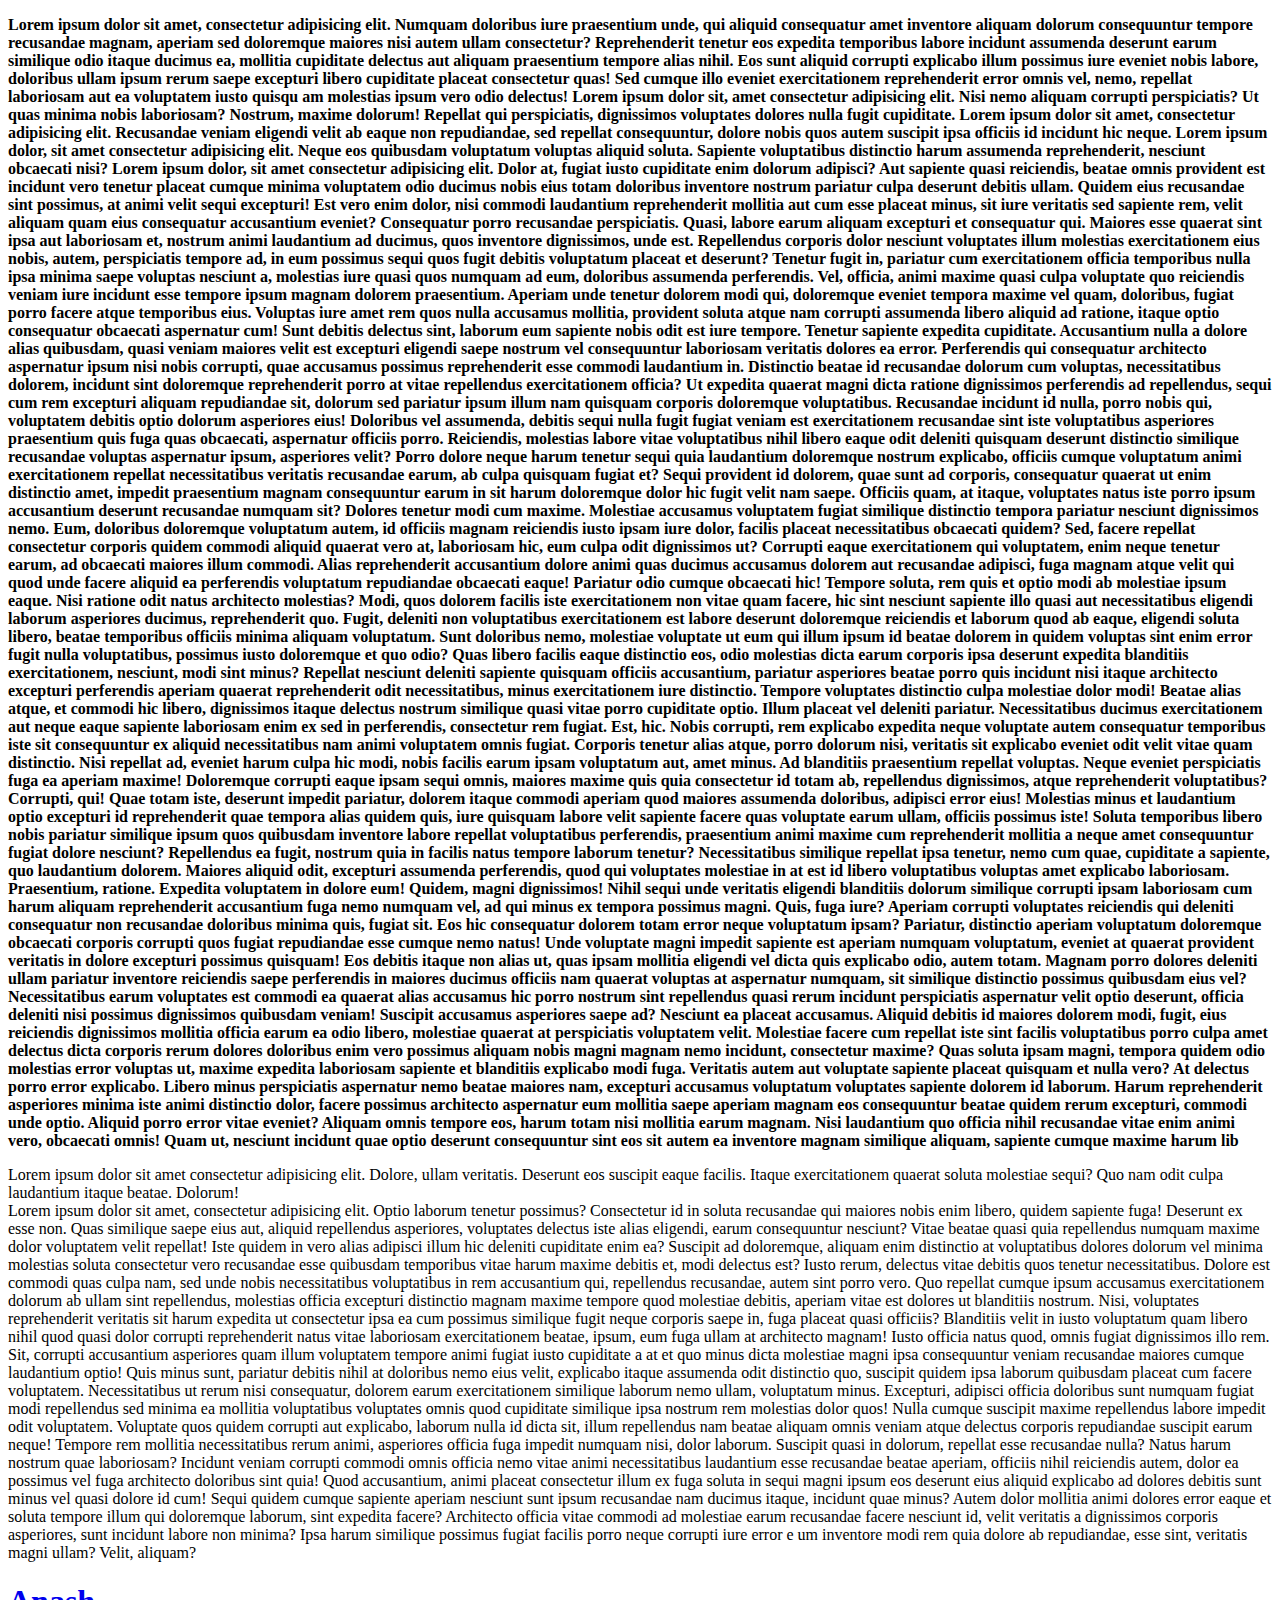
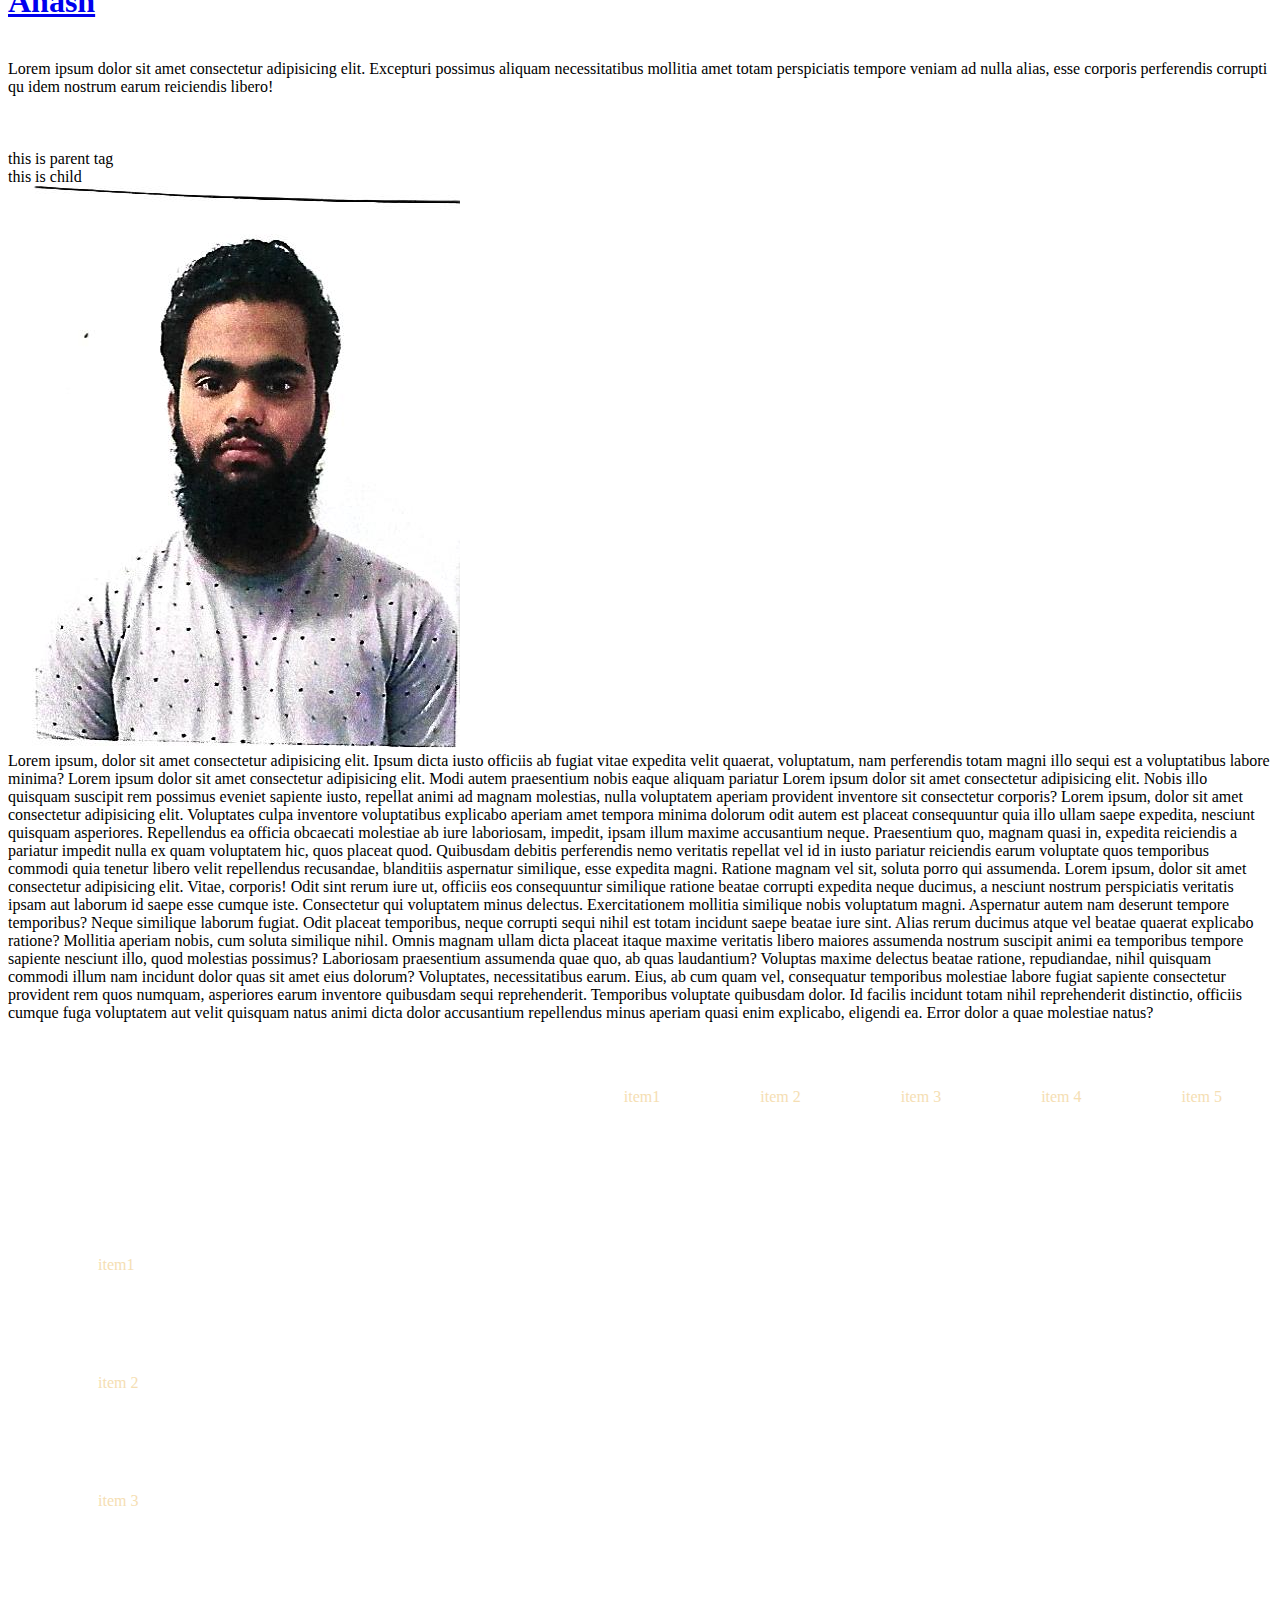
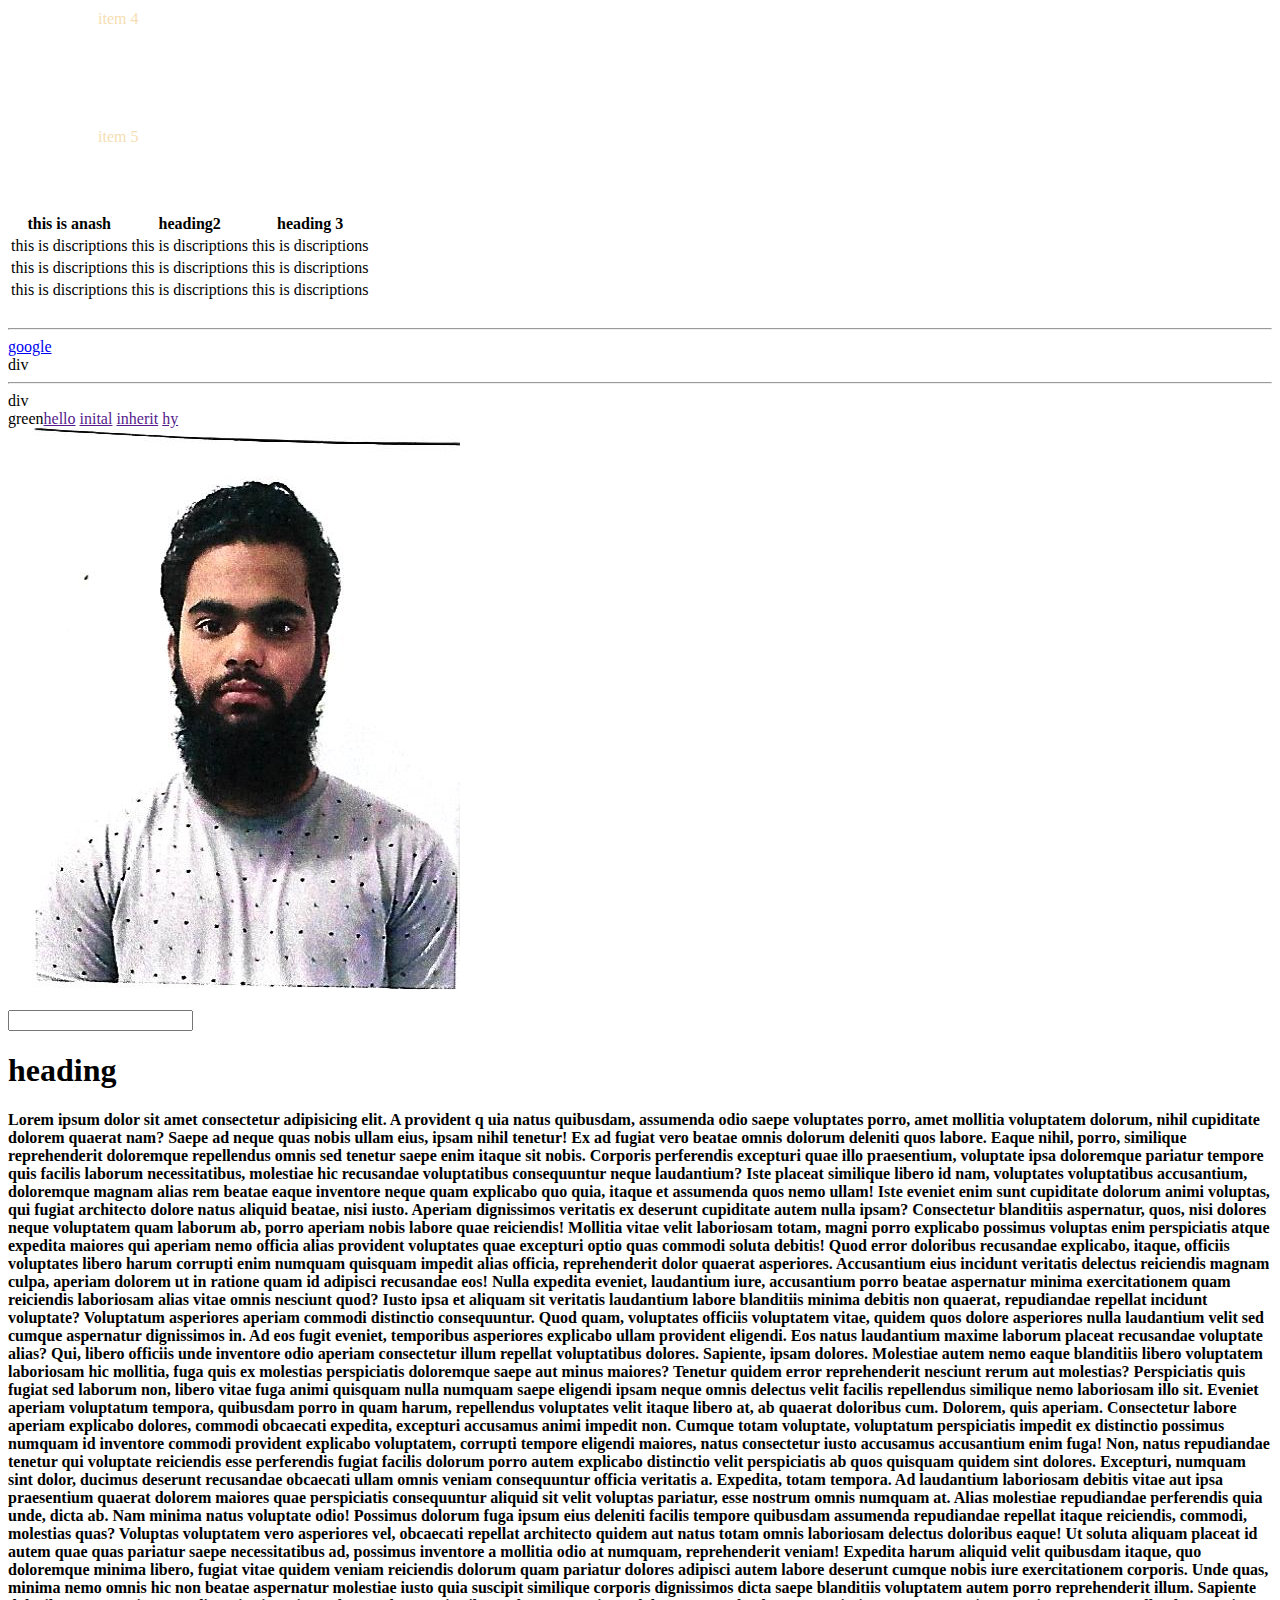
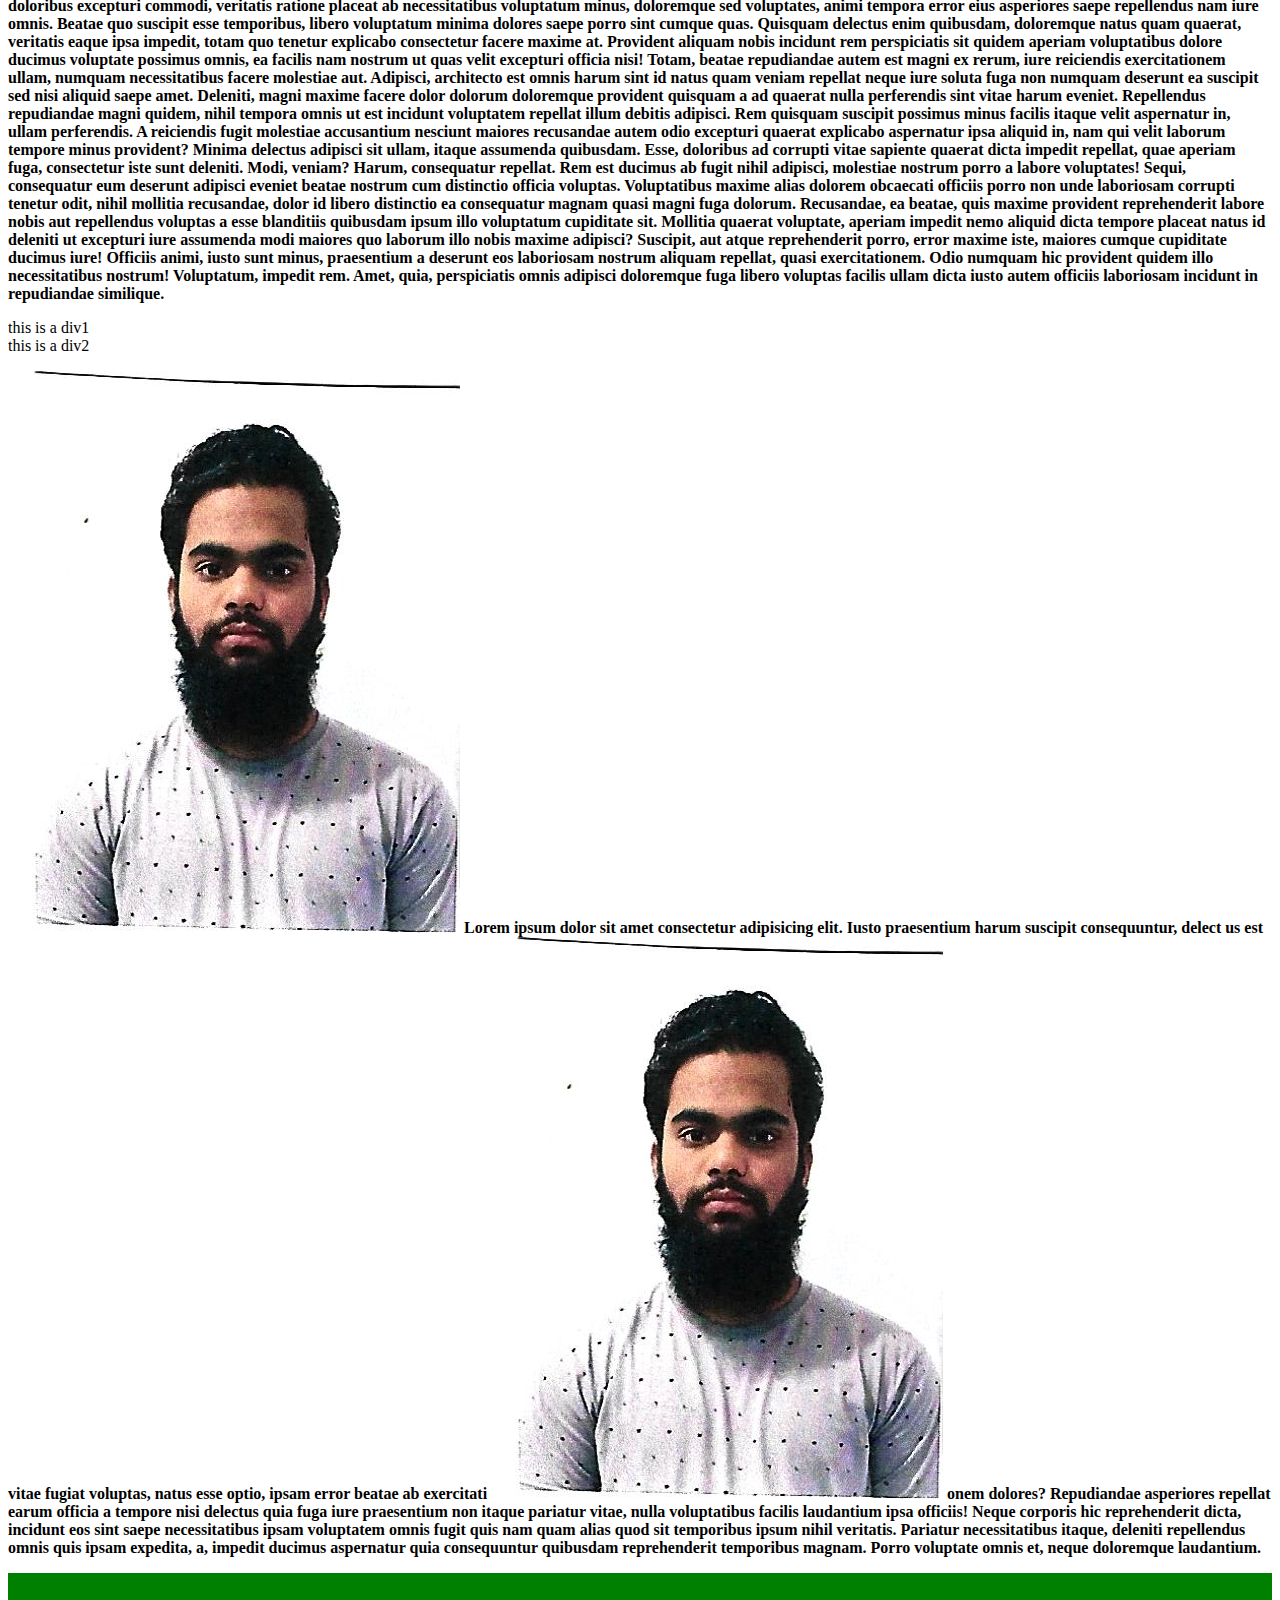
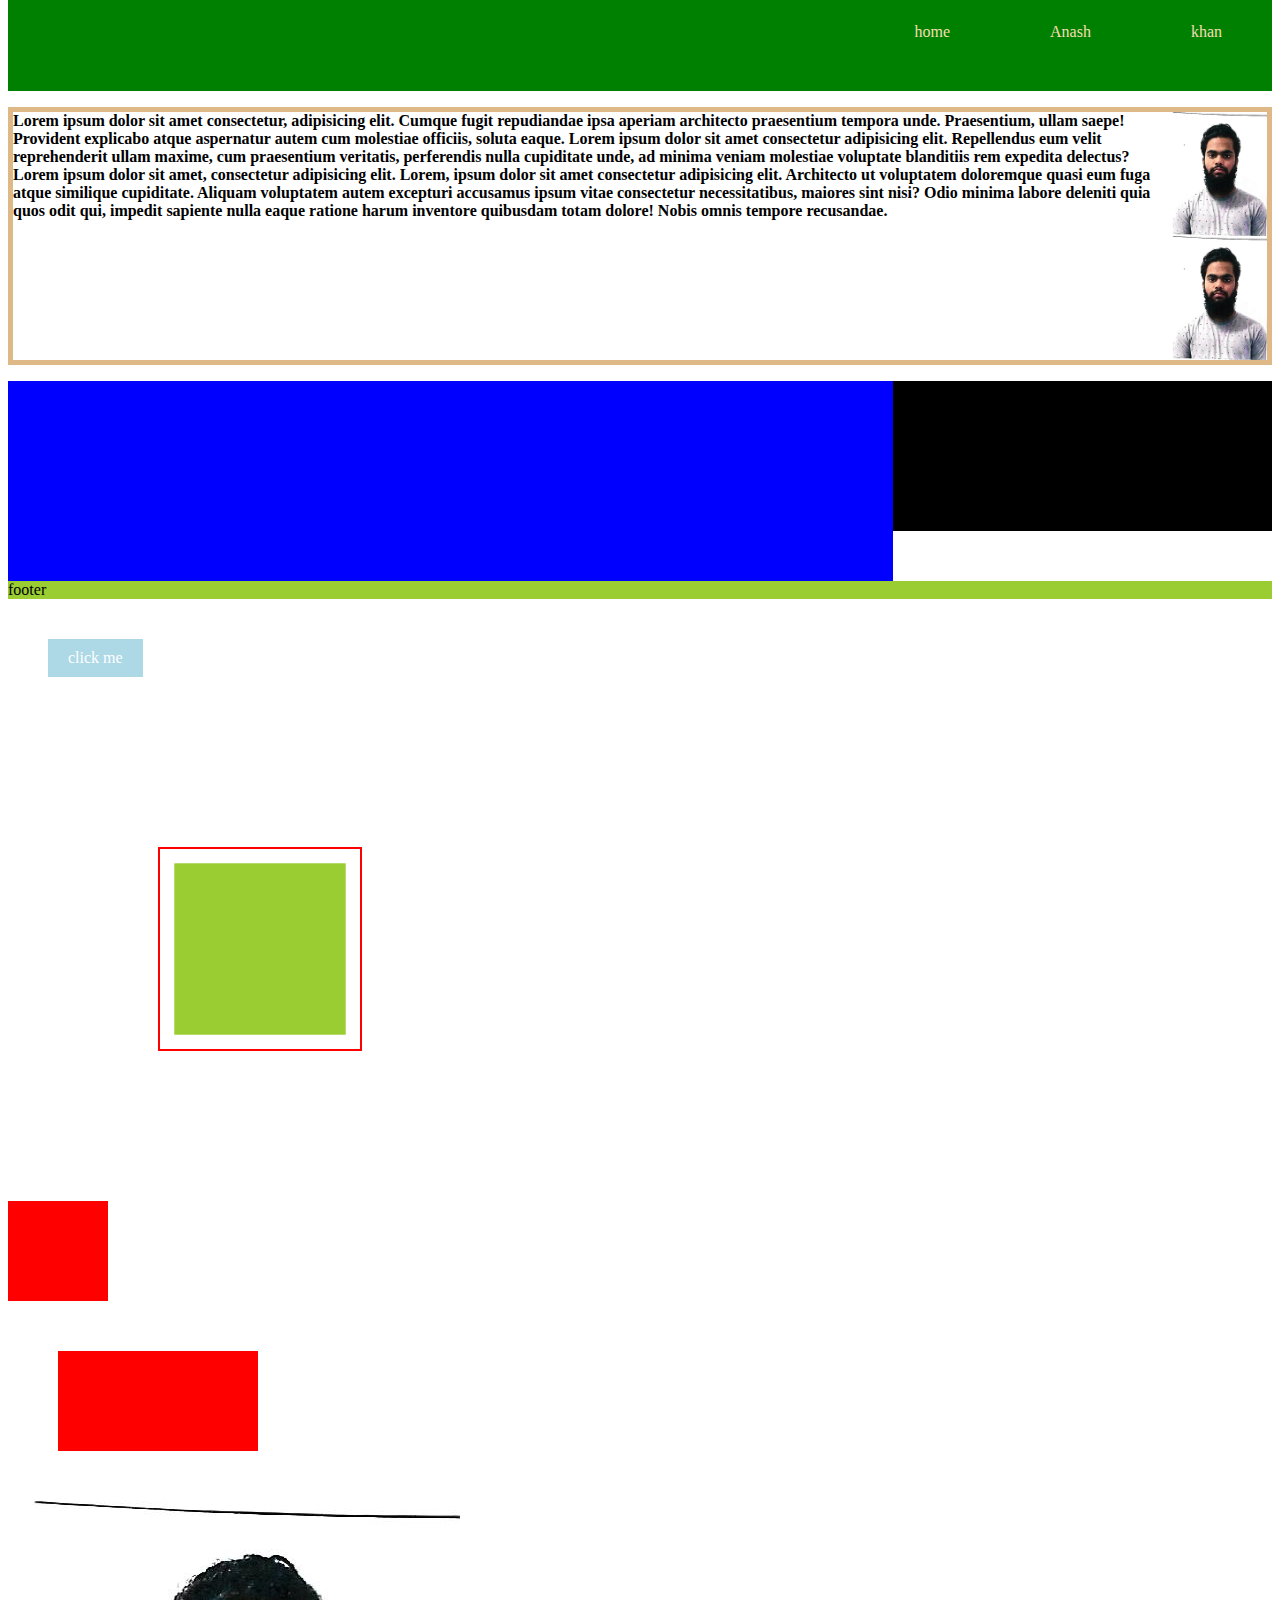
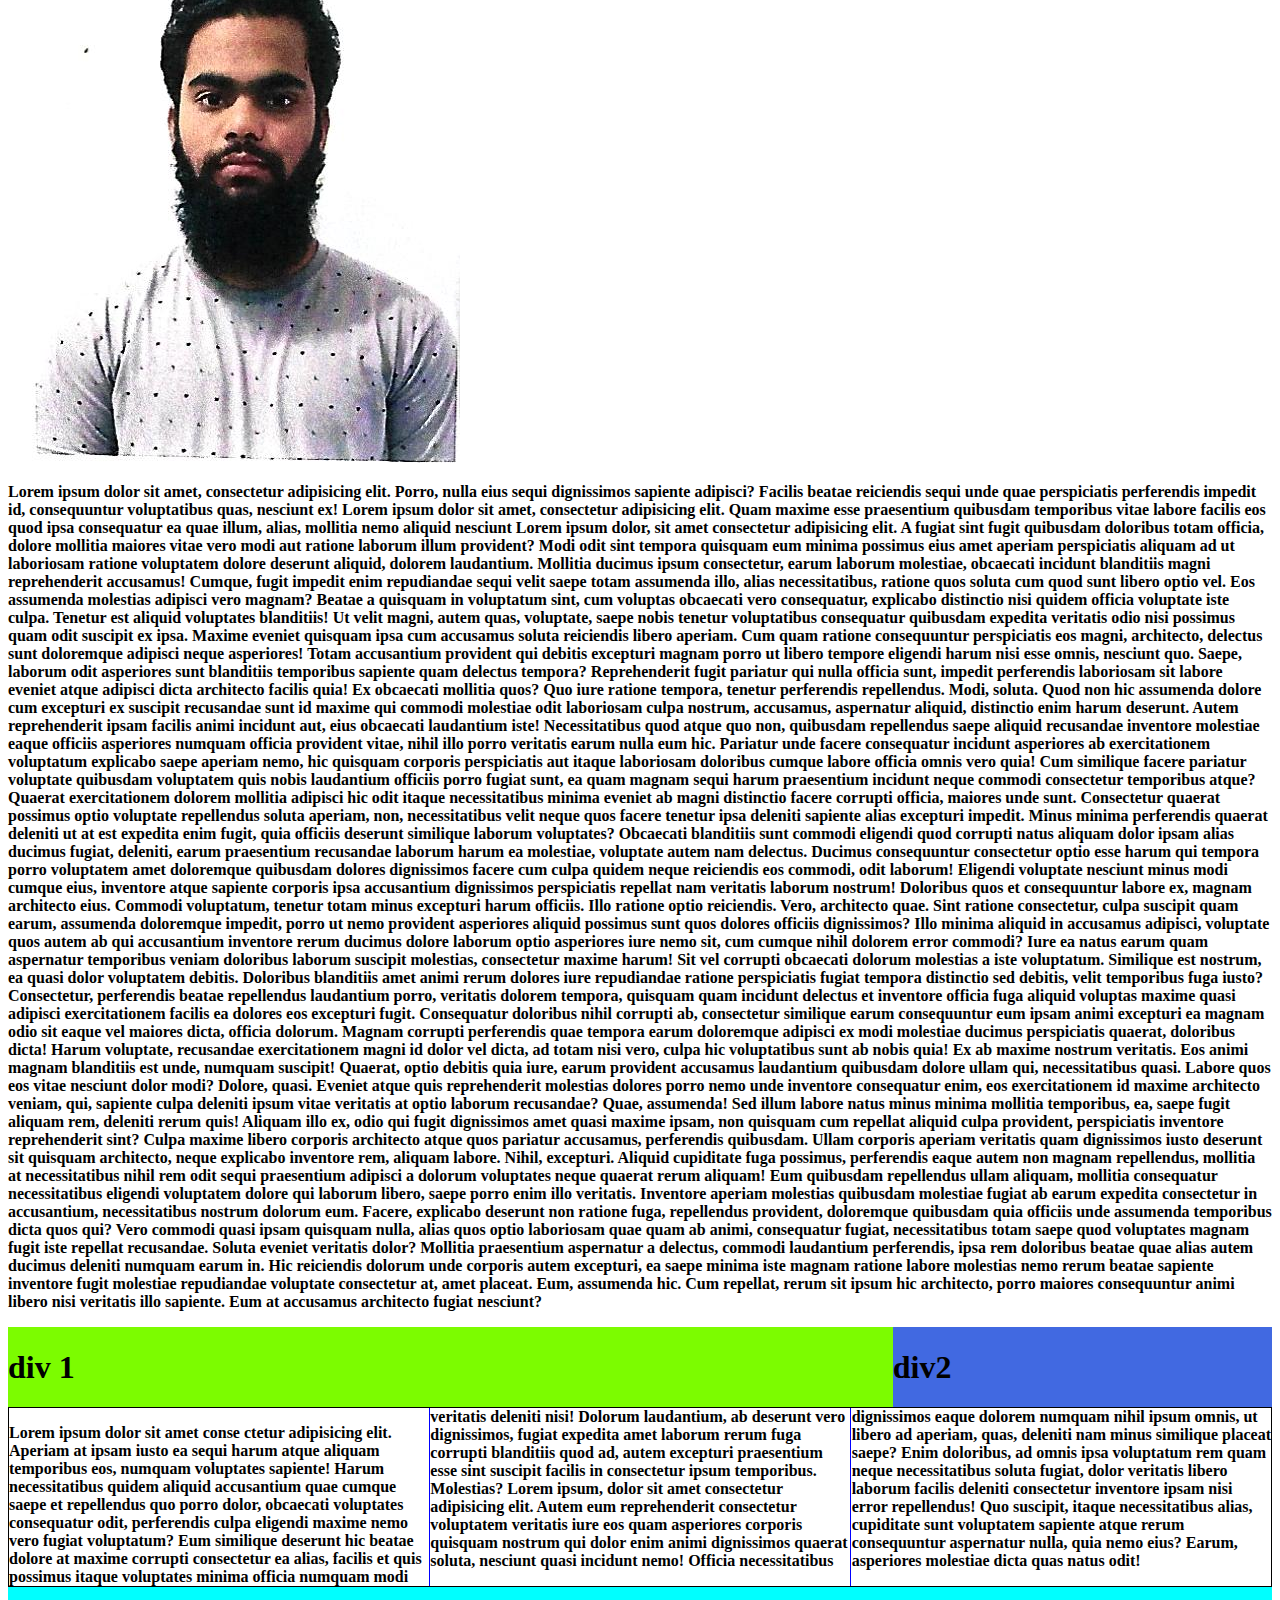
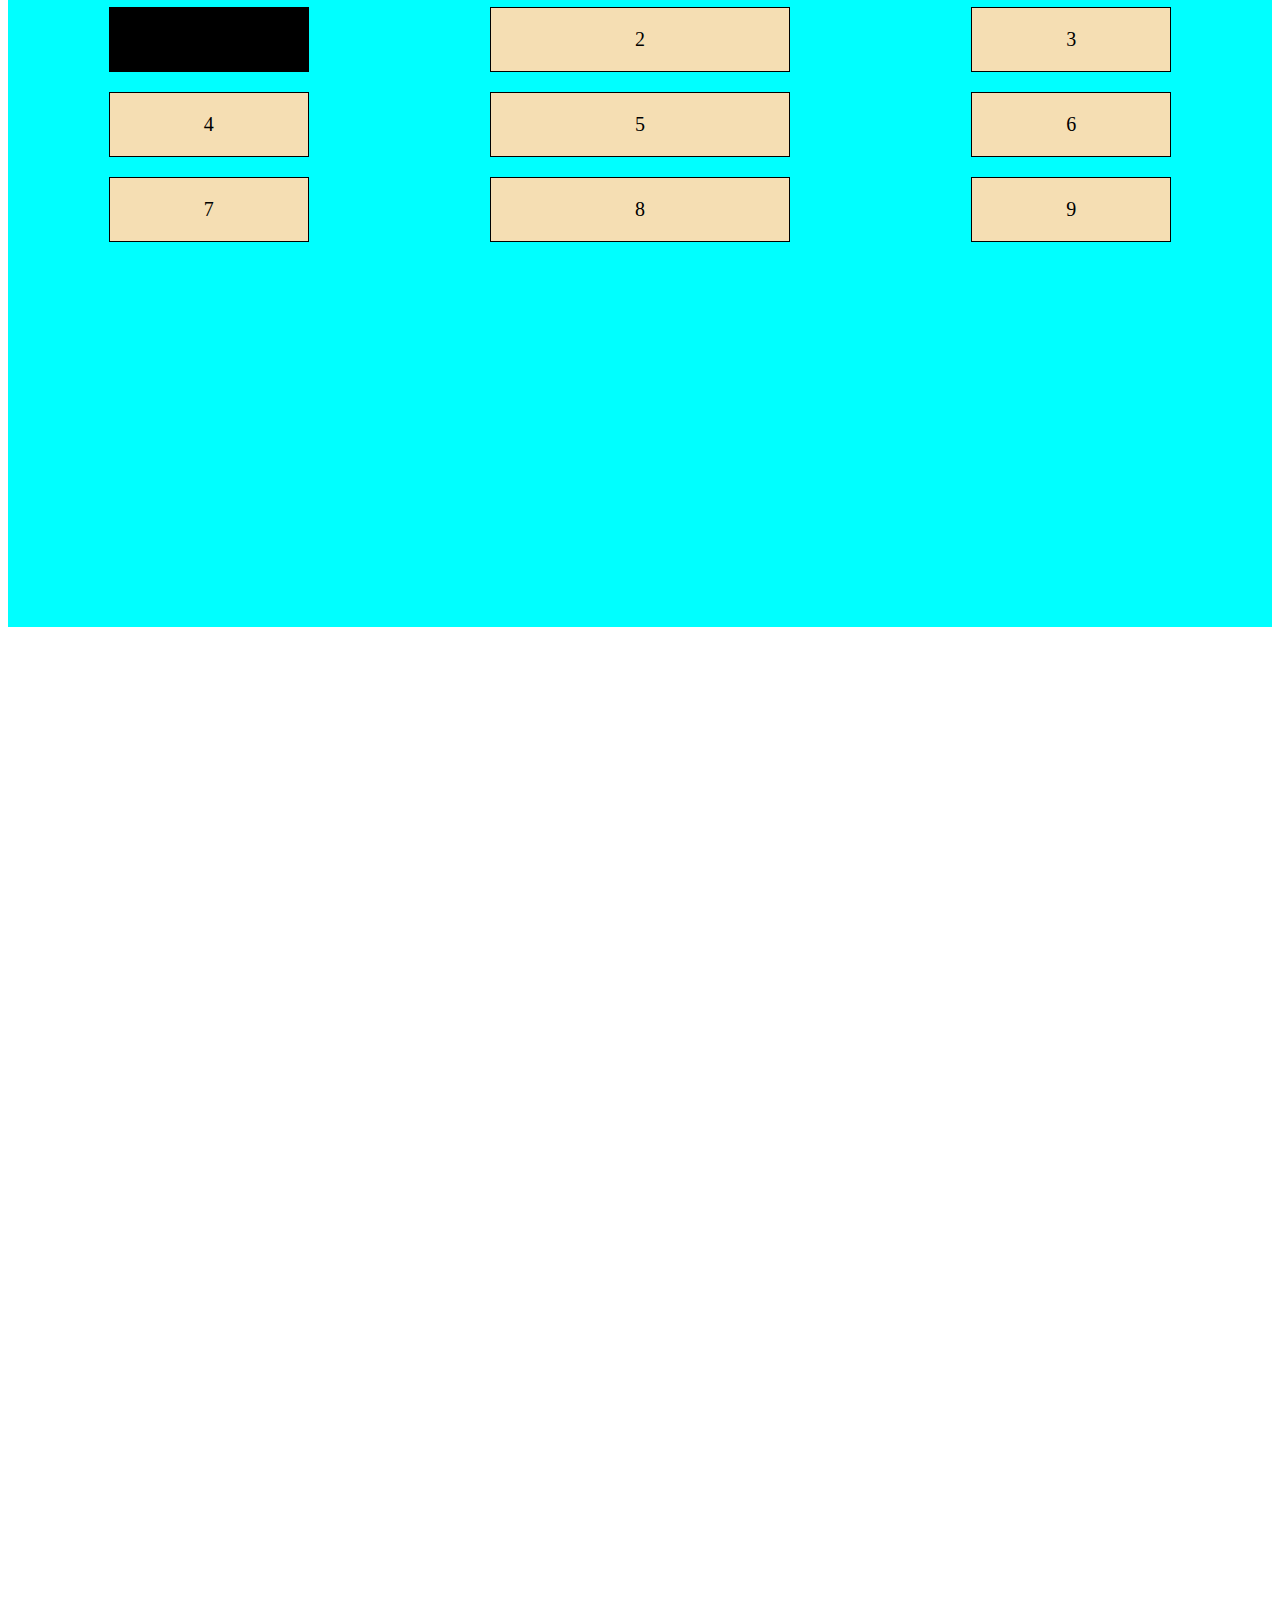
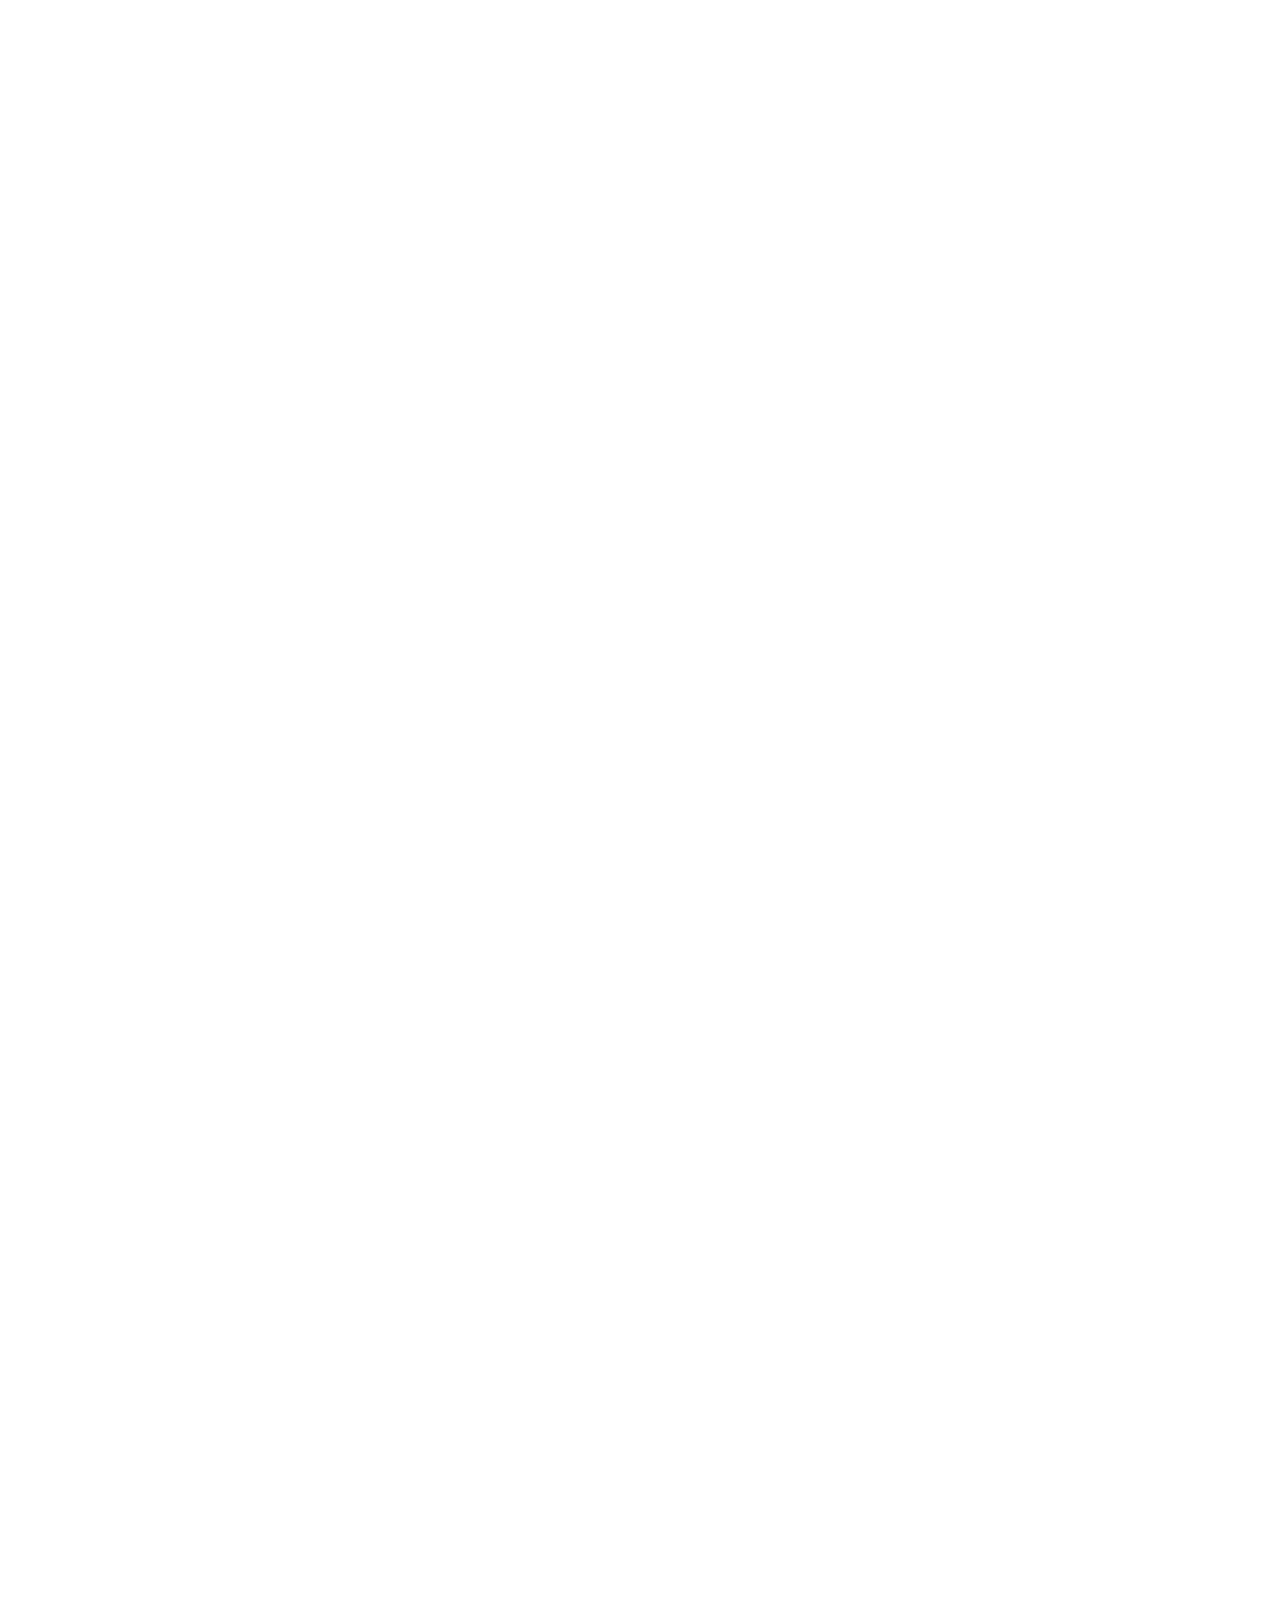
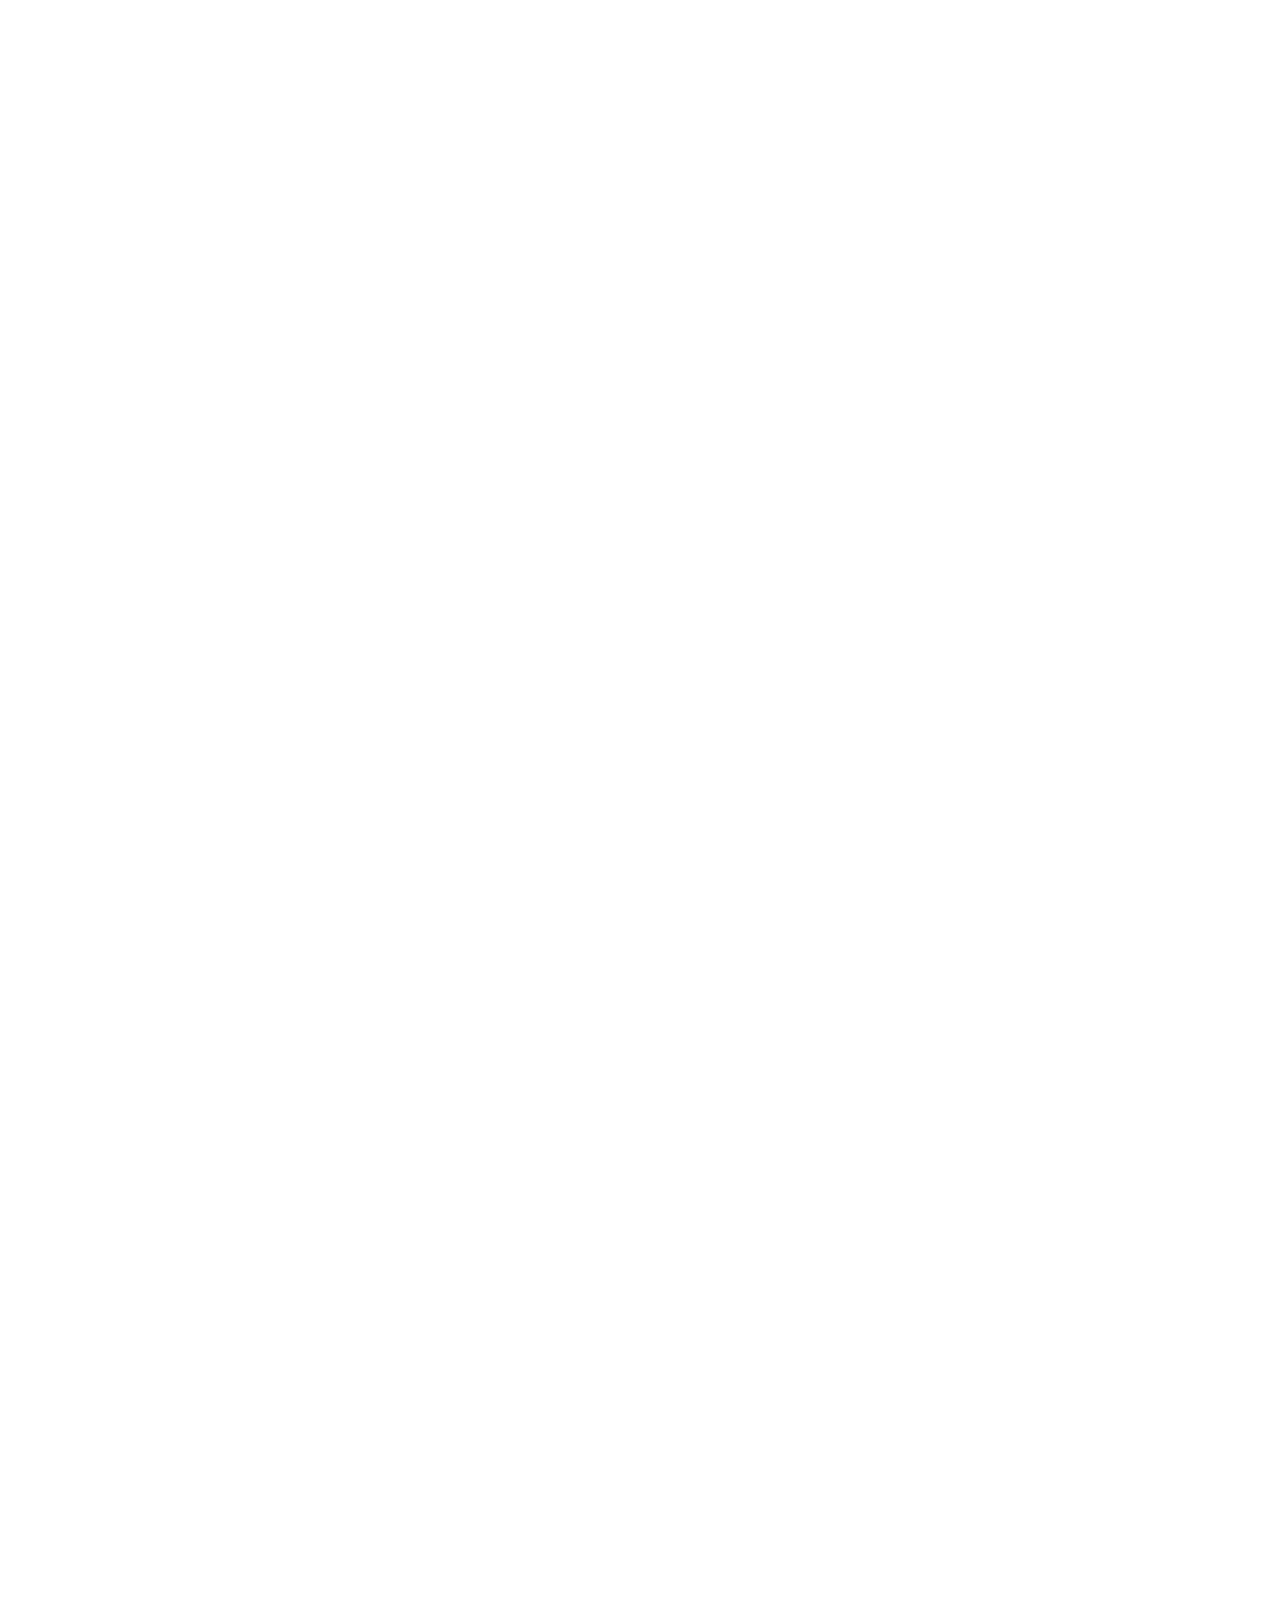
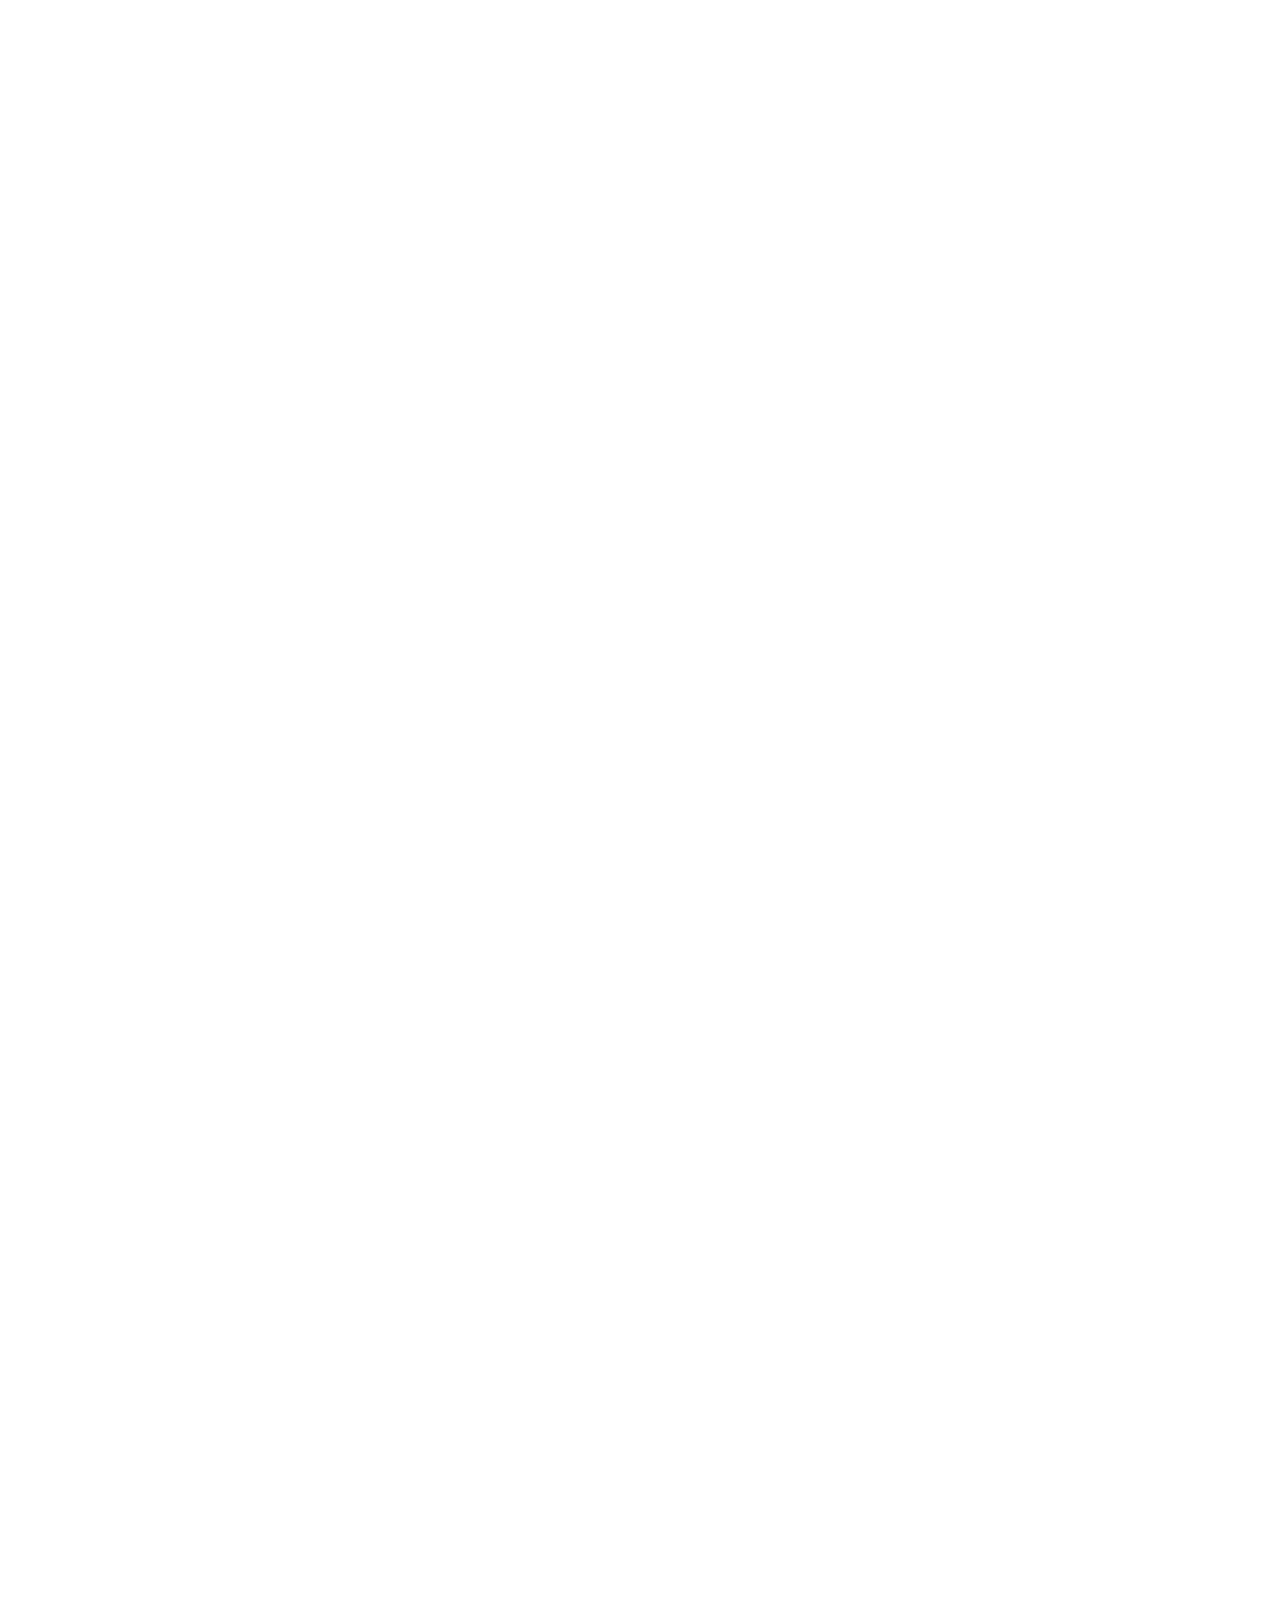
<file: index.html>
<!DOCTYPE html>
<html lang="en">
<head>
    <meta charset="UTF-8">
    <meta http-equiv="X-UA-Compatible" content="IE=edge">
    
    <title>Document</title>
    <link rel="stylesheet" href="style.css">
    <meta name="viewport" content="width=device-width, initial-scale=1.0">
</head>
<body>

    <div id="bg">

        <p>Lorem ipsum dolor sit amet, consectetur adipisicing elit. Numquam doloribus iure praesentium unde, qui aliquid consequatur amet inventore aliquam dolorum consequuntur tempore recusandae magnam, aperiam sed doloremque maiores nisi autem ullam consectetur? Reprehenderit tenetur eos expedita temporibus labore incidunt assumenda deserunt earum similique odio itaque ducimus ea, mollitia cupiditate delectus aut aliquam praesentium tempore alias nihil. Eos sunt aliquid corrupti explicabo illum possimus iure eveniet nobis labore, doloribus ullam ipsum rerum saepe excepturi libero cupiditate placeat consectetur quas! Sed cumque illo eveniet exercitationem reprehenderit error omnis vel, nemo, repellat laboriosam aut ea voluptatem iusto quisqu
            am molestias ipsum vero odio delectus! Lorem ipsum dolor sit, amet consectetur adipisicing elit. Nisi nemo aliquam corrupti perspiciatis? Ut quas minima nobis laboriosam? Nostrum, maxime dolorum! Repellat qui perspiciatis, dignissimos voluptates dolores nulla fugit cupiditate.
        Lorem ipsum dolor sit amet, consectetur adipisicing elit. Recusandae veniam eligendi velit ab eaque non repudiandae, sed repellat consequuntur, dolore nobis quos autem suscipit ipsa officiis id incidunt hic neque.
        Lorem ipsum dolor, sit amet consectetur adipisicing elit. Neque eos quibusdam voluptatum voluptas aliquid soluta. Sapiente voluptatibus distinctio harum assumenda reprehenderit, nesciunt obcaecati nisi?
        Lorem ipsum dolor, sit amet consectetur adipisicing elit. Dolor at, fugiat iusto cupiditate enim dolorum adipisci? Aut sapiente quasi reiciendis, beatae omnis provident est incidunt vero tenetur placeat cumque minima voluptatem odio ducimus nobis eius totam doloribus inventore nostrum pariatur culpa deserunt debitis ullam. Quidem eius recusandae sint possimus, at animi velit sequi excepturi! Est vero enim dolor, nisi commodi laudantium reprehenderit mollitia aut cum esse placeat minus, sit iure veritatis sed sapiente rem, velit aliquam quam eius consequatur accusantium eveniet? Consequatur porro recusandae perspiciatis. Quasi, labore earum aliquam excepturi et consequatur qui. Maiores esse quaerat sint ipsa aut laboriosam et, nostrum animi laudantium ad ducimus, quos inventore dignissimos, unde est. Repellendus corporis dolor nesciunt voluptates illum molestias exercitationem eius nobis, autem, perspiciatis tempore ad, in eum possimus sequi quos fugit debitis voluptatum placeat et deserunt? Tenetur fugit in, pariatur cum exercitationem officia temporibus nulla ipsa minima saepe voluptas nesciunt a, molestias iure quasi quos numquam ad eum, doloribus assumenda perferendis. Vel, officia, animi maxime quasi culpa voluptate quo reiciendis veniam iure incidunt esse tempore ipsum magnam dolorem praesentium. Aperiam unde tenetur dolorem modi qui, doloremque eveniet tempora maxime vel quam, doloribus, fugiat porro facere atque temporibus eius. Voluptas iure amet rem quos nulla accusamus mollitia, provident soluta atque nam corrupti assumenda libero aliquid ad ratione, itaque optio consequatur obcaecati aspernatur cum! Sunt debitis delectus sint, laborum eum sapiente nobis odit est iure tempore. Tenetur sapiente expedita cupiditate. Accusantium nulla a dolore alias quibusdam, quasi veniam maiores velit est excepturi eligendi saepe nostrum vel consequuntur laboriosam veritatis dolores ea error. Perferendis qui consequatur architecto aspernatur ipsum nisi nobis corrupti, quae accusamus possimus reprehenderit esse commodi laudantium in. Distinctio beatae id recusandae dolorum cum voluptas, necessitatibus dolorem, incidunt sint doloremque reprehenderit porro at vitae repellendus exercitationem officia? Ut expedita quaerat magni dicta ratione dignissimos perferendis ad repellendus, sequi cum rem excepturi aliquam repudiandae sit, dolorum sed pariatur ipsum illum nam quisquam corporis doloremque voluptatibus. Recusandae incidunt id nulla, porro nobis qui, voluptatem debitis optio dolorum asperiores eius! Doloribus vel assumenda, debitis sequi nulla fugit fugiat veniam est exercitationem recusandae sint iste voluptatibus asperiores praesentium quis fuga quas obcaecati, aspernatur officiis porro. Reiciendis, molestias labore vitae voluptatibus nihil libero eaque odit deleniti quisquam deserunt distinctio similique recusandae voluptas aspernatur ipsum, asperiores velit? Porro dolore neque harum tenetur sequi quia laudantium doloremque nostrum explicabo, officiis cumque voluptatum animi exercitationem repellat necessitatibus veritatis recusandae earum, ab culpa quisquam fugiat et? Sequi provident id dolorem, quae sunt ad corporis, consequatur quaerat ut enim distinctio amet, impedit praesentium magnam consequuntur earum in sit harum doloremque dolor hic fugit velit nam saepe. Officiis quam, at itaque, voluptates natus iste porro ipsum accusantium deserunt recusandae numquam sit? Dolores tenetur modi cum maxime. Molestiae accusamus voluptatem fugiat similique distinctio tempora pariatur nesciunt dignissimos nemo. Eum, doloribus doloremque voluptatum autem, id officiis magnam reiciendis iusto ipsam iure dolor, facilis placeat necessitatibus obcaecati quidem? Sed, facere repellat consectetur corporis quidem commodi aliquid quaerat vero at, laboriosam hic, eum culpa odit dignissimos ut? Corrupti eaque exercitationem qui voluptatem, enim neque tenetur earum, ad obcaecati maiores illum commodi. Alias reprehenderit accusantium dolore animi quas ducimus accusamus dolorem aut recusandae adipisci, fuga magnam atque velit qui quod unde facere aliquid ea perferendis voluptatum repudiandae obcaecati eaque! Pariatur odio cumque obcaecati hic! Tempore soluta, rem quis et optio modi ab molestiae ipsum eaque. Nisi ratione odit natus architecto molestias? Modi, quos dolorem facilis iste exercitationem non vitae quam facere, hic sint nesciunt sapiente illo quasi aut necessitatibus eligendi laborum asperiores ducimus, reprehenderit quo. Fugit, deleniti non voluptatibus exercitationem est labore deserunt doloremque reiciendis et laborum quod ab eaque, eligendi soluta libero, beatae temporibus officiis minima aliquam voluptatum. Sunt doloribus nemo, molestiae voluptate ut eum qui illum ipsum id beatae dolorem in quidem voluptas sint enim error fugit nulla voluptatibus, possimus iusto doloremque et quo odio? Quas libero facilis eaque distinctio eos, odio molestias dicta earum corporis ipsa deserunt expedita blanditiis exercitationem, nesciunt, modi sint minus? Repellat nesciunt deleniti sapiente quisquam officiis accusantium, pariatur asperiores beatae porro quis incidunt nisi itaque architecto excepturi perferendis aperiam quaerat reprehenderit odit necessitatibus, minus exercitationem iure distinctio. Tempore voluptates distinctio culpa molestiae dolor modi! Beatae alias atque, et commodi hic libero, dignissimos itaque delectus nostrum similique quasi vitae porro cupiditate optio. Illum placeat vel deleniti pariatur. Necessitatibus ducimus exercitationem aut neque eaque sapiente laboriosam enim ex sed in perferendis, consectetur rem fugiat. Est, hic. Nobis corrupti, rem explicabo expedita neque voluptate autem consequatur temporibus iste sit consequuntur ex aliquid necessitatibus nam animi voluptatem omnis fugiat. Corporis tenetur alias atque, porro dolorum nisi, veritatis sit explicabo eveniet odit velit vitae quam distinctio. Nisi repellat ad, eveniet harum culpa hic modi, nobis facilis earum ipsam voluptatum aut, amet minus. Ad blanditiis praesentium repellat voluptas. Neque eveniet perspiciatis fuga ea aperiam maxime! Doloremque corrupti eaque ipsam sequi omnis, maiores maxime quis quia consectetur id totam ab, repellendus dignissimos, atque reprehenderit voluptatibus? Corrupti, qui! Quae totam iste, deserunt impedit pariatur, dolorem itaque commodi aperiam quod maiores assumenda doloribus, adipisci error eius! Molestias minus et laudantium optio excepturi id reprehenderit quae tempora alias quidem quis, iure quisquam labore velit sapiente facere quas voluptate earum ullam, officiis possimus iste! Soluta temporibus libero nobis pariatur similique ipsum quos quibusdam inventore labore repellat voluptatibus perferendis, praesentium animi maxime cum reprehenderit mollitia a neque amet consequuntur fugiat dolore nesciunt? Repellendus ea fugit, nostrum quia in facilis natus tempore laborum tenetur? Necessitatibus similique repellat ipsa tenetur, nemo cum quae, cupiditate a sapiente, quo laudantium dolorem. Maiores aliquid odit, excepturi assumenda perferendis, quod qui voluptates molestiae in at est id libero voluptatibus voluptas amet explicabo laboriosam. Praesentium, ratione. Expedita voluptatem in dolore eum! Quidem, magni dignissimos! Nihil sequi unde veritatis eligendi blanditiis dolorum similique corrupti ipsam laboriosam cum harum aliquam reprehenderit accusantium fuga nemo numquam vel, ad qui minus ex tempora possimus magni. Quis, fuga iure? Aperiam corrupti voluptates reiciendis qui deleniti consequatur non recusandae doloribus minima quis, fugiat sit. Eos hic consequatur dolorem totam error neque voluptatum ipsam? Pariatur, distinctio aperiam voluptatum doloremque obcaecati corporis corrupti quos fugiat repudiandae esse cumque nemo natus! Unde voluptate magni impedit sapiente est aperiam numquam voluptatum, eveniet at quaerat provident veritatis in dolore excepturi possimus quisquam! Eos debitis itaque non alias ut, quas ipsam mollitia eligendi vel dicta quis explicabo odio, autem totam. Magnam porro dolores deleniti ullam pariatur inventore reiciendis saepe perferendis in maiores ducimus officiis nam quaerat voluptas at aspernatur numquam, sit similique distinctio possimus quibusdam eius vel? Necessitatibus earum voluptates est commodi ea quaerat alias accusamus hic porro nostrum sint repellendus quasi rerum incidunt perspiciatis aspernatur velit optio deserunt, officia deleniti nisi possimus dignissimos quibusdam veniam! Suscipit accusamus asperiores saepe ad? Nesciunt ea placeat accusamus. Aliquid debitis id maiores dolorem modi, fugit, eius reiciendis dignissimos mollitia officia earum ea odio libero, molestiae quaerat at perspiciatis voluptatem velit. Molestiae facere cum repellat iste sint facilis voluptatibus porro culpa amet delectus dicta corporis rerum dolores doloribus enim vero possimus aliquam nobis magni magnam nemo incidunt, consectetur maxime? Quas soluta ipsam magni, tempora quidem odio molestias error voluptas ut, maxime expedita laboriosam sapiente et blanditiis explicabo modi fuga. Veritatis autem aut voluptate sapiente placeat quisquam et nulla vero? At delectus porro error explicabo. Libero minus perspiciatis aspernatur nemo beatae maiores nam, excepturi accusamus voluptatum voluptates sapiente dolorem id laborum. Harum reprehenderit asperiores minima iste animi distinctio dolor, facere possimus architecto aspernatur eum mollitia saepe aperiam magnam eos consequuntur beatae quidem rerum excepturi, commodi unde optio. Aliquid porro error vitae eveniet? Aliquam omnis tempore eos, harum totam nisi mollitia earum magnam. Nisi laudantium quo officia nihil recusandae vitae enim animi vero, obcaecati omnis! Quam ut, nesciunt incidunt quae optio deserunt consequuntur sint eos sit autem ea inventore magnam similique aliquam, sapiente cumque maxime harum lib
        
        </p>
    </div>
    <div id="border">Lorem ipsum dolor sit amet consectetur adipisicing elit. Dolore, ullam veritatis. Deserunt eos suscipit eaque facilis. Itaque exercitationem quaerat soluta molestiae sequi? Quo nam odit culpa laudantium itaque beatae. Dolorum! </div>

<div id="text">Lorem ipsum dolor sit amet, consectetur adipisicing elit. Optio laborum tenetur possimus? Consectetur id in soluta recusandae qui maiores nobis enim libero, quidem sapiente fuga! Deserunt ex esse non. Quas similique saepe eius aut, aliquid repellendus asperiores, voluptates delectus iste alias eligendi, earum consequuntur nesciunt? Vitae beatae quasi quia repellendus numquam maxime dolor voluptatem velit repellat! Iste quidem in vero alias adipisci illum hic deleniti cupiditate enim ea? Suscipit ad doloremque, aliquam enim distinctio at voluptatibus dolores dolorum vel minima molestias soluta consectetur vero recusandae esse quibusdam temporibus vitae harum maxime debitis et, modi delectus est? Iusto rerum, delectus vitae debitis quos tenetur necessitatibus. Dolore est commodi quas culpa nam, sed unde nobis necessitatibus voluptatibus in rem accusantium qui, repellendus recusandae, autem sint porro vero. Quo repellat cumque ipsum accusamus exercitationem dolorum ab ullam sint repellendus, molestias officia excepturi distinctio magnam maxime tempore quod molestiae debitis, aperiam vitae est dolores ut blanditiis nostrum. Nisi, voluptates reprehenderit veritatis sit harum expedita ut consectetur ipsa ea cum possimus similique fugit neque corporis saepe in, fuga placeat quasi officiis? Blanditiis velit in iusto voluptatum quam libero nihil quod quasi dolor corrupti reprehenderit natus vitae laboriosam exercitationem beatae, ipsum, eum fuga ullam at architecto magnam! Iusto officia natus quod, omnis fugiat dignissimos illo rem. Sit, corrupti accusantium asperiores quam illum voluptatem tempore animi fugiat iusto cupiditate a at et quo minus dicta molestiae magni ipsa consequuntur veniam recusandae maiores cumque laudantium optio! Quis minus sunt, pariatur debitis nihil at doloribus nemo eius velit, explicabo itaque assumenda odit distinctio quo, suscipit quidem ipsa laborum quibusdam placeat cum facere voluptatem. Necessitatibus ut rerum nisi consequatur, dolorem earum exercitationem similique laborum nemo ullam, voluptatum minus. Excepturi, adipisci officia doloribus sunt numquam fugiat modi repellendus sed minima ea mollitia voluptatibus voluptates omnis quod cupiditate similique ipsa nostrum rem molestias dolor quos! Nulla cumque suscipit maxime repellendus labore impedit odit voluptatem. Voluptate quos quidem corrupti aut explicabo, laborum nulla id dicta sit, illum repellendus nam beatae aliquam omnis veniam atque delectus corporis repudiandae suscipit earum neque! Tempore rem mollitia necessitatibus rerum animi, asperiores officia fuga impedit numquam nisi, dolor laborum. Suscipit quasi in dolorum, repellat esse recusandae nulla? Natus harum nostrum quae laboriosam? Incidunt veniam corrupti commodi omnis officia nemo vitae animi necessitatibus laudantium esse recusandae beatae aperiam, officiis nihil reiciendis autem, dolor ea possimus vel fuga architecto doloribus sint quia! Quod accusantium, animi placeat consectetur illum ex fuga soluta in sequi magni ipsum eos deserunt eius aliquid explicabo ad dolores debitis sunt minus vel quasi dolore id cum! Sequi quidem cumque sapiente aperiam nesciunt sunt ipsum recusandae nam ducimus itaque, incidunt quae minus? Autem dolor mollitia animi dolores error eaque et soluta tempore illum qui doloremque laborum, sint expedita facere? Architecto officia vitae commodi ad molestiae earum recusandae facere nesciunt id, velit veritatis a dignissimos corporis asperiores, sunt incidunt labore non minima? Ipsa harum similique possimus fugiat facilis porro neque corrupti iure error e
    um inventore modi rem quia dolore ab repudiandae, esse sint, veritatis magni ullam? Velit, aliquam?</div>

    <div> <h1><a href="https://www.google" id="link" target="_blank">
    Anash
    </a></h1>

</div><br>
<div id="font"> Lorem ipsum dolor sit amet consectetur adipisicing elit. Excepturi possimus aliquam necessitatibus mollitia amet totam perspiciatis tempore veniam ad nulla alias, esse corporis perferendis corrupti qu
    idem nostrum earum reiciendis libero!</div><br><br><br>
    <div id="parent">this is parent tag
        <div id="child">this is child   </div>
    </div>
    <div id="box"></div>
    <div><img src="photo.jpg" alt="" id="filter"></div>
    <div id="img-spread"></div>
    <div id="new-img"></div>
    <div id="gradiant">
        <div id="gradiant-child"></div>
    </div>
    <div id="overflow"> Lorem ipsum, dolor sit amet consectetur adipisicing elit. Ipsum dicta iusto officiis ab fugiat vitae expedita velit quaerat, voluptatum, nam perferendis totam magni illo sequi est a voluptatibus labore minima?
        Lorem ipsum dolor sit amet consectetur adipisicing elit. Modi autem praesentium nobis eaque aliquam pariatur
        Lorem ipsum dolor sit amet consectetur adipisicing elit. Nobis illo quisquam suscipit rem possimus eveniet sapiente iusto, repellat animi ad magnam molestias, nulla voluptatem aperiam provident inventore sit consectetur corporis?
        Lorem ipsum, dolor sit amet consectetur adipisicing elit. Voluptates culpa inventore voluptatibus explicabo aperiam amet tempora minima dolorum odit autem est placeat consequuntur quia illo ullam saepe expedita, nesciunt quisquam asperiores. Repellendus ea officia obcaecati molestiae ab iure laboriosam, impedit, ipsam illum maxime accusantium neque. Praesentium quo, magnam quasi in, expedita reiciendis a pariatur impedit nulla ex quam voluptatem hic, quos placeat quod. Quibusdam debitis perferendis nemo veritatis repellat vel id in iusto pariatur reiciendis earum voluptate quos temporibus commodi quia tenetur libero velit repellendus recusandae, blanditiis aspernatur similique, esse expedita magni. Ratione magnam vel sit, soluta porro qui assumenda.
        Lorem ipsum, dolor sit amet consectetur adipisicing elit. Vitae, corporis! Odit sint rerum iure ut, officiis eos consequuntur similique ratione beatae corrupti expedita neque ducimus, a nesciunt nostrum perspiciatis veritatis ipsam aut laborum id saepe esse cumque iste. Consectetur qui voluptatem minus delectus. Exercitationem mollitia similique nobis voluptatum magni. Aspernatur autem nam deserunt tempore temporibus? Neque similique laborum fugiat. Odit placeat temporibus, neque corrupti sequi nihil est totam incidunt saepe beatae iure sint. Alias rerum ducimus atque vel beatae quaerat explicabo ratione? Mollitia aperiam nobis, cum soluta similique nihil. Omnis magnam ullam dicta placeat itaque maxime veritatis libero maiores assumenda nostrum suscipit animi ea temporibus tempore sapiente nesciunt illo, quod molestias possimus? Laboriosam praesentium assumenda quae quo, ab quas laudantium? Voluptas maxime delectus beatae ratione, repudiandae, nihil quisquam commodi illum nam incidunt dolor quas sit amet eius dolorum? Voluptates, necessitatibus earum. Eius, ab cum quam vel, consequatur temporibus molestiae labore fugiat sapiente consectetur provident rem quos numquam, asperiores earum inventore quibusdam sequi reprehenderit. Temporibus voluptate quibusdam dolor. Id facilis incidunt totam nihil reprehenderit distinctio, officiis cumque fuga voluptatem aut velit quisquam natus animi dicta dolor accusantium repellendus minus aperiam quasi enim explicabo, eligendi ea. Error dolor a quae molestiae natus?

    </div>
    <div id="list"><ul><li>item1</li>
    
    <li>item 2</li>
    <li>item 3</li>
    <li>item 4</li>
    <li>item 5</li>
    
    
    </ul> <br>
    <ol><li>item1</li>
    
        <li>item 2</li>
        <li>item 3</li>
        <li>item 4</li>
        <li>item 5</li>
        
        
        </ol>
    
<table>

<tr>


    <th>this is anash

    </th>
   <th>heading2
        
    </th>
    <th>heading 3
        
    </th>
</tr>
<tr>
    <td>this is discriptions</td>
    <td>this is discriptions</td>
    <td>this is discriptions</td>

</tr>
<tr>
    <td>this is discriptions</td>
    <td>this is discriptions</td>
    <td>this is discriptions</td>
    
    </tr>
<tr>
    <td>this is discriptions</td>
    <td>this is discriptions</td>
    <td>this is discriptions</td>
</tr>
</table>
<div id="fun"></div>

</div>
<br><hr><a href="google" id="google">google</a>

<div id="div1">div</div><hr>
<div id="div2">div</div>


<div id="green">green<a href="" id="blue">hello</a>
    <a href="" id="link1">inital</a>
    <a href="" id="link2">inherit</a>
    <a href="" id="link3">hy</a>



</div>
<img src="photo.jpg" alt="" id="hello">
<p><input type="text" name="" id=""></p>
<h1>heading </h1>
<p>Lorem ipsum dolor sit amet consectetur adipisicing elit. A provident q
    
    uia natus quibusdam, assumenda odio saepe voluptates porro, amet mollitia voluptatem dolorum, nihil cupiditate dolorem quaerat nam? Saepe ad neque quas nobis ullam eius, ipsam nihil tenetur! Ex ad fugiat vero beatae omnis dolorum deleniti quos labore. Eaque nihil, porro, similique reprehenderit doloremque repellendus omnis sed tenetur saepe enim itaque sit nobis. Corporis perferendis excepturi quae illo praesentium, voluptate ipsa doloremque pariatur tempore quis facilis laborum necessitatibus, molestiae hic recusandae voluptatibus consequuntur neque laudantium? Iste placeat similique libero id nam, voluptates voluptatibus accusantium, doloremque magnam alias rem beatae eaque inventore neque quam explicabo quo quia, itaque et assumenda quos nemo ullam! Iste eveniet enim sunt cupiditate dolorum animi voluptas, qui fugiat architecto dolore natus aliquid beatae, nisi iusto. Aperiam dignissimos veritatis ex deserunt cupiditate autem nulla ipsam? Consectetur blanditiis aspernatur, quos, nisi dolores neque voluptatem quam laborum ab, porro aperiam nobis labore quae reiciendis! Mollitia vitae velit laboriosam totam, magni porro explicabo possimus voluptas enim perspiciatis atque expedita maiores qui aperiam nemo officia alias provident voluptates quae excepturi optio quas commodi soluta debitis! Quod error doloribus recusandae explicabo, itaque, officiis voluptates libero harum corrupti enim numquam quisquam impedit alias officia, reprehenderit dolor quaerat asperiores. Accusantium eius incidunt veritatis delectus reiciendis magnam culpa, aperiam dolorem ut in ratione quam id adipisci recusandae eos! Nulla expedita eveniet, laudantium iure, accusantium porro beatae aspernatur minima exercitationem quam reiciendis laboriosam alias vitae omnis nesciunt quod? Iusto ipsa et aliquam sit veritatis laudantium labore blanditiis minima debitis non quaerat, repudiandae repellat incidunt voluptate? Voluptatum asperiores aperiam commodi distinctio consequuntur. Quod quam, voluptates officiis voluptatem vitae, quidem quos dolore asperiores nulla laudantium velit sed cumque aspernatur dignissimos in. Ad eos fugit eveniet, temporibus asperiores explicabo ullam provident eligendi. Eos natus laudantium maxime laborum placeat recusandae voluptate alias? Qui, libero officiis unde inventore odio aperiam consectetur illum repellat voluptatibus dolores. Sapiente, ipsam dolores. Molestiae autem nemo eaque blanditiis libero voluptatem laboriosam hic mollitia, fuga quis ex molestias perspiciatis doloremque saepe aut minus maiores? Tenetur quidem error reprehenderit nesciunt rerum aut molestias? Perspiciatis quis fugiat sed laborum non, libero vitae fuga animi quisquam nulla numquam saepe eligendi ipsam neque omnis delectus velit facilis repellendus similique nemo laboriosam illo sit. Eveniet aperiam voluptatum tempora, quibusdam porro in quam harum, repellendus voluptates velit itaque libero at, ab quaerat doloribus cum. Dolorem, quis aperiam. Consectetur labore aperiam explicabo dolores, commodi obcaecati expedita, excepturi accusamus animi impedit non. Cumque totam voluptate, voluptatum perspiciatis impedit ex distinctio possimus numquam id inventore commodi provident explicabo voluptatem, corrupti tempore eligendi maiores, natus consectetur iusto accusamus accusantium enim fuga! Non, natus repudiandae tenetur qui voluptate reiciendis esse perferendis fugiat facilis dolorum porro autem explicabo distinctio velit perspiciatis ab quos quisquam quidem sint dolores. Excepturi, numquam sint dolor, ducimus deserunt recusandae obcaecati ullam omnis veniam consequuntur officia veritatis a. Expedita, totam tempora. Ad laudantium laboriosam debitis vitae aut ipsa praesentium quaerat dolorem maiores quae perspiciatis consequuntur aliquid sit velit voluptas pariatur, esse nostrum omnis numquam at. Alias molestiae repudiandae perferendis quia unde, dicta ab. Nam minima natus voluptate odio! Possimus dolorum fuga ipsum eius deleniti facilis tempore quibusdam assumenda repudiandae repellat itaque reiciendis, commodi, molestias quas? Voluptas voluptatem vero asperiores vel, obcaecati repellat architecto quidem aut natus totam omnis laboriosam delectus doloribus eaque! Ut soluta aliquam placeat id autem quae quas pariatur saepe necessitatibus ad, possimus inventore a mollitia odio at numquam, reprehenderit veniam! Expedita harum aliquid velit quibusdam itaque, quo doloremque minima libero, fugiat vitae quidem veniam reiciendis dolorum quam pariatur dolores adipisci autem labore deserunt cumque nobis iure exercitationem corporis. Unde quas, minima nemo omnis hic non beatae aspernatur molestiae iusto quia suscipit similique corporis dignissimos dicta saepe blanditiis voluptatem autem porro reprehenderit illum. Sapiente doloribus excepturi commodi, veritatis ratione placeat ab necessitatibus voluptatum minus, doloremque sed voluptates, animi tempora error eius asperiores saepe repellendus nam iure omnis. Beatae quo suscipit esse temporibus, libero voluptatum minima dolores saepe porro sint cumque quas. Quisquam delectus enim quibusdam, doloremque natus quam quaerat, veritatis eaque ipsa impedit, totam quo tenetur explicabo consectetur facere maxime at. Provident aliquam nobis incidunt rem perspiciatis sit quidem aperiam voluptatibus dolore ducimus voluptate possimus omnis, ea facilis nam nostrum ut quas velit excepturi officia nisi! Totam, beatae repudiandae autem est magni ex rerum, iure reiciendis exercitationem ullam, numquam necessitatibus facere molestiae aut. Adipisci, architecto est omnis harum sint id natus quam veniam repellat neque iure soluta fuga non numquam deserunt ea suscipit sed nisi aliquid saepe amet. Deleniti, magni maxime facere dolor dolorum doloremque provident quisquam a ad quaerat nulla perferendis sint vitae harum eveniet. Repellendus repudiandae magni quidem, nihil tempora omnis ut est incidunt voluptatem repellat illum debitis adipisci. Rem quisquam suscipit possimus minus facilis itaque velit aspernatur in, ullam perferendis. A reiciendis fugit molestiae accusantium nesciunt maiores recusandae autem odio excepturi quaerat explicabo aspernatur ipsa aliquid in, nam qui velit laborum tempore minus provident? Minima delectus adipisci sit ullam, itaque assumenda quibusdam. Esse, doloribus ad corrupti vitae sapiente quaerat dicta impedit repellat, quae aperiam fuga, consectetur iste sunt deleniti. Modi, veniam? Harum, consequatur repellat. Rem est ducimus ab fugit nihil adipisci, molestiae nostrum porro a labore voluptates! Sequi, consequatur eum deserunt adipisci eveniet beatae nostrum cum distinctio officia voluptas. Voluptatibus maxime alias dolorem obcaecati officiis porro non unde laboriosam corrupti tenetur odit, nihil mollitia recusandae, dolor id libero distinctio ea consequatur magnam quasi magni fuga dolorum. Recusandae, ea beatae, quis maxime provident reprehenderit labore nobis aut repellendus voluptas a esse blanditiis quibusdam ipsum illo voluptatum cupiditate sit. Mollitia quaerat voluptate, aperiam impedit nemo aliquid dicta tempore placeat natus id deleniti ut excepturi iure assumenda modi maiores quo laborum illo nobis maxime adipisci? Suscipit, aut atque reprehenderit porro, error maxime iste, maiores cumque cupiditate ducimus iure! Officiis animi, iusto sunt minus, praesentium a deserunt eos laboriosam nostrum aliquam repellat, quasi exercitationem. Odio numquam hic provident quidem illo necessitatibus nostrum! Voluptatum, impedit rem. Amet, quia, perspiciatis omnis adipisci doloremque fuga libero voluptas facilis ullam dicta iusto autem officiis laboriosam incidunt in repudiandae similique.</p>

    <!-- yaha se important -->

<div class="display" id="display1">

    this is a div1
</div>
<div class="display">

    this is a div2
</div>
<div id="position">
    <div id="one"></div>
    <div id="two"></div>
    <div id="three"></div>
</div>
<p><img src="photo.jpg" alt="" class="float" id="float"> Lorem ipsum dolor sit amet consectetur adipisicing elit. Iusto praesentium harum suscipit consequuntur, delect
    us est vitae fugiat voluptas, natus esse optio, ipsam error beatae ab exercitati
    <img src="photo.jpg" alt="" class="'float" id="float1">  onem dolores? Repudiandae asperiores repellat earum officia a tempore nisi delectus quia fuga iure praesentium non itaque pariatur vitae, nulla voluptatibus facilis laudantium ipsa officiis! Neque corporis hic reprehenderit dicta, incidunt eos sint saepe necessitatibus ipsam voluptatem omnis fugit quis nam quam alias quod sit temporibus ipsum nihil veritatis. Pariatur necessitatibus itaque, deleniti repellendus omnis quis ipsam expedita, a, impedit ducimus aspernatur quia consequuntur quibusdam reprehenderit temporibus magnam. Porro voluptate omnis et, neque doloremque laudantium.

</p>
<div id="nav">
<ul>

<li>home</li>
<li>Anash</li>
<li>khan</li>


</ul></div>
<p id="clear"><img src="photo.jpg" alt="" id="img-clear" class="img-clear"> <img src="photo.jpg" alt="" id="img-clear2" class="img-clear"> Lorem ipsum dolor sit amet consectetur, adipisicing elit. Cumque fugit repudiandae ipsa aperiam architecto praesentium tempora unde. Praesentium, ullam saepe! Provident explicabo atque aspernatur autem cum molestiae officiis, soluta eaque.
    Lorem ipsum dolor sit amet consectetur adipisicing elit. Repellendus eum velit reprehenderit ullam maxime, cum praesentium veritatis, perferendis nulla cupiditate unde, ad minima veniam molestiae voluptate blanditiis rem expedita delectus?
    Lorem ipsum dolor sit amet, consectetur adipisicing elit. Lorem, ipsum dolor sit amet consectetur adipisicing elit. Architecto ut voluptatem doloremque quasi eum fuga atque similique cupiditate. Aliquam voluptatem autem excepturi accusamus ipsum vitae consectetur necessitatibus, maiores sint nisi? Odio minima labore deleniti quia quos odit qui, impedit sapiente nulla eaque ratione harum inventore quibusdam totam dolore! Nobis omnis tempore recusandae.
</p>
<div id="content"></div>
<div id="sidebar"></div>
<div id="footer">footer</div>
<div id="reper">
<a href="" id="ancor">click me </a>
</div>
<div id="start"><div id="end"></div></div>
<div id="transation"></div>
<div id="animate"></div>
<div id="print-div"><img src="photo.jpg" alt="" id="print-img">
    <p id="print-p">Lorem ipsum dolor sit amet, consectetur adipisicing elit. Porro, nulla eius sequi dignissimos sapiente adipisci? Facilis beatae reiciendis sequi unde quae perspiciatis perferendis impedit id, consequuntur voluptatibus quas, nesciunt ex!
        Lorem ipsum dolor sit amet, consectetur adipisicing elit. Quam maxime esse praesentium quibusdam temporibus vitae labore facilis eos quod ipsa consequatur ea quae illum, alias, mollitia nemo aliquid nesciunt 
        Lorem ipsum dolor, sit amet consectetur adipisicing elit. A fugiat sint fugit quibusdam doloribus totam officia, dolore mollitia maiores vitae vero modi aut ratione laborum illum provident? Modi odit sint tempora quisquam eum minima possimus eius amet aperiam perspiciatis aliquam ad ut laboriosam ratione voluptatem dolore deserunt aliquid, dolorem laudantium. Mollitia ducimus ipsum consectetur, earum laborum molestiae, obcaecati incidunt blanditiis magni reprehenderit accusamus! Cumque, fugit impedit enim repudiandae sequi velit saepe totam assumenda illo, alias necessitatibus, ratione quos soluta cum quod sunt libero optio vel. Eos assumenda molestias adipisci vero magnam? Beatae a quisquam in voluptatum sint, cum voluptas obcaecati vero consequatur, explicabo distinctio nisi quidem officia voluptate iste culpa. Tenetur est aliquid voluptates blanditiis! Ut velit magni, autem quas, voluptate, saepe nobis tenetur voluptatibus consequatur quibusdam expedita veritatis odio nisi possimus quam odit suscipit ex ipsa. Maxime eveniet quisquam ipsa cum accusamus soluta reiciendis libero aperiam. Cum quam ratione consequuntur perspiciatis eos magni, architecto, delectus sunt doloremque adipisci neque asperiores! Totam accusantium provident qui debitis excepturi magnam porro ut libero tempore eligendi harum nisi esse omnis, nesciunt quo. Saepe, laborum odit asperiores sunt blanditiis temporibus sapiente quam delectus tempora? Reprehenderit fugit pariatur qui nulla officia sunt, impedit perferendis laboriosam sit labore eveniet atque adipisci dicta architecto facilis quia! Ex obcaecati mollitia quos? Quo iure ratione tempora, tenetur perferendis repellendus. Modi, soluta. Quod non hic assumenda dolore cum excepturi ex suscipit recusandae sunt id maxime qui commodi molestiae odit laboriosam culpa nostrum, accusamus, aspernatur aliquid, distinctio enim harum deserunt. Autem reprehenderit ipsam facilis animi incidunt aut, eius obcaecati laudantium iste! Necessitatibus quod atque quo non, quibusdam repellendus saepe aliquid recusandae inventore molestiae eaque officiis asperiores numquam officia provident vitae, nihil illo porro veritatis earum nulla eum hic. Pariatur unde facere consequatur incidunt asperiores ab exercitationem voluptatum explicabo saepe aperiam nemo, hic quisquam corporis perspiciatis aut itaque laboriosam doloribus cumque labore officia omnis vero quia! Cum similique facere pariatur voluptate quibusdam voluptatem quis nobis laudantium officiis porro fugiat sunt, ea quam magnam sequi harum praesentium incidunt neque commodi consectetur temporibus atque? Quaerat exercitationem dolorem mollitia adipisci hic odit itaque necessitatibus minima eveniet ab magni distinctio facere corrupti officia, maiores unde sunt. Consectetur quaerat possimus optio voluptate repellendus soluta aperiam, non, necessitatibus velit neque quos facere tenetur ipsa deleniti sapiente alias excepturi impedit. Minus minima perferendis quaerat deleniti ut at est expedita enim fugit, quia officiis deserunt similique laborum voluptates? Obcaecati blanditiis sunt commodi eligendi quod corrupti natus aliquam dolor ipsam alias ducimus fugiat, deleniti, earum praesentium recusandae laborum harum ea molestiae, voluptate autem nam delectus. Ducimus consequuntur consectetur optio esse harum qui tempora porro voluptatem amet doloremque quibusdam dolores dignissimos facere cum culpa quidem neque reiciendis eos commodi, odit laborum! Eligendi voluptate nesciunt minus modi cumque eius, inventore atque sapiente corporis ipsa accusantium dignissimos perspiciatis repellat nam veritatis laborum nostrum! Doloribus quos et consequuntur labore ex, magnam architecto eius. Commodi voluptatum, tenetur totam minus excepturi harum officiis. Illo ratione optio reiciendis. Vero, architecto quae. Sint ratione consectetur, culpa suscipit quam earum, assumenda doloremque impedit, porro ut nemo provident asperiores aliquid possimus sunt quos dolores officiis dignissimos? Illo minima aliquid in accusamus adipisci, voluptate quos autem ab qui accusantium inventore rerum ducimus dolore laborum optio asperiores iure nemo sit, cum cumque nihil dolorem error commodi? Iure ea natus earum quam aspernatur temporibus veniam doloribus laborum suscipit molestias, consectetur maxime harum! Sit vel corrupti obcaecati dolorum molestias a iste voluptatum. Similique est nostrum, ea quasi dolor voluptatem debitis. Doloribus blanditiis amet animi rerum dolores iure repudiandae ratione perspiciatis fugiat tempora distinctio sed debitis, velit temporibus fuga iusto? Consectetur, perferendis beatae repellendus laudantium porro, veritatis dolorem tempora, quisquam quam incidunt delectus et inventore officia fuga aliquid voluptas maxime quasi adipisci exercitationem facilis ea dolores eos excepturi fugit. Consequatur doloribus nihil corrupti ab, consectetur similique earum consequuntur eum ipsam animi excepturi ea magnam odio sit eaque vel maiores dicta, officia dolorum. Magnam corrupti perferendis quae tempora earum doloremque adipisci ex modi molestiae ducimus perspiciatis quaerat, doloribus dicta! Harum voluptate, recusandae exercitationem magni id dolor vel dicta, ad totam nisi vero, culpa hic voluptatibus sunt ab nobis quia! Ex ab maxime nostrum veritatis. Eos animi magnam blanditiis est unde, numquam suscipit! Quaerat, optio debitis quia iure, earum provident accusamus laudantium quibusdam dolore ullam qui, necessitatibus quasi. Labore quos eos vitae nesciunt dolor modi? Dolore, quasi. Eveniet atque quis reprehenderit molestias dolores porro nemo unde inventore consequatur enim, eos exercitationem id maxime architecto veniam, qui, sapiente culpa deleniti ipsum vitae veritatis at optio laborum recusandae? Quae, assumenda! Sed illum labore natus minus minima mollitia temporibus, ea, saepe fugit aliquam rem, deleniti rerum quis! Aliquam illo ex, odio qui fugit dignissimos amet quasi maxime ipsam, non quisquam cum repellat aliquid culpa provident, perspiciatis inventore reprehenderit sint? Culpa maxime libero corporis architecto atque quos pariatur accusamus, perferendis quibusdam. Ullam corporis aperiam veritatis quam dignissimos iusto deserunt sit quisquam architecto, neque explicabo inventore rem, aliquam labore. Nihil, excepturi. Aliquid cupiditate fuga possimus, perferendis eaque autem non magnam repellendus, mollitia at necessitatibus nihil rem odit sequi praesentium adipisci a dolorum voluptates neque quaerat rerum aliquam! Eum quibusdam repellendus ullam aliquam, mollitia consequatur necessitatibus eligendi voluptatem dolore qui laborum libero, saepe porro enim illo veritatis. Inventore aperiam molestias quibusdam molestiae fugiat ab earum expedita consectetur in accusantium, necessitatibus nostrum dolorum eum. Facere, explicabo deserunt non ratione fuga, repellendus provident, doloremque quibusdam quia officiis unde assumenda temporibus dicta quos qui? Vero commodi quasi ipsam quisquam nulla, alias quos optio laboriosam quae quam ab animi, consequatur fugiat, necessitatibus totam saepe quod voluptates magnam fugit iste repellat recusandae. Soluta eveniet veritatis dolor? Mollitia praesentium aspernatur a delectus, commodi laudantium perferendis, ipsa rem doloribus beatae quae alias autem ducimus deleniti numquam earum in. Hic reiciendis dolorum unde corporis autem excepturi, ea saepe minima iste magnam ratione labore molestias nemo rerum beatae sapiente inventore fugit molestiae repudiandae voluptate consectetur at, amet placeat. Eum, assumenda hic. Cum repellat, rerum sit ipsum hic architecto, porro maiores consequuntur animi libero nisi veritatis illo sapiente. Eum at accusamus architecto fugiat nesciunt?
    </p>

</div>
<div id="device1"><h1>div 1</h1></div>
<div id="device2"><h1>div2</h1></div>
<div id="colum"><p>Lorem ipsum dolor sit amet conse
    ctetur adipisicing elit. Aperiam at ipsam iusto ea sequi harum atque aliquam temporibus eos, numquam voluptates sapiente! Harum necessitatibus quidem aliquid accusantium quae cumque saepe et repellendus quo porro dolor, obcaecati voluptates consequatur odit, perferendis culpa eligendi maxime nemo vero fugiat voluptatum? Eum similique deserunt hic beatae dolore at maxime corrupti consectetur ea alias, facilis et quis possimus itaque voluptates minima officia numquam modi veritatis deleniti nisi! Dolorum laudantium, ab deserunt vero dignissimos, fugiat expedita amet laborum rerum fuga corrupti blanditiis quod ad, autem excepturi praesentium esse sint suscipit facilis in consectetur ipsum temporibus. Molestias?
    Lorem ipsum, dolor sit amet consectetur adipisicing elit. Autem eum reprehenderit consectetur voluptatem veritatis iure eos quam asperiores corporis quisquam nostrum qui dolor enim animi dignissimos quaerat soluta, nesciunt quasi incidunt nemo! Officia necessitatibus dignissimos eaque dolorem numquam nihil ipsum omnis, ut libero ad aperiam, quas, deleniti nam minus similique placeat saepe? Enim doloribus, ad omnis ipsa voluptatum rem quam neque necessitatibus soluta fugiat, dolor veritatis libero laborum facilis deleniti consectetur inventore ipsam nisi error repellendus! Quo suscipit, itaque necessitatibus alias, cupiditate sunt voluptatem sapiente atque rerum consequuntur aspernatur nulla, quia nemo eius? Earum, asperiores molestiae dicta quas natus odit!
</p></div>

<!-- <div class="flex"><div class="flexchild">one</div>
<div class="flexchild">two</div><div class="flexchild">three</div><div class="flexchild">four</div>
<div class="flex"><div class="flexchild">one</div>
<div class="flexchild">two</div><div class="flexchild">three</div><div class="flexchild">four</div>
<div class="flex"><div class="flexchild">one</div>
<div class="flexchild">two</div><div class="flexchild">three</div><div class="flexchild">four</div>

 -->


</div>

<div class="grid">
<div class="gridchild" id="grid1">1</div>
<div class="gridchild" id="grid2">2</div>
<div class="gridchild" id="grid3">3</div>
<div class="gridchild" id="grid4">4</div>
<div class="gridchild" id="grid5">5</div>
<div class="gridchild" id="grid6">6</div>
<div class="gridchild" id="grid7">7</div>
<div class="gridchild" id="grid8">8</div>
<div class="gridchild" id="grid9">9</div>

</div>

</body>
</html>
</file>
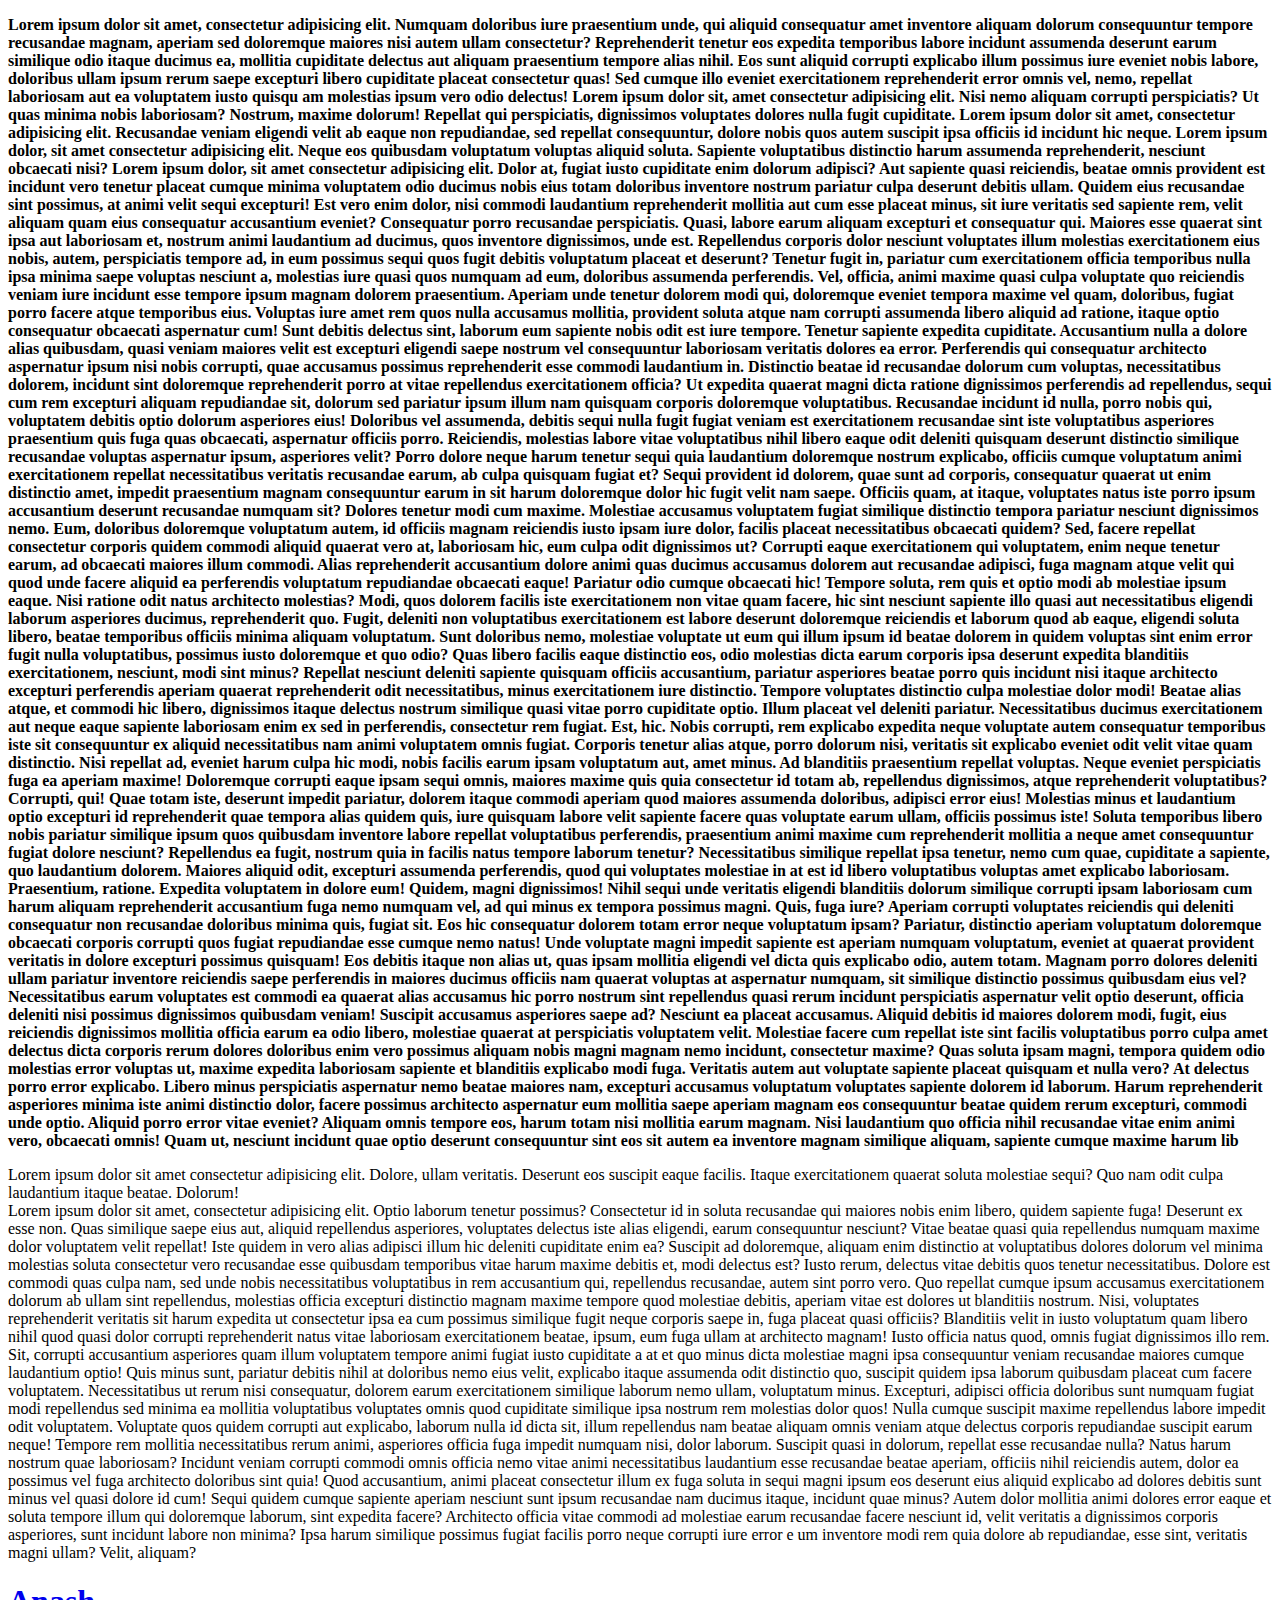
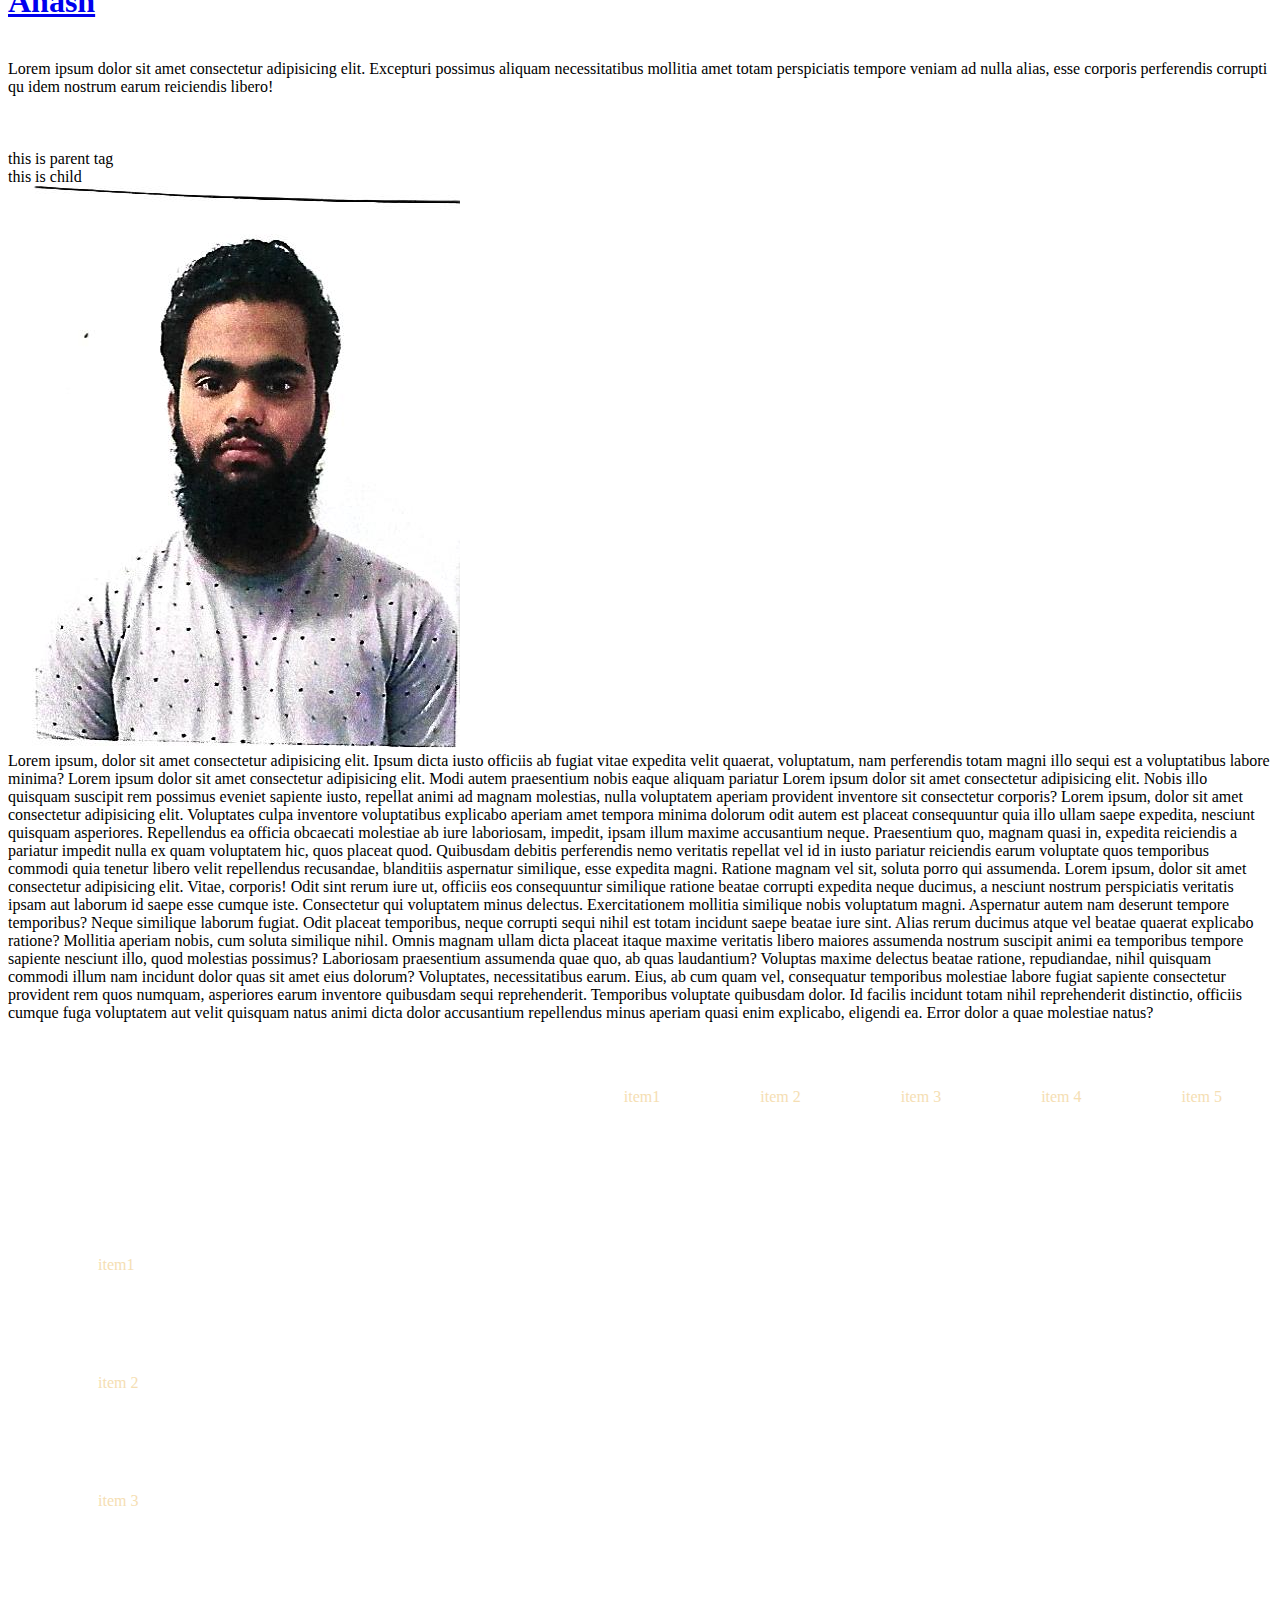
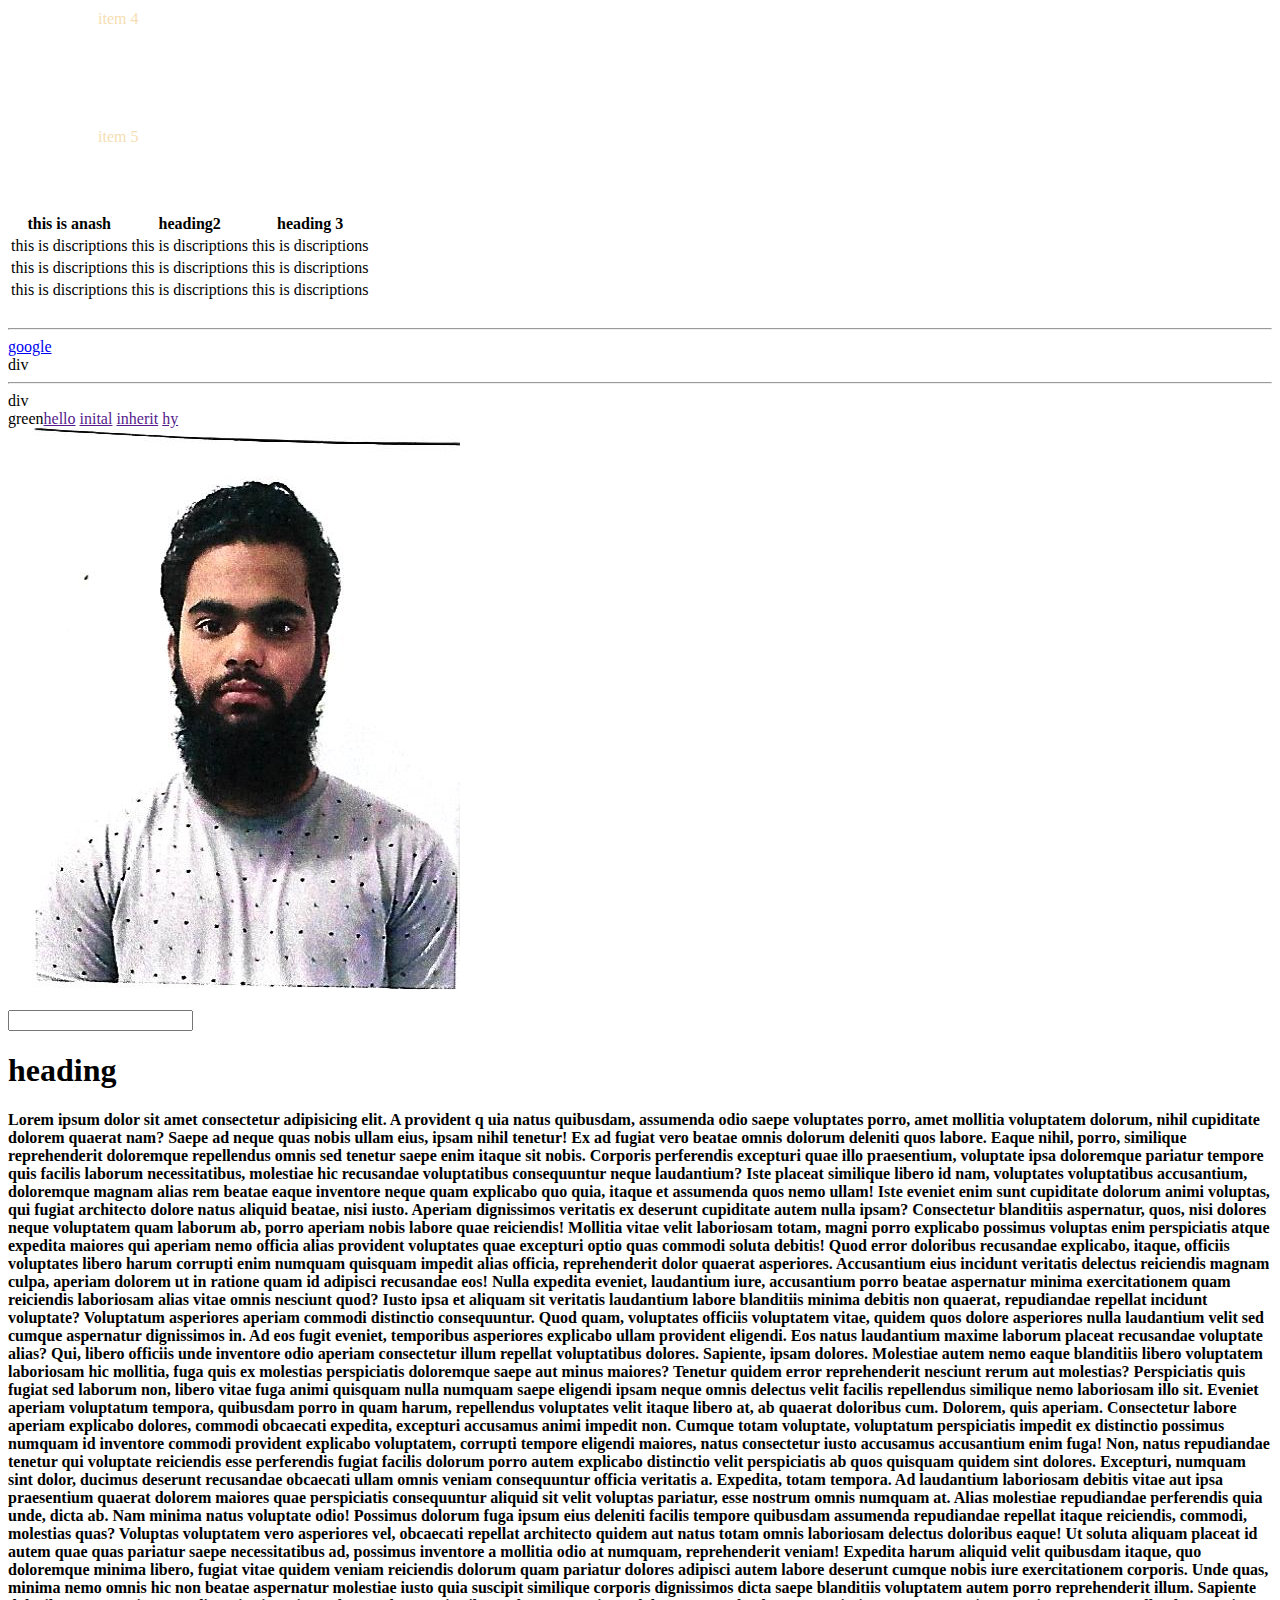
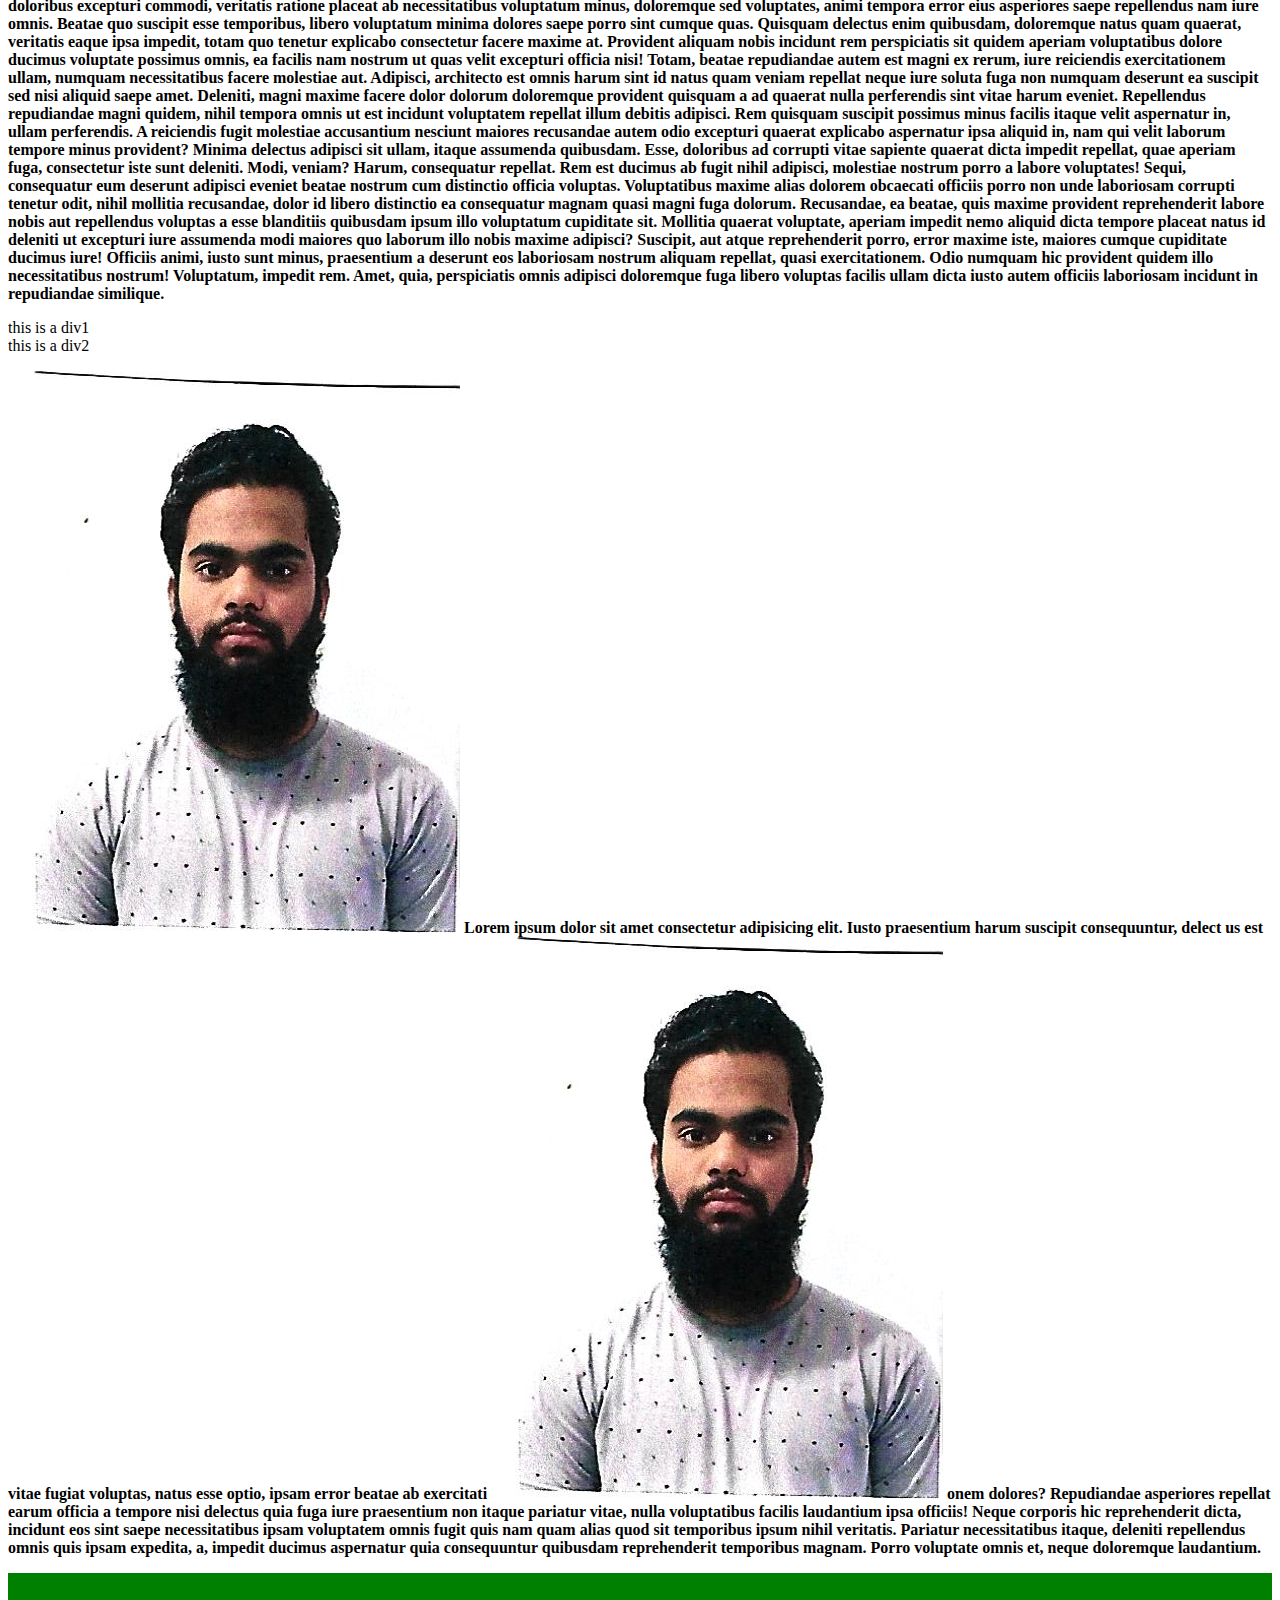
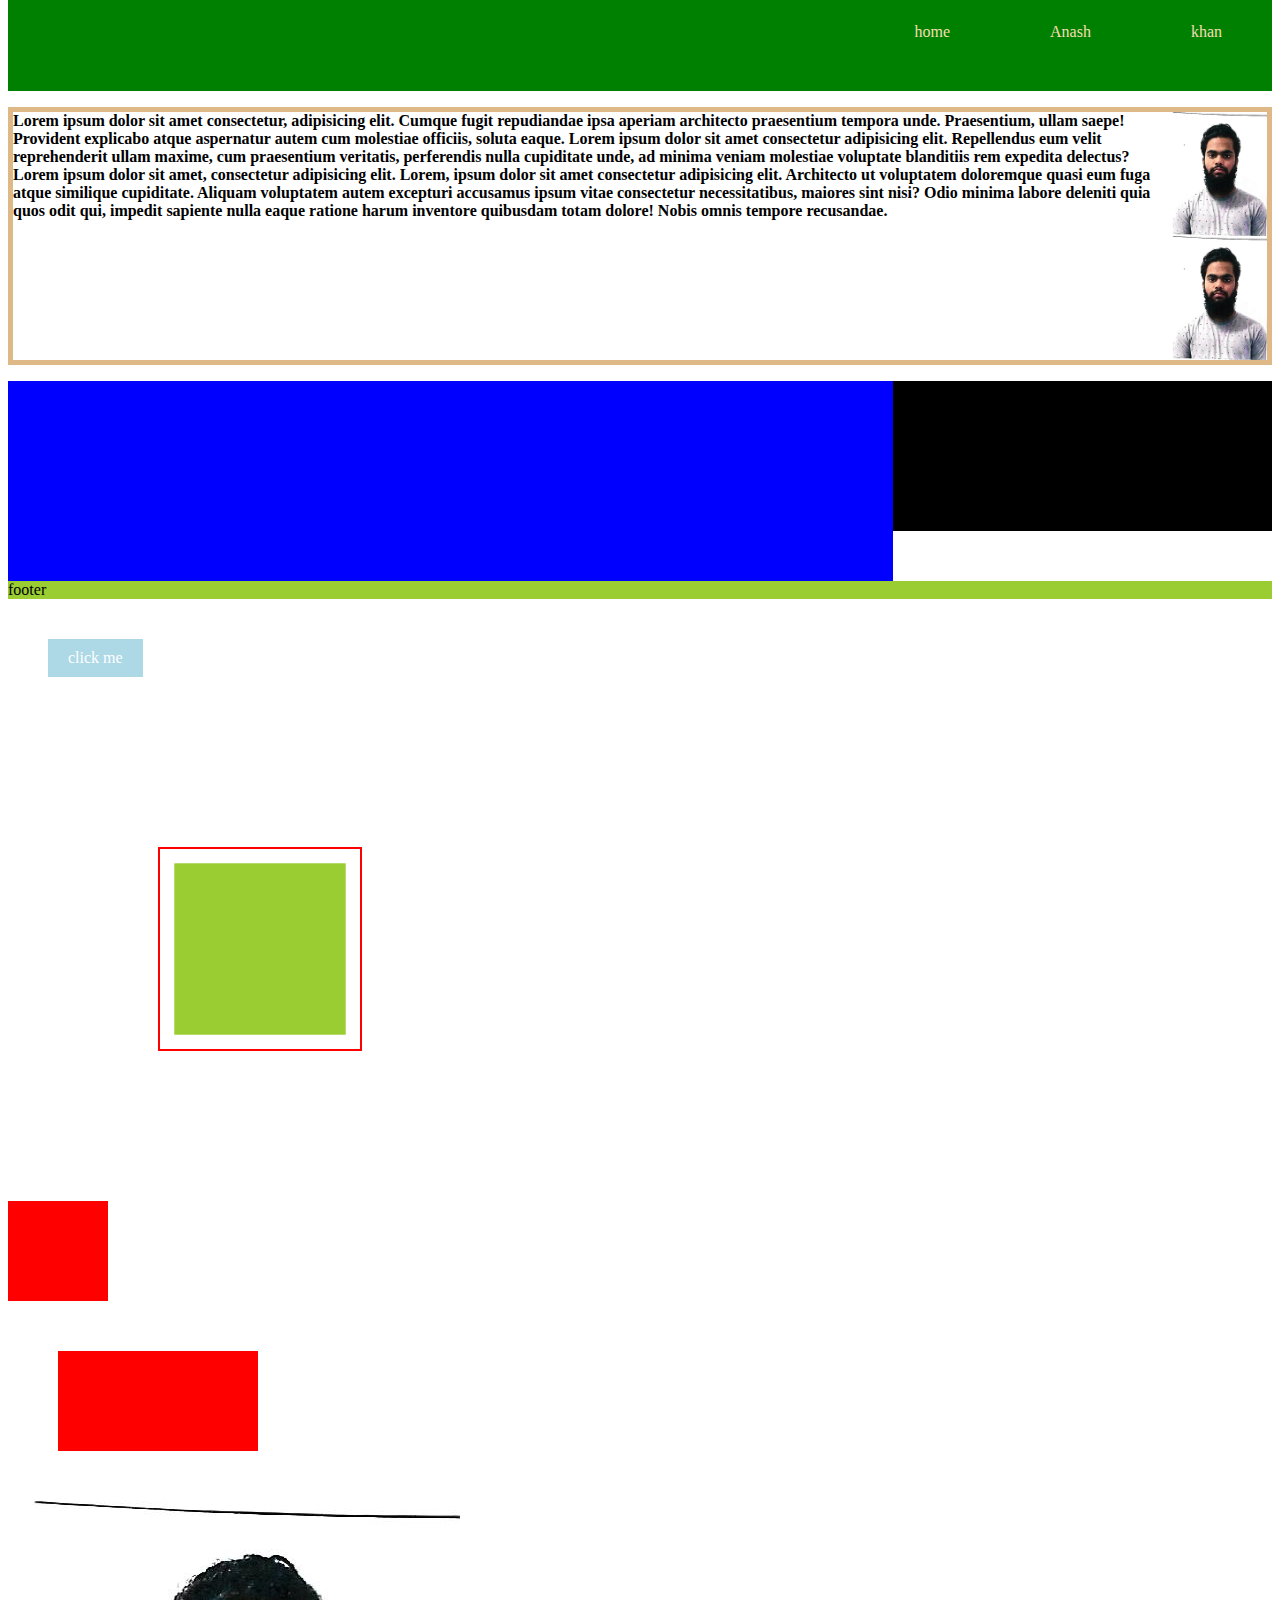
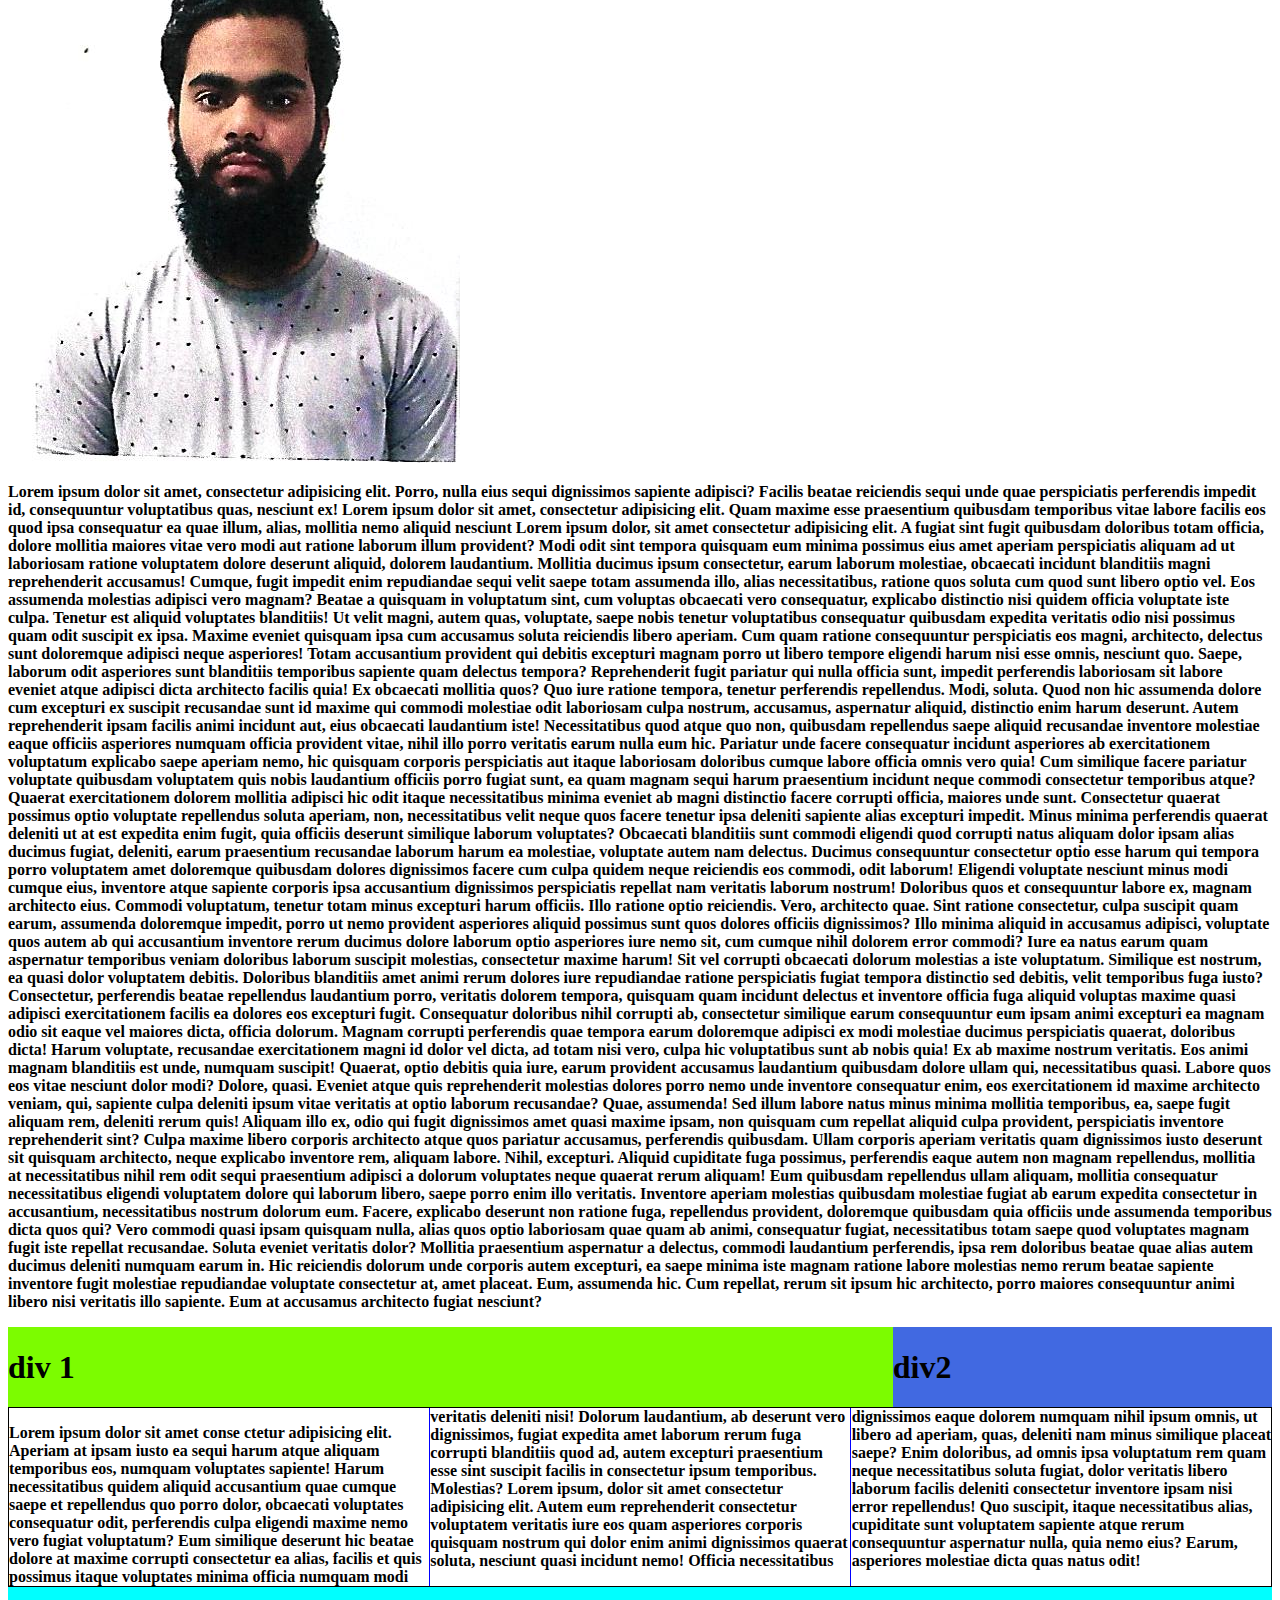
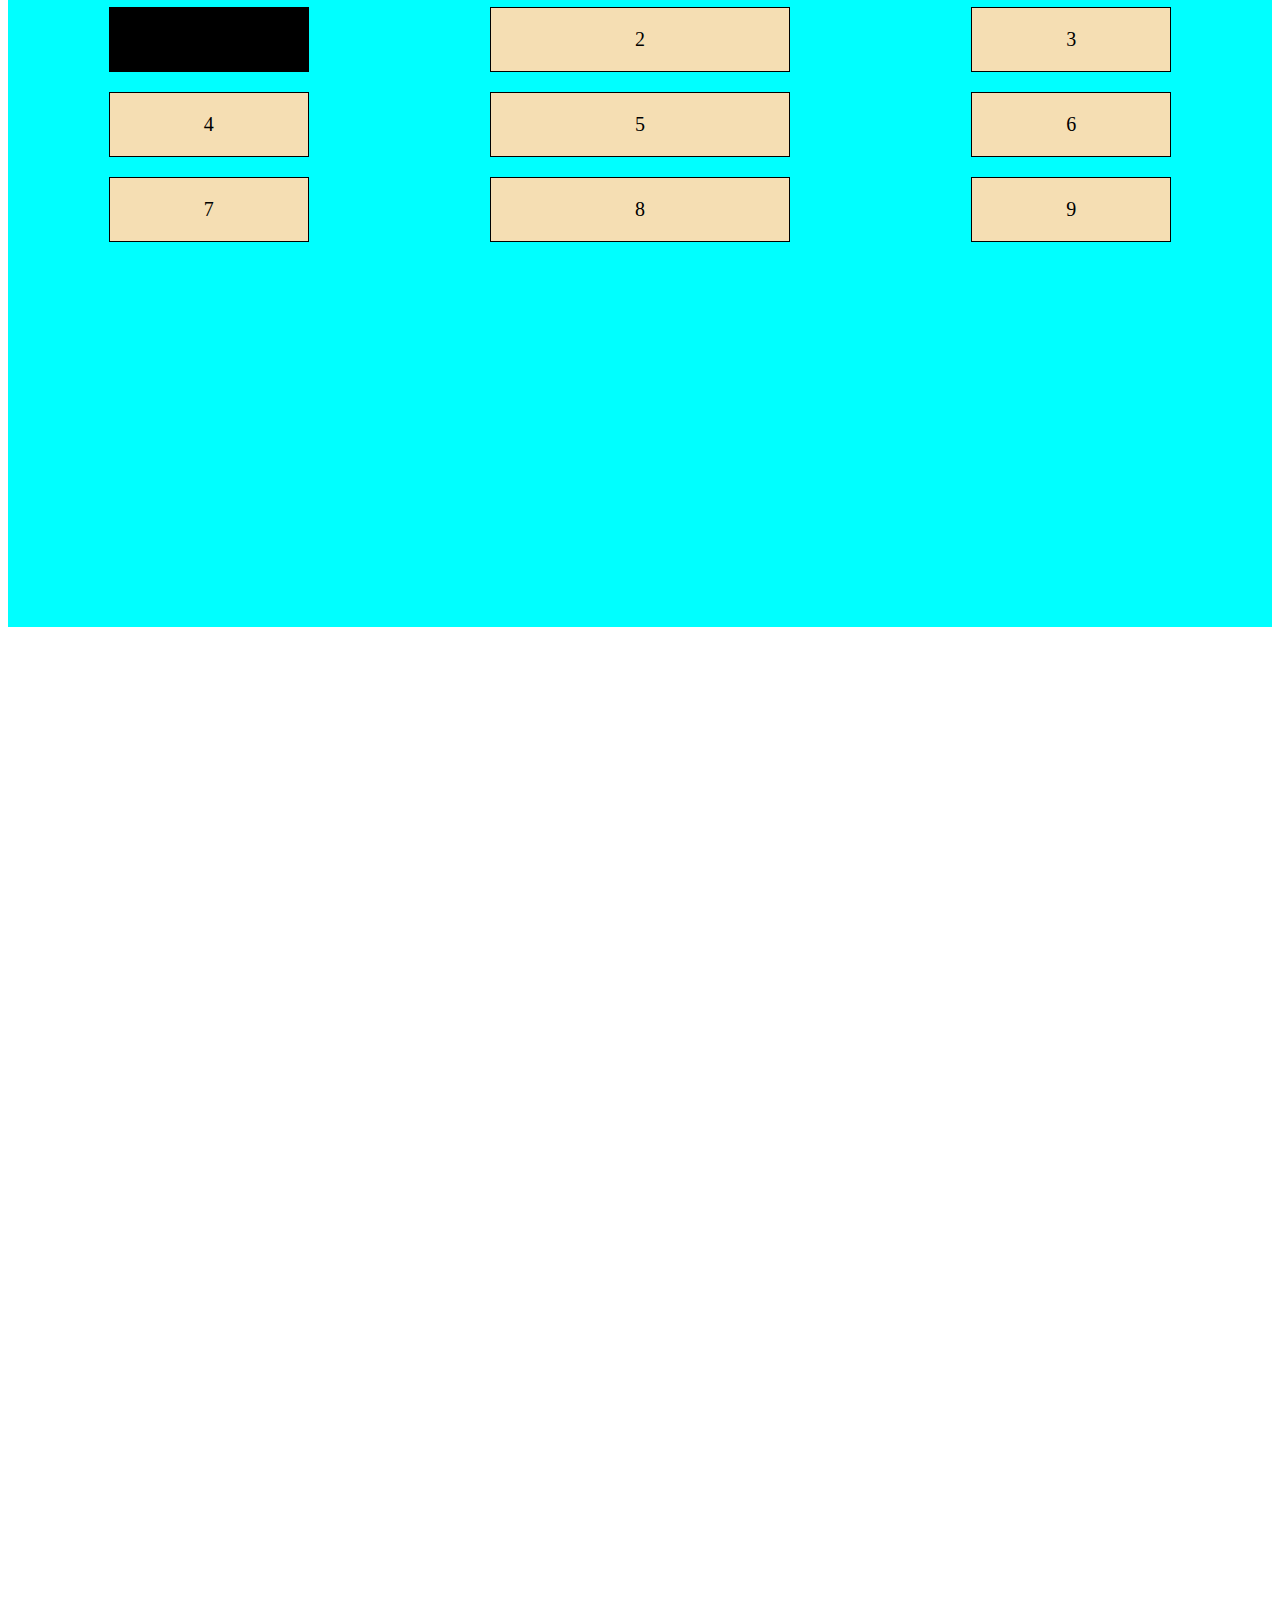
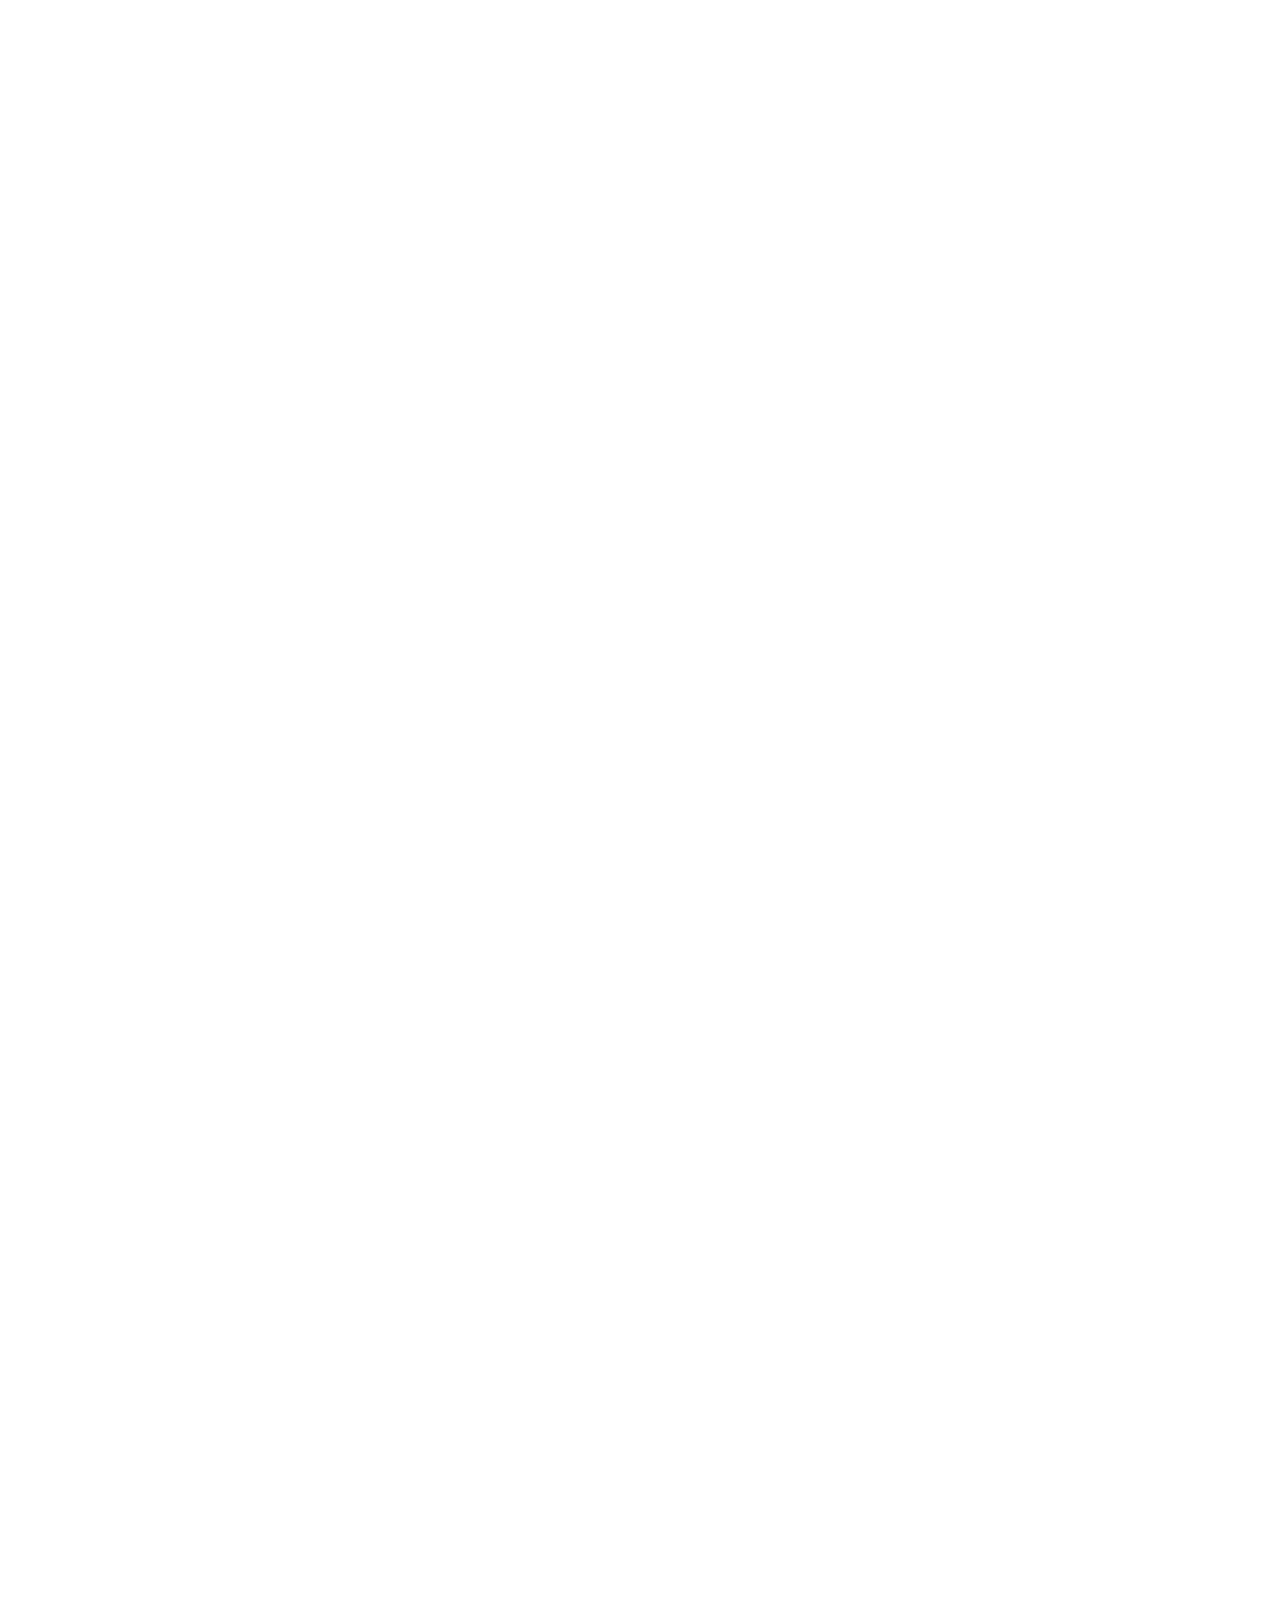
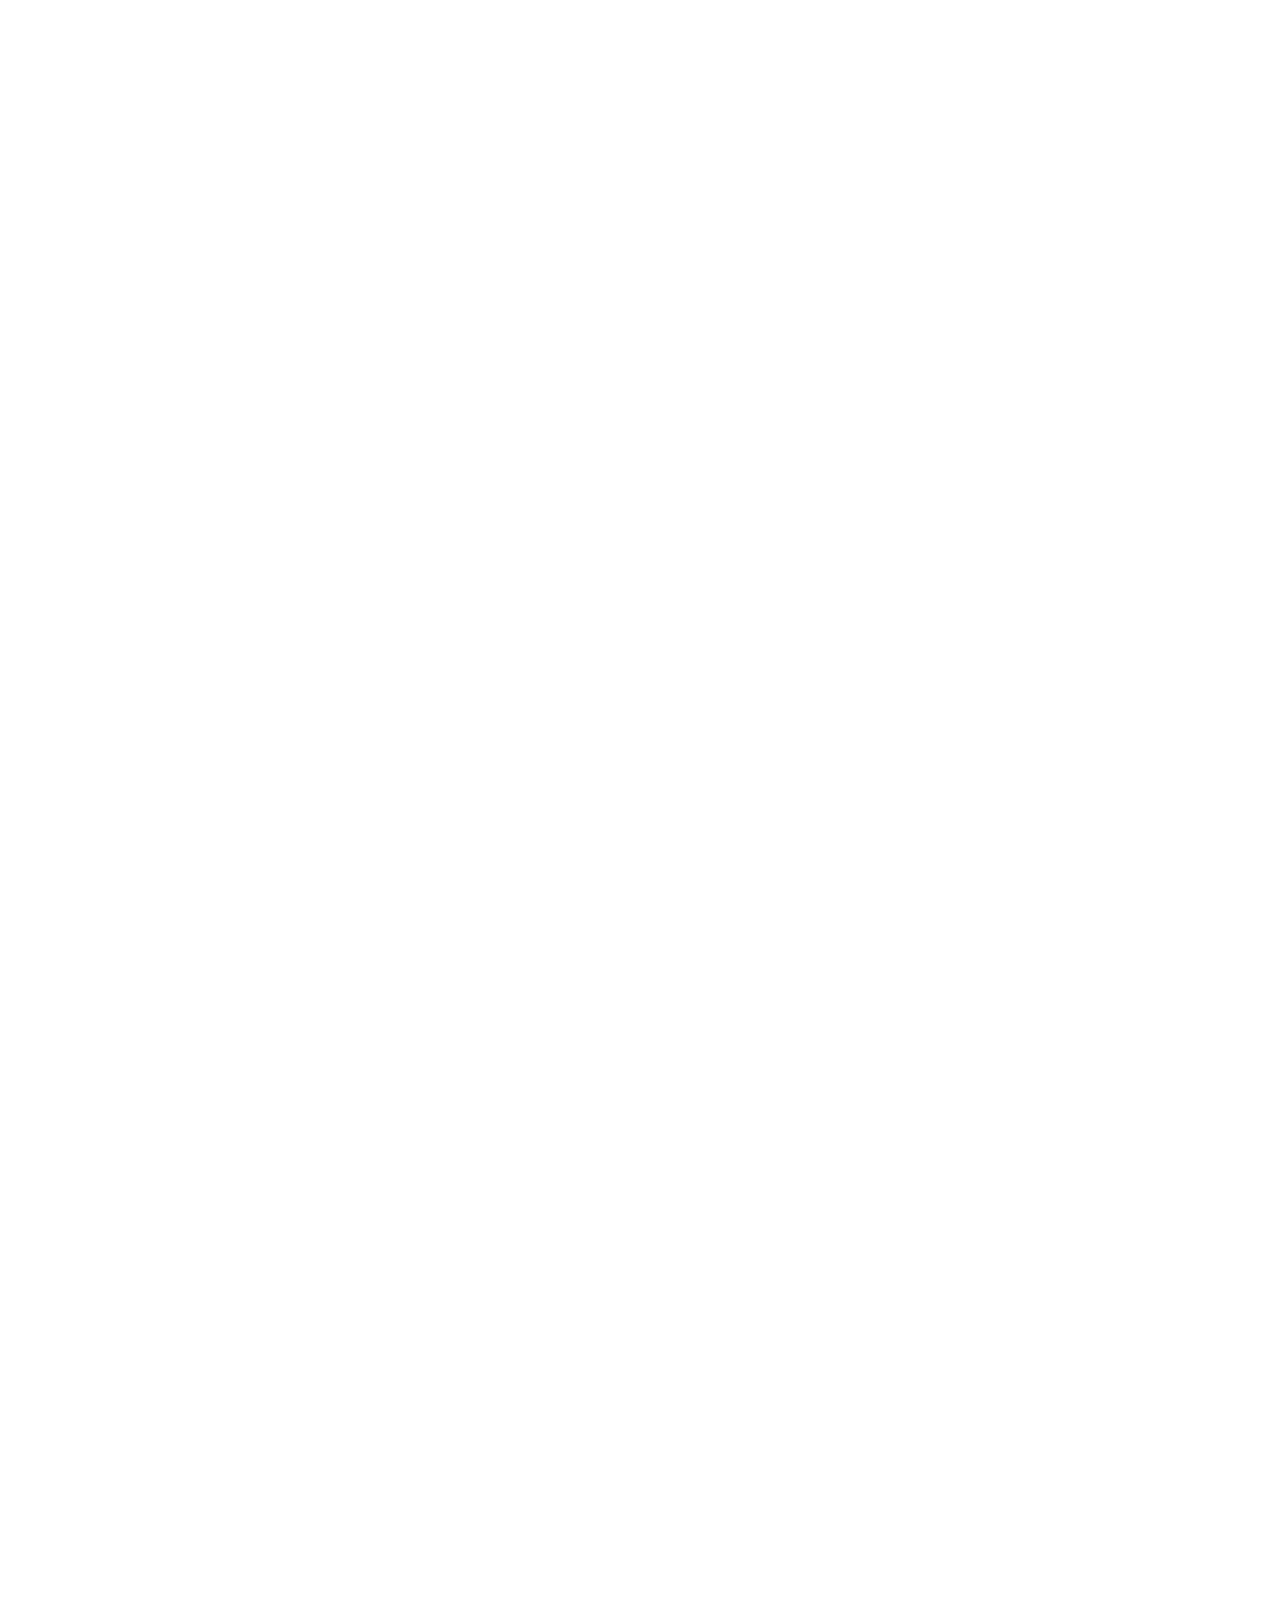
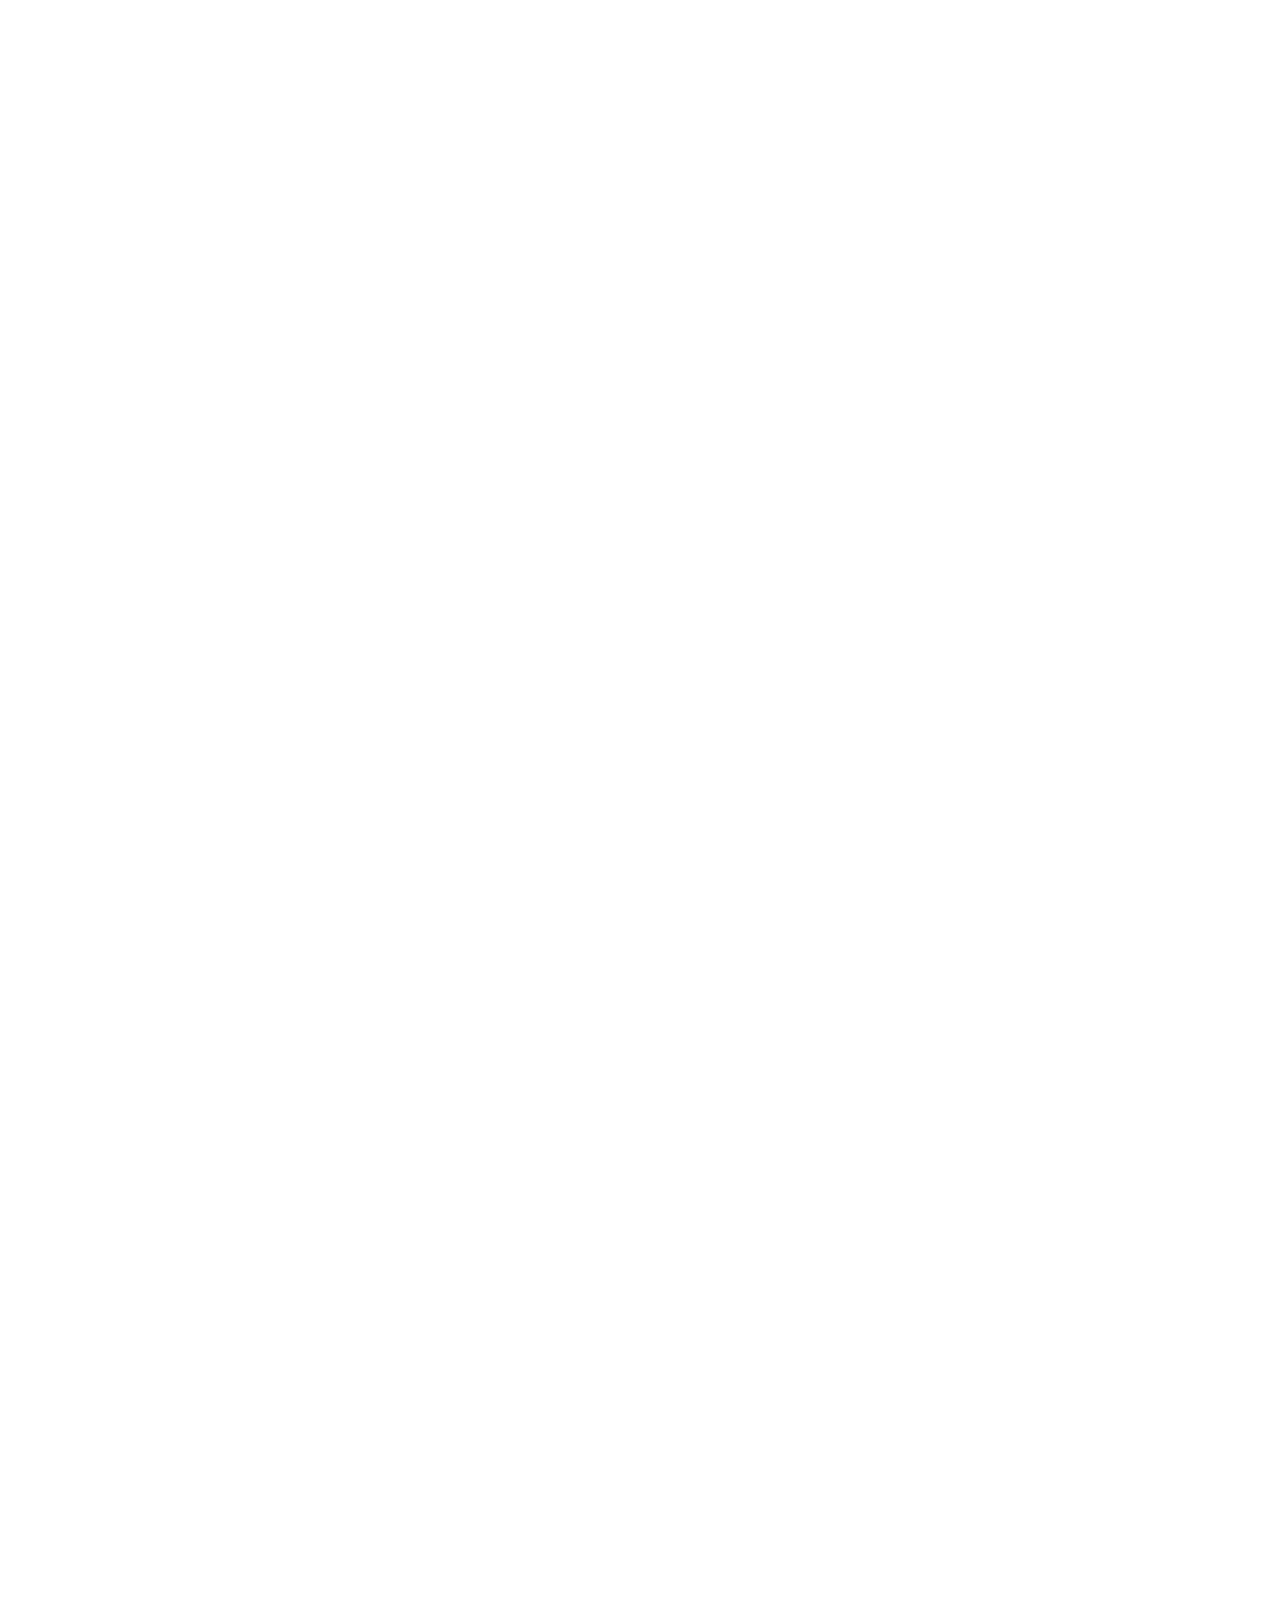
<file: css.html>
<!DOCTYPE html>
<html lang="en">
<head>
    <meta charset="UTF-8">
    <meta http-equiv="X-UA-Compatible" content="IE=edge">
    
    <title>Document</title>
    <link rel="stylesheet" href="css.css">
    <meta name="viewport" content="width=device-width, initial-scale=1.0">
</head>
<body>

    <div id="bg">

        <p>Lorem ipsum dolor sit amet, consectetur adipisicing elit. Numquam doloribus iure praesentium unde, qui aliquid consequatur amet inventore aliquam dolorum consequuntur tempore recusandae magnam, aperiam sed doloremque maiores nisi autem ullam consectetur? Reprehenderit tenetur eos expedita temporibus labore incidunt assumenda deserunt earum similique odio itaque ducimus ea, mollitia cupiditate delectus aut aliquam praesentium tempore alias nihil. Eos sunt aliquid corrupti explicabo illum possimus iure eveniet nobis labore, doloribus ullam ipsum rerum saepe excepturi libero cupiditate placeat consectetur quas! Sed cumque illo eveniet exercitationem reprehenderit error omnis vel, nemo, repellat laboriosam aut ea voluptatem iusto quisqu
            am molestias ipsum vero odio delectus! Lorem ipsum dolor sit, amet consectetur adipisicing elit. Nisi nemo aliquam corrupti perspiciatis? Ut quas minima nobis laboriosam? Nostrum, maxime dolorum! Repellat qui perspiciatis, dignissimos voluptates dolores nulla fugit cupiditate.
        Lorem ipsum dolor sit amet, consectetur adipisicing elit. Recusandae veniam eligendi velit ab eaque non repudiandae, sed repellat consequuntur, dolore nobis quos autem suscipit ipsa officiis id incidunt hic neque.
        Lorem ipsum dolor, sit amet consectetur adipisicing elit. Neque eos quibusdam voluptatum voluptas aliquid soluta. Sapiente voluptatibus distinctio harum assumenda reprehenderit, nesciunt obcaecati nisi?
        Lorem ipsum dolor, sit amet consectetur adipisicing elit. Dolor at, fugiat iusto cupiditate enim dolorum adipisci? Aut sapiente quasi reiciendis, beatae omnis provident est incidunt vero tenetur placeat cumque minima voluptatem odio ducimus nobis eius totam doloribus inventore nostrum pariatur culpa deserunt debitis ullam. Quidem eius recusandae sint possimus, at animi velit sequi excepturi! Est vero enim dolor, nisi commodi laudantium reprehenderit mollitia aut cum esse placeat minus, sit iure veritatis sed sapiente rem, velit aliquam quam eius consequatur accusantium eveniet? Consequatur porro recusandae perspiciatis. Quasi, labore earum aliquam excepturi et consequatur qui. Maiores esse quaerat sint ipsa aut laboriosam et, nostrum animi laudantium ad ducimus, quos inventore dignissimos, unde est. Repellendus corporis dolor nesciunt voluptates illum molestias exercitationem eius nobis, autem, perspiciatis tempore ad, in eum possimus sequi quos fugit debitis voluptatum placeat et deserunt? Tenetur fugit in, pariatur cum exercitationem officia temporibus nulla ipsa minima saepe voluptas nesciunt a, molestias iure quasi quos numquam ad eum, doloribus assumenda perferendis. Vel, officia, animi maxime quasi culpa voluptate quo reiciendis veniam iure incidunt esse tempore ipsum magnam dolorem praesentium. Aperiam unde tenetur dolorem modi qui, doloremque eveniet tempora maxime vel quam, doloribus, fugiat porro facere atque temporibus eius. Voluptas iure amet rem quos nulla accusamus mollitia, provident soluta atque nam corrupti assumenda libero aliquid ad ratione, itaque optio consequatur obcaecati aspernatur cum! Sunt debitis delectus sint, laborum eum sapiente nobis odit est iure tempore. Tenetur sapiente expedita cupiditate. Accusantium nulla a dolore alias quibusdam, quasi veniam maiores velit est excepturi eligendi saepe nostrum vel consequuntur laboriosam veritatis dolores ea error. Perferendis qui consequatur architecto aspernatur ipsum nisi nobis corrupti, quae accusamus possimus reprehenderit esse commodi laudantium in. Distinctio beatae id recusandae dolorum cum voluptas, necessitatibus dolorem, incidunt sint doloremque reprehenderit porro at vitae repellendus exercitationem officia? Ut expedita quaerat magni dicta ratione dignissimos perferendis ad repellendus, sequi cum rem excepturi aliquam repudiandae sit, dolorum sed pariatur ipsum illum nam quisquam corporis doloremque voluptatibus. Recusandae incidunt id nulla, porro nobis qui, voluptatem debitis optio dolorum asperiores eius! Doloribus vel assumenda, debitis sequi nulla fugit fugiat veniam est exercitationem recusandae sint iste voluptatibus asperiores praesentium quis fuga quas obcaecati, aspernatur officiis porro. Reiciendis, molestias labore vitae voluptatibus nihil libero eaque odit deleniti quisquam deserunt distinctio similique recusandae voluptas aspernatur ipsum, asperiores velit? Porro dolore neque harum tenetur sequi quia laudantium doloremque nostrum explicabo, officiis cumque voluptatum animi exercitationem repellat necessitatibus veritatis recusandae earum, ab culpa quisquam fugiat et? Sequi provident id dolorem, quae sunt ad corporis, consequatur quaerat ut enim distinctio amet, impedit praesentium magnam consequuntur earum in sit harum doloremque dolor hic fugit velit nam saepe. Officiis quam, at itaque, voluptates natus iste porro ipsum accusantium deserunt recusandae numquam sit? Dolores tenetur modi cum maxime. Molestiae accusamus voluptatem fugiat similique distinctio tempora pariatur nesciunt dignissimos nemo. Eum, doloribus doloremque voluptatum autem, id officiis magnam reiciendis iusto ipsam iure dolor, facilis placeat necessitatibus obcaecati quidem? Sed, facere repellat consectetur corporis quidem commodi aliquid quaerat vero at, laboriosam hic, eum culpa odit dignissimos ut? Corrupti eaque exercitationem qui voluptatem, enim neque tenetur earum, ad obcaecati maiores illum commodi. Alias reprehenderit accusantium dolore animi quas ducimus accusamus dolorem aut recusandae adipisci, fuga magnam atque velit qui quod unde facere aliquid ea perferendis voluptatum repudiandae obcaecati eaque! Pariatur odio cumque obcaecati hic! Tempore soluta, rem quis et optio modi ab molestiae ipsum eaque. Nisi ratione odit natus architecto molestias? Modi, quos dolorem facilis iste exercitationem non vitae quam facere, hic sint nesciunt sapiente illo quasi aut necessitatibus eligendi laborum asperiores ducimus, reprehenderit quo. Fugit, deleniti non voluptatibus exercitationem est labore deserunt doloremque reiciendis et laborum quod ab eaque, eligendi soluta libero, beatae temporibus officiis minima aliquam voluptatum. Sunt doloribus nemo, molestiae voluptate ut eum qui illum ipsum id beatae dolorem in quidem voluptas sint enim error fugit nulla voluptatibus, possimus iusto doloremque et quo odio? Quas libero facilis eaque distinctio eos, odio molestias dicta earum corporis ipsa deserunt expedita blanditiis exercitationem, nesciunt, modi sint minus? Repellat nesciunt deleniti sapiente quisquam officiis accusantium, pariatur asperiores beatae porro quis incidunt nisi itaque architecto excepturi perferendis aperiam quaerat reprehenderit odit necessitatibus, minus exercitationem iure distinctio. Tempore voluptates distinctio culpa molestiae dolor modi! Beatae alias atque, et commodi hic libero, dignissimos itaque delectus nostrum similique quasi vitae porro cupiditate optio. Illum placeat vel deleniti pariatur. Necessitatibus ducimus exercitationem aut neque eaque sapiente laboriosam enim ex sed in perferendis, consectetur rem fugiat. Est, hic. Nobis corrupti, rem explicabo expedita neque voluptate autem consequatur temporibus iste sit consequuntur ex aliquid necessitatibus nam animi voluptatem omnis fugiat. Corporis tenetur alias atque, porro dolorum nisi, veritatis sit explicabo eveniet odit velit vitae quam distinctio. Nisi repellat ad, eveniet harum culpa hic modi, nobis facilis earum ipsam voluptatum aut, amet minus. Ad blanditiis praesentium repellat voluptas. Neque eveniet perspiciatis fuga ea aperiam maxime! Doloremque corrupti eaque ipsam sequi omnis, maiores maxime quis quia consectetur id totam ab, repellendus dignissimos, atque reprehenderit voluptatibus? Corrupti, qui! Quae totam iste, deserunt impedit pariatur, dolorem itaque commodi aperiam quod maiores assumenda doloribus, adipisci error eius! Molestias minus et laudantium optio excepturi id reprehenderit quae tempora alias quidem quis, iure quisquam labore velit sapiente facere quas voluptate earum ullam, officiis possimus iste! Soluta temporibus libero nobis pariatur similique ipsum quos quibusdam inventore labore repellat voluptatibus perferendis, praesentium animi maxime cum reprehenderit mollitia a neque amet consequuntur fugiat dolore nesciunt? Repellendus ea fugit, nostrum quia in facilis natus tempore laborum tenetur? Necessitatibus similique repellat ipsa tenetur, nemo cum quae, cupiditate a sapiente, quo laudantium dolorem. Maiores aliquid odit, excepturi assumenda perferendis, quod qui voluptates molestiae in at est id libero voluptatibus voluptas amet explicabo laboriosam. Praesentium, ratione. Expedita voluptatem in dolore eum! Quidem, magni dignissimos! Nihil sequi unde veritatis eligendi blanditiis dolorum similique corrupti ipsam laboriosam cum harum aliquam reprehenderit accusantium fuga nemo numquam vel, ad qui minus ex tempora possimus magni. Quis, fuga iure? Aperiam corrupti voluptates reiciendis qui deleniti consequatur non recusandae doloribus minima quis, fugiat sit. Eos hic consequatur dolorem totam error neque voluptatum ipsam? Pariatur, distinctio aperiam voluptatum doloremque obcaecati corporis corrupti quos fugiat repudiandae esse cumque nemo natus! Unde voluptate magni impedit sapiente est aperiam numquam voluptatum, eveniet at quaerat provident veritatis in dolore excepturi possimus quisquam! Eos debitis itaque non alias ut, quas ipsam mollitia eligendi vel dicta quis explicabo odio, autem totam. Magnam porro dolores deleniti ullam pariatur inventore reiciendis saepe perferendis in maiores ducimus officiis nam quaerat voluptas at aspernatur numquam, sit similique distinctio possimus quibusdam eius vel? Necessitatibus earum voluptates est commodi ea quaerat alias accusamus hic porro nostrum sint repellendus quasi rerum incidunt perspiciatis aspernatur velit optio deserunt, officia deleniti nisi possimus dignissimos quibusdam veniam! Suscipit accusamus asperiores saepe ad? Nesciunt ea placeat accusamus. Aliquid debitis id maiores dolorem modi, fugit, eius reiciendis dignissimos mollitia officia earum ea odio libero, molestiae quaerat at perspiciatis voluptatem velit. Molestiae facere cum repellat iste sint facilis voluptatibus porro culpa amet delectus dicta corporis rerum dolores doloribus enim vero possimus aliquam nobis magni magnam nemo incidunt, consectetur maxime? Quas soluta ipsam magni, tempora quidem odio molestias error voluptas ut, maxime expedita laboriosam sapiente et blanditiis explicabo modi fuga. Veritatis autem aut voluptate sapiente placeat quisquam et nulla vero? At delectus porro error explicabo. Libero minus perspiciatis aspernatur nemo beatae maiores nam, excepturi accusamus voluptatum voluptates sapiente dolorem id laborum. Harum reprehenderit asperiores minima iste animi distinctio dolor, facere possimus architecto aspernatur eum mollitia saepe aperiam magnam eos consequuntur beatae quidem rerum excepturi, commodi unde optio. Aliquid porro error vitae eveniet? Aliquam omnis tempore eos, harum totam nisi mollitia earum magnam. Nisi laudantium quo officia nihil recusandae vitae enim animi vero, obcaecati omnis! Quam ut, nesciunt incidunt quae optio deserunt consequuntur sint eos sit autem ea inventore magnam similique aliquam, sapiente cumque maxime harum lib
        
        </p>
    </div>
    <div id="border">Lorem ipsum dolor sit amet consectetur adipisicing elit. Dolore, ullam veritatis. Deserunt eos suscipit eaque facilis. Itaque exercitationem quaerat soluta molestiae sequi? Quo nam odit culpa laudantium itaque beatae. Dolorum! </div>

<div id="text">Lorem ipsum dolor sit amet, consectetur adipisicing elit. Optio laborum tenetur possimus? Consectetur id in soluta recusandae qui maiores nobis enim libero, quidem sapiente fuga! Deserunt ex esse non. Quas similique saepe eius aut, aliquid repellendus asperiores, voluptates delectus iste alias eligendi, earum consequuntur nesciunt? Vitae beatae quasi quia repellendus numquam maxime dolor voluptatem velit repellat! Iste quidem in vero alias adipisci illum hic deleniti cupiditate enim ea? Suscipit ad doloremque, aliquam enim distinctio at voluptatibus dolores dolorum vel minima molestias soluta consectetur vero recusandae esse quibusdam temporibus vitae harum maxime debitis et, modi delectus est? Iusto rerum, delectus vitae debitis quos tenetur necessitatibus. Dolore est commodi quas culpa nam, sed unde nobis necessitatibus voluptatibus in rem accusantium qui, repellendus recusandae, autem sint porro vero. Quo repellat cumque ipsum accusamus exercitationem dolorum ab ullam sint repellendus, molestias officia excepturi distinctio magnam maxime tempore quod molestiae debitis, aperiam vitae est dolores ut blanditiis nostrum. Nisi, voluptates reprehenderit veritatis sit harum expedita ut consectetur ipsa ea cum possimus similique fugit neque corporis saepe in, fuga placeat quasi officiis? Blanditiis velit in iusto voluptatum quam libero nihil quod quasi dolor corrupti reprehenderit natus vitae laboriosam exercitationem beatae, ipsum, eum fuga ullam at architecto magnam! Iusto officia natus quod, omnis fugiat dignissimos illo rem. Sit, corrupti accusantium asperiores quam illum voluptatem tempore animi fugiat iusto cupiditate a at et quo minus dicta molestiae magni ipsa consequuntur veniam recusandae maiores cumque laudantium optio! Quis minus sunt, pariatur debitis nihil at doloribus nemo eius velit, explicabo itaque assumenda odit distinctio quo, suscipit quidem ipsa laborum quibusdam placeat cum facere voluptatem. Necessitatibus ut rerum nisi consequatur, dolorem earum exercitationem similique laborum nemo ullam, voluptatum minus. Excepturi, adipisci officia doloribus sunt numquam fugiat modi repellendus sed minima ea mollitia voluptatibus voluptates omnis quod cupiditate similique ipsa nostrum rem molestias dolor quos! Nulla cumque suscipit maxime repellendus labore impedit odit voluptatem. Voluptate quos quidem corrupti aut explicabo, laborum nulla id dicta sit, illum repellendus nam beatae aliquam omnis veniam atque delectus corporis repudiandae suscipit earum neque! Tempore rem mollitia necessitatibus rerum animi, asperiores officia fuga impedit numquam nisi, dolor laborum. Suscipit quasi in dolorum, repellat esse recusandae nulla? Natus harum nostrum quae laboriosam? Incidunt veniam corrupti commodi omnis officia nemo vitae animi necessitatibus laudantium esse recusandae beatae aperiam, officiis nihil reiciendis autem, dolor ea possimus vel fuga architecto doloribus sint quia! Quod accusantium, animi placeat consectetur illum ex fuga soluta in sequi magni ipsum eos deserunt eius aliquid explicabo ad dolores debitis sunt minus vel quasi dolore id cum! Sequi quidem cumque sapiente aperiam nesciunt sunt ipsum recusandae nam ducimus itaque, incidunt quae minus? Autem dolor mollitia animi dolores error eaque et soluta tempore illum qui doloremque laborum, sint expedita facere? Architecto officia vitae commodi ad molestiae earum recusandae facere nesciunt id, velit veritatis a dignissimos corporis asperiores, sunt incidunt labore non minima? Ipsa harum similique possimus fugiat facilis porro neque corrupti iure error e
    um inventore modi rem quia dolore ab repudiandae, esse sint, veritatis magni ullam? Velit, aliquam?</div>

    <div> <h1><a href="https://www.google" id="link" target="_blank">
    Anash
    </a></h1>

</div><br>
<div id="font"> Lorem ipsum dolor sit amet consectetur adipisicing elit. Excepturi possimus aliquam necessitatibus mollitia amet totam perspiciatis tempore veniam ad nulla alias, esse corporis perferendis corrupti qu
    idem nostrum earum reiciendis libero!</div><br><br><br>
    <div id="parent">this is parent tag
        <div id="child">this is child   </div>
    </div>
    <div id="box"></div>
    <div><img src="photo.jpg" alt="" id="filter"></div>
    <div id="img-spread"></div>
    <div id="new-img"></div>
    <div id="gradiant">
        <div id="gradiant-child"></div>
    </div>
    <div id="overflow"> Lorem ipsum, dolor sit amet consectetur adipisicing elit. Ipsum dicta iusto officiis ab fugiat vitae expedita velit quaerat, voluptatum, nam perferendis totam magni illo sequi est a voluptatibus labore minima?
        Lorem ipsum dolor sit amet consectetur adipisicing elit. Modi autem praesentium nobis eaque aliquam pariatur
        Lorem ipsum dolor sit amet consectetur adipisicing elit. Nobis illo quisquam suscipit rem possimus eveniet sapiente iusto, repellat animi ad magnam molestias, nulla voluptatem aperiam provident inventore sit consectetur corporis?
        Lorem ipsum, dolor sit amet consectetur adipisicing elit. Voluptates culpa inventore voluptatibus explicabo aperiam amet tempora minima dolorum odit autem est placeat consequuntur quia illo ullam saepe expedita, nesciunt quisquam asperiores. Repellendus ea officia obcaecati molestiae ab iure laboriosam, impedit, ipsam illum maxime accusantium neque. Praesentium quo, magnam quasi in, expedita reiciendis a pariatur impedit nulla ex quam voluptatem hic, quos placeat quod. Quibusdam debitis perferendis nemo veritatis repellat vel id in iusto pariatur reiciendis earum voluptate quos temporibus commodi quia tenetur libero velit repellendus recusandae, blanditiis aspernatur similique, esse expedita magni. Ratione magnam vel sit, soluta porro qui assumenda.
        Lorem ipsum, dolor sit amet consectetur adipisicing elit. Vitae, corporis! Odit sint rerum iure ut, officiis eos consequuntur similique ratione beatae corrupti expedita neque ducimus, a nesciunt nostrum perspiciatis veritatis ipsam aut laborum id saepe esse cumque iste. Consectetur qui voluptatem minus delectus. Exercitationem mollitia similique nobis voluptatum magni. Aspernatur autem nam deserunt tempore temporibus? Neque similique laborum fugiat. Odit placeat temporibus, neque corrupti sequi nihil est totam incidunt saepe beatae iure sint. Alias rerum ducimus atque vel beatae quaerat explicabo ratione? Mollitia aperiam nobis, cum soluta similique nihil. Omnis magnam ullam dicta placeat itaque maxime veritatis libero maiores assumenda nostrum suscipit animi ea temporibus tempore sapiente nesciunt illo, quod molestias possimus? Laboriosam praesentium assumenda quae quo, ab quas laudantium? Voluptas maxime delectus beatae ratione, repudiandae, nihil quisquam commodi illum nam incidunt dolor quas sit amet eius dolorum? Voluptates, necessitatibus earum. Eius, ab cum quam vel, consequatur temporibus molestiae labore fugiat sapiente consectetur provident rem quos numquam, asperiores earum inventore quibusdam sequi reprehenderit. Temporibus voluptate quibusdam dolor. Id facilis incidunt totam nihil reprehenderit distinctio, officiis cumque fuga voluptatem aut velit quisquam natus animi dicta dolor accusantium repellendus minus aperiam quasi enim explicabo, eligendi ea. Error dolor a quae molestiae natus?

    </div>
    <div id="list"><ul><li>item1</li>
    
    <li>item 2</li>
    <li>item 3</li>
    <li>item 4</li>
    <li>item 5</li>
    
    
    </ul> <br>
    <ol><li>item1</li>
    
        <li>item 2</li>
        <li>item 3</li>
        <li>item 4</li>
        <li>item 5</li>
        
        
        </ol>
    
<table>

<tr>


    <th>this is anash

    </th>
   <th>heading2
        
    </th>
    <th>heading 3
        
    </th>
</tr>
<tr>
    <td>this is discriptions</td>
    <td>this is discriptions</td>
    <td>this is discriptions</td>

</tr>
<tr>
    <td>this is discriptions</td>
    <td>this is discriptions</td>
    <td>this is discriptions</td>
    
    </tr>
<tr>
    <td>this is discriptions</td>
    <td>this is discriptions</td>
    <td>this is discriptions</td>
</tr>
</table>
<div id="fun"></div>

</div>
<br><hr><a href="google" id="google">google</a>

<div id="div1">div</div><hr>
<div id="div2">div</div>


<div id="green">green<a href="" id="blue">hello</a>
    <a href="" id="link1">inital</a>
    <a href="" id="link2">inherit</a>
    <a href="" id="link3">hy</a>



</div>
<img src="photo.jpg" alt="" id="hello">
<p><input type="text" name="" id=""></p>
<h1>heading </h1>
<p>Lorem ipsum dolor sit amet consectetur adipisicing elit. A provident q
    
    uia natus quibusdam, assumenda odio saepe voluptates porro, amet mollitia voluptatem dolorum, nihil cupiditate dolorem quaerat nam? Saepe ad neque quas nobis ullam eius, ipsam nihil tenetur! Ex ad fugiat vero beatae omnis dolorum deleniti quos labore. Eaque nihil, porro, similique reprehenderit doloremque repellendus omnis sed tenetur saepe enim itaque sit nobis. Corporis perferendis excepturi quae illo praesentium, voluptate ipsa doloremque pariatur tempore quis facilis laborum necessitatibus, molestiae hic recusandae voluptatibus consequuntur neque laudantium? Iste placeat similique libero id nam, voluptates voluptatibus accusantium, doloremque magnam alias rem beatae eaque inventore neque quam explicabo quo quia, itaque et assumenda quos nemo ullam! Iste eveniet enim sunt cupiditate dolorum animi voluptas, qui fugiat architecto dolore natus aliquid beatae, nisi iusto. Aperiam dignissimos veritatis ex deserunt cupiditate autem nulla ipsam? Consectetur blanditiis aspernatur, quos, nisi dolores neque voluptatem quam laborum ab, porro aperiam nobis labore quae reiciendis! Mollitia vitae velit laboriosam totam, magni porro explicabo possimus voluptas enim perspiciatis atque expedita maiores qui aperiam nemo officia alias provident voluptates quae excepturi optio quas commodi soluta debitis! Quod error doloribus recusandae explicabo, itaque, officiis voluptates libero harum corrupti enim numquam quisquam impedit alias officia, reprehenderit dolor quaerat asperiores. Accusantium eius incidunt veritatis delectus reiciendis magnam culpa, aperiam dolorem ut in ratione quam id adipisci recusandae eos! Nulla expedita eveniet, laudantium iure, accusantium porro beatae aspernatur minima exercitationem quam reiciendis laboriosam alias vitae omnis nesciunt quod? Iusto ipsa et aliquam sit veritatis laudantium labore blanditiis minima debitis non quaerat, repudiandae repellat incidunt voluptate? Voluptatum asperiores aperiam commodi distinctio consequuntur. Quod quam, voluptates officiis voluptatem vitae, quidem quos dolore asperiores nulla laudantium velit sed cumque aspernatur dignissimos in. Ad eos fugit eveniet, temporibus asperiores explicabo ullam provident eligendi. Eos natus laudantium maxime laborum placeat recusandae voluptate alias? Qui, libero officiis unde inventore odio aperiam consectetur illum repellat voluptatibus dolores. Sapiente, ipsam dolores. Molestiae autem nemo eaque blanditiis libero voluptatem laboriosam hic mollitia, fuga quis ex molestias perspiciatis doloremque saepe aut minus maiores? Tenetur quidem error reprehenderit nesciunt rerum aut molestias? Perspiciatis quis fugiat sed laborum non, libero vitae fuga animi quisquam nulla numquam saepe eligendi ipsam neque omnis delectus velit facilis repellendus similique nemo laboriosam illo sit. Eveniet aperiam voluptatum tempora, quibusdam porro in quam harum, repellendus voluptates velit itaque libero at, ab quaerat doloribus cum. Dolorem, quis aperiam. Consectetur labore aperiam explicabo dolores, commodi obcaecati expedita, excepturi accusamus animi impedit non. Cumque totam voluptate, voluptatum perspiciatis impedit ex distinctio possimus numquam id inventore commodi provident explicabo voluptatem, corrupti tempore eligendi maiores, natus consectetur iusto accusamus accusantium enim fuga! Non, natus repudiandae tenetur qui voluptate reiciendis esse perferendis fugiat facilis dolorum porro autem explicabo distinctio velit perspiciatis ab quos quisquam quidem sint dolores. Excepturi, numquam sint dolor, ducimus deserunt recusandae obcaecati ullam omnis veniam consequuntur officia veritatis a. Expedita, totam tempora. Ad laudantium laboriosam debitis vitae aut ipsa praesentium quaerat dolorem maiores quae perspiciatis consequuntur aliquid sit velit voluptas pariatur, esse nostrum omnis numquam at. Alias molestiae repudiandae perferendis quia unde, dicta ab. Nam minima natus voluptate odio! Possimus dolorum fuga ipsum eius deleniti facilis tempore quibusdam assumenda repudiandae repellat itaque reiciendis, commodi, molestias quas? Voluptas voluptatem vero asperiores vel, obcaecati repellat architecto quidem aut natus totam omnis laboriosam delectus doloribus eaque! Ut soluta aliquam placeat id autem quae quas pariatur saepe necessitatibus ad, possimus inventore a mollitia odio at numquam, reprehenderit veniam! Expedita harum aliquid velit quibusdam itaque, quo doloremque minima libero, fugiat vitae quidem veniam reiciendis dolorum quam pariatur dolores adipisci autem labore deserunt cumque nobis iure exercitationem corporis. Unde quas, minima nemo omnis hic non beatae aspernatur molestiae iusto quia suscipit similique corporis dignissimos dicta saepe blanditiis voluptatem autem porro reprehenderit illum. Sapiente doloribus excepturi commodi, veritatis ratione placeat ab necessitatibus voluptatum minus, doloremque sed voluptates, animi tempora error eius asperiores saepe repellendus nam iure omnis. Beatae quo suscipit esse temporibus, libero voluptatum minima dolores saepe porro sint cumque quas. Quisquam delectus enim quibusdam, doloremque natus quam quaerat, veritatis eaque ipsa impedit, totam quo tenetur explicabo consectetur facere maxime at. Provident aliquam nobis incidunt rem perspiciatis sit quidem aperiam voluptatibus dolore ducimus voluptate possimus omnis, ea facilis nam nostrum ut quas velit excepturi officia nisi! Totam, beatae repudiandae autem est magni ex rerum, iure reiciendis exercitationem ullam, numquam necessitatibus facere molestiae aut. Adipisci, architecto est omnis harum sint id natus quam veniam repellat neque iure soluta fuga non numquam deserunt ea suscipit sed nisi aliquid saepe amet. Deleniti, magni maxime facere dolor dolorum doloremque provident quisquam a ad quaerat nulla perferendis sint vitae harum eveniet. Repellendus repudiandae magni quidem, nihil tempora omnis ut est incidunt voluptatem repellat illum debitis adipisci. Rem quisquam suscipit possimus minus facilis itaque velit aspernatur in, ullam perferendis. A reiciendis fugit molestiae accusantium nesciunt maiores recusandae autem odio excepturi quaerat explicabo aspernatur ipsa aliquid in, nam qui velit laborum tempore minus provident? Minima delectus adipisci sit ullam, itaque assumenda quibusdam. Esse, doloribus ad corrupti vitae sapiente quaerat dicta impedit repellat, quae aperiam fuga, consectetur iste sunt deleniti. Modi, veniam? Harum, consequatur repellat. Rem est ducimus ab fugit nihil adipisci, molestiae nostrum porro a labore voluptates! Sequi, consequatur eum deserunt adipisci eveniet beatae nostrum cum distinctio officia voluptas. Voluptatibus maxime alias dolorem obcaecati officiis porro non unde laboriosam corrupti tenetur odit, nihil mollitia recusandae, dolor id libero distinctio ea consequatur magnam quasi magni fuga dolorum. Recusandae, ea beatae, quis maxime provident reprehenderit labore nobis aut repellendus voluptas a esse blanditiis quibusdam ipsum illo voluptatum cupiditate sit. Mollitia quaerat voluptate, aperiam impedit nemo aliquid dicta tempore placeat natus id deleniti ut excepturi iure assumenda modi maiores quo laborum illo nobis maxime adipisci? Suscipit, aut atque reprehenderit porro, error maxime iste, maiores cumque cupiditate ducimus iure! Officiis animi, iusto sunt minus, praesentium a deserunt eos laboriosam nostrum aliquam repellat, quasi exercitationem. Odio numquam hic provident quidem illo necessitatibus nostrum! Voluptatum, impedit rem. Amet, quia, perspiciatis omnis adipisci doloremque fuga libero voluptas facilis ullam dicta iusto autem officiis laboriosam incidunt in repudiandae similique.</p>

    <!-- yaha se important -->

<div class="display" id="display1">

    this is a div1
</div>
<div class="display">

    this is a div2
</div>
<div id="position">
    <div id="one"></div>
    <div id="two"></div>
    <div id="three"></div>
</div>
<p><img src="photo.jpg" alt="" class="float" id="float"> Lorem ipsum dolor sit amet consectetur adipisicing elit. Iusto praesentium harum suscipit consequuntur, delect
    us est vitae fugiat voluptas, natus esse optio, ipsam error beatae ab exercitati
    <img src="photo.jpg" alt="" class="'float" id="float1">  onem dolores? Repudiandae asperiores repellat earum officia a tempore nisi delectus quia fuga iure praesentium non itaque pariatur vitae, nulla voluptatibus facilis laudantium ipsa officiis! Neque corporis hic reprehenderit dicta, incidunt eos sint saepe necessitatibus ipsam voluptatem omnis fugit quis nam quam alias quod sit temporibus ipsum nihil veritatis. Pariatur necessitatibus itaque, deleniti repellendus omnis quis ipsam expedita, a, impedit ducimus aspernatur quia consequuntur quibusdam reprehenderit temporibus magnam. Porro voluptate omnis et, neque doloremque laudantium.

</p>
<div id="nav">
<ul>

<li>home</li>
<li>Anash</li>
<li>khan</li>


</ul></div>
<p id="clear"><img src="photo.jpg" alt="" id="img-clear" class="img-clear"> <img src="photo.jpg" alt="" id="img-clear2" class="img-clear"> Lorem ipsum dolor sit amet consectetur, adipisicing elit. Cumque fugit repudiandae ipsa aperiam architecto praesentium tempora unde. Praesentium, ullam saepe! Provident explicabo atque aspernatur autem cum molestiae officiis, soluta eaque.
    Lorem ipsum dolor sit amet consectetur adipisicing elit. Repellendus eum velit reprehenderit ullam maxime, cum praesentium veritatis, perferendis nulla cupiditate unde, ad minima veniam molestiae voluptate blanditiis rem expedita delectus?
    Lorem ipsum dolor sit amet, consectetur adipisicing elit. Lorem, ipsum dolor sit amet consectetur adipisicing elit. Architecto ut voluptatem doloremque quasi eum fuga atque similique cupiditate. Aliquam voluptatem autem excepturi accusamus ipsum vitae consectetur necessitatibus, maiores sint nisi? Odio minima labore deleniti quia quos odit qui, impedit sapiente nulla eaque ratione harum inventore quibusdam totam dolore! Nobis omnis tempore recusandae.
</p>
<div id="content"></div>
<div id="sidebar"></div>
<div id="footer">footer</div>
<div id="reper">
<a href="" id="ancor">click me </a>
</div>
<div id="start"><div id="end"></div></div>
<div id="transation"></div>
<div id="animate"></div>
<div id="print-div"><img src="photo.jpg" alt="" id="print-img">
    <p id="print-p">Lorem ipsum dolor sit amet, consectetur adipisicing elit. Porro, nulla eius sequi dignissimos sapiente adipisci? Facilis beatae reiciendis sequi unde quae perspiciatis perferendis impedit id, consequuntur voluptatibus quas, nesciunt ex!
        Lorem ipsum dolor sit amet, consectetur adipisicing elit. Quam maxime esse praesentium quibusdam temporibus vitae labore facilis eos quod ipsa consequatur ea quae illum, alias, mollitia nemo aliquid nesciunt 
        Lorem ipsum dolor, sit amet consectetur adipisicing elit. A fugiat sint fugit quibusdam doloribus totam officia, dolore mollitia maiores vitae vero modi aut ratione laborum illum provident? Modi odit sint tempora quisquam eum minima possimus eius amet aperiam perspiciatis aliquam ad ut laboriosam ratione voluptatem dolore deserunt aliquid, dolorem laudantium. Mollitia ducimus ipsum consectetur, earum laborum molestiae, obcaecati incidunt blanditiis magni reprehenderit accusamus! Cumque, fugit impedit enim repudiandae sequi velit saepe totam assumenda illo, alias necessitatibus, ratione quos soluta cum quod sunt libero optio vel. Eos assumenda molestias adipisci vero magnam? Beatae a quisquam in voluptatum sint, cum voluptas obcaecati vero consequatur, explicabo distinctio nisi quidem officia voluptate iste culpa. Tenetur est aliquid voluptates blanditiis! Ut velit magni, autem quas, voluptate, saepe nobis tenetur voluptatibus consequatur quibusdam expedita veritatis odio nisi possimus quam odit suscipit ex ipsa. Maxime eveniet quisquam ipsa cum accusamus soluta reiciendis libero aperiam. Cum quam ratione consequuntur perspiciatis eos magni, architecto, delectus sunt doloremque adipisci neque asperiores! Totam accusantium provident qui debitis excepturi magnam porro ut libero tempore eligendi harum nisi esse omnis, nesciunt quo. Saepe, laborum odit asperiores sunt blanditiis temporibus sapiente quam delectus tempora? Reprehenderit fugit pariatur qui nulla officia sunt, impedit perferendis laboriosam sit labore eveniet atque adipisci dicta architecto facilis quia! Ex obcaecati mollitia quos? Quo iure ratione tempora, tenetur perferendis repellendus. Modi, soluta. Quod non hic assumenda dolore cum excepturi ex suscipit recusandae sunt id maxime qui commodi molestiae odit laboriosam culpa nostrum, accusamus, aspernatur aliquid, distinctio enim harum deserunt. Autem reprehenderit ipsam facilis animi incidunt aut, eius obcaecati laudantium iste! Necessitatibus quod atque quo non, quibusdam repellendus saepe aliquid recusandae inventore molestiae eaque officiis asperiores numquam officia provident vitae, nihil illo porro veritatis earum nulla eum hic. Pariatur unde facere consequatur incidunt asperiores ab exercitationem voluptatum explicabo saepe aperiam nemo, hic quisquam corporis perspiciatis aut itaque laboriosam doloribus cumque labore officia omnis vero quia! Cum similique facere pariatur voluptate quibusdam voluptatem quis nobis laudantium officiis porro fugiat sunt, ea quam magnam sequi harum praesentium incidunt neque commodi consectetur temporibus atque? Quaerat exercitationem dolorem mollitia adipisci hic odit itaque necessitatibus minima eveniet ab magni distinctio facere corrupti officia, maiores unde sunt. Consectetur quaerat possimus optio voluptate repellendus soluta aperiam, non, necessitatibus velit neque quos facere tenetur ipsa deleniti sapiente alias excepturi impedit. Minus minima perferendis quaerat deleniti ut at est expedita enim fugit, quia officiis deserunt similique laborum voluptates? Obcaecati blanditiis sunt commodi eligendi quod corrupti natus aliquam dolor ipsam alias ducimus fugiat, deleniti, earum praesentium recusandae laborum harum ea molestiae, voluptate autem nam delectus. Ducimus consequuntur consectetur optio esse harum qui tempora porro voluptatem amet doloremque quibusdam dolores dignissimos facere cum culpa quidem neque reiciendis eos commodi, odit laborum! Eligendi voluptate nesciunt minus modi cumque eius, inventore atque sapiente corporis ipsa accusantium dignissimos perspiciatis repellat nam veritatis laborum nostrum! Doloribus quos et consequuntur labore ex, magnam architecto eius. Commodi voluptatum, tenetur totam minus excepturi harum officiis. Illo ratione optio reiciendis. Vero, architecto quae. Sint ratione consectetur, culpa suscipit quam earum, assumenda doloremque impedit, porro ut nemo provident asperiores aliquid possimus sunt quos dolores officiis dignissimos? Illo minima aliquid in accusamus adipisci, voluptate quos autem ab qui accusantium inventore rerum ducimus dolore laborum optio asperiores iure nemo sit, cum cumque nihil dolorem error commodi? Iure ea natus earum quam aspernatur temporibus veniam doloribus laborum suscipit molestias, consectetur maxime harum! Sit vel corrupti obcaecati dolorum molestias a iste voluptatum. Similique est nostrum, ea quasi dolor voluptatem debitis. Doloribus blanditiis amet animi rerum dolores iure repudiandae ratione perspiciatis fugiat tempora distinctio sed debitis, velit temporibus fuga iusto? Consectetur, perferendis beatae repellendus laudantium porro, veritatis dolorem tempora, quisquam quam incidunt delectus et inventore officia fuga aliquid voluptas maxime quasi adipisci exercitationem facilis ea dolores eos excepturi fugit. Consequatur doloribus nihil corrupti ab, consectetur similique earum consequuntur eum ipsam animi excepturi ea magnam odio sit eaque vel maiores dicta, officia dolorum. Magnam corrupti perferendis quae tempora earum doloremque adipisci ex modi molestiae ducimus perspiciatis quaerat, doloribus dicta! Harum voluptate, recusandae exercitationem magni id dolor vel dicta, ad totam nisi vero, culpa hic voluptatibus sunt ab nobis quia! Ex ab maxime nostrum veritatis. Eos animi magnam blanditiis est unde, numquam suscipit! Quaerat, optio debitis quia iure, earum provident accusamus laudantium quibusdam dolore ullam qui, necessitatibus quasi. Labore quos eos vitae nesciunt dolor modi? Dolore, quasi. Eveniet atque quis reprehenderit molestias dolores porro nemo unde inventore consequatur enim, eos exercitationem id maxime architecto veniam, qui, sapiente culpa deleniti ipsum vitae veritatis at optio laborum recusandae? Quae, assumenda! Sed illum labore natus minus minima mollitia temporibus, ea, saepe fugit aliquam rem, deleniti rerum quis! Aliquam illo ex, odio qui fugit dignissimos amet quasi maxime ipsam, non quisquam cum repellat aliquid culpa provident, perspiciatis inventore reprehenderit sint? Culpa maxime libero corporis architecto atque quos pariatur accusamus, perferendis quibusdam. Ullam corporis aperiam veritatis quam dignissimos iusto deserunt sit quisquam architecto, neque explicabo inventore rem, aliquam labore. Nihil, excepturi. Aliquid cupiditate fuga possimus, perferendis eaque autem non magnam repellendus, mollitia at necessitatibus nihil rem odit sequi praesentium adipisci a dolorum voluptates neque quaerat rerum aliquam! Eum quibusdam repellendus ullam aliquam, mollitia consequatur necessitatibus eligendi voluptatem dolore qui laborum libero, saepe porro enim illo veritatis. Inventore aperiam molestias quibusdam molestiae fugiat ab earum expedita consectetur in accusantium, necessitatibus nostrum dolorum eum. Facere, explicabo deserunt non ratione fuga, repellendus provident, doloremque quibusdam quia officiis unde assumenda temporibus dicta quos qui? Vero commodi quasi ipsam quisquam nulla, alias quos optio laboriosam quae quam ab animi, consequatur fugiat, necessitatibus totam saepe quod voluptates magnam fugit iste repellat recusandae. Soluta eveniet veritatis dolor? Mollitia praesentium aspernatur a delectus, commodi laudantium perferendis, ipsa rem doloribus beatae quae alias autem ducimus deleniti numquam earum in. Hic reiciendis dolorum unde corporis autem excepturi, ea saepe minima iste magnam ratione labore molestias nemo rerum beatae sapiente inventore fugit molestiae repudiandae voluptate consectetur at, amet placeat. Eum, assumenda hic. Cum repellat, rerum sit ipsum hic architecto, porro maiores consequuntur animi libero nisi veritatis illo sapiente. Eum at accusamus architecto fugiat nesciunt?
    </p>

</div>
<div id="device1"><h1>div 1</h1></div>
<div id="device2"><h1>div2</h1></div>
<div id="colum"><p>Lorem ipsum dolor sit amet conse
    ctetur adipisicing elit. Aperiam at ipsam iusto ea sequi harum atque aliquam temporibus eos, numquam voluptates sapiente! Harum necessitatibus quidem aliquid accusantium quae cumque saepe et repellendus quo porro dolor, obcaecati voluptates consequatur odit, perferendis culpa eligendi maxime nemo vero fugiat voluptatum? Eum similique deserunt hic beatae dolore at maxime corrupti consectetur ea alias, facilis et quis possimus itaque voluptates minima officia numquam modi veritatis deleniti nisi! Dolorum laudantium, ab deserunt vero dignissimos, fugiat expedita amet laborum rerum fuga corrupti blanditiis quod ad, autem excepturi praesentium esse sint suscipit facilis in consectetur ipsum temporibus. Molestias?
    Lorem ipsum, dolor sit amet consectetur adipisicing elit. Autem eum reprehenderit consectetur voluptatem veritatis iure eos quam asperiores corporis quisquam nostrum qui dolor enim animi dignissimos quaerat soluta, nesciunt quasi incidunt nemo! Officia necessitatibus dignissimos eaque dolorem numquam nihil ipsum omnis, ut libero ad aperiam, quas, deleniti nam minus similique placeat saepe? Enim doloribus, ad omnis ipsa voluptatum rem quam neque necessitatibus soluta fugiat, dolor veritatis libero laborum facilis deleniti consectetur inventore ipsam nisi error repellendus! Quo suscipit, itaque necessitatibus alias, cupiditate sunt voluptatem sapiente atque rerum consequuntur aspernatur nulla, quia nemo eius? Earum, asperiores molestiae dicta quas natus odit!
</p></div>

<!-- <div class="flex"><div class="flexchild">one</div>
<div class="flexchild">two</div><div class="flexchild">three</div><div class="flexchild">four</div>
<div class="flex"><div class="flexchild">one</div>
<div class="flexchild">two</div><div class="flexchild">three</div><div class="flexchild">four</div>
<div class="flex"><div class="flexchild">one</div>
<div class="flexchild">two</div><div class="flexchild">three</div><div class="flexchild">four</div>

 -->


</div>

<div class="grid">
<div class="gridchild" id="grid1">1</div>
<div class="gridchild" id="grid2">2</div>
<div class="gridchild" id="grid3">3</div>
<div class="gridchild" id="grid4">4</div>
<div class="gridchild" id="grid5">5</div>
<div class="gridchild" id="grid6">6</div>
<div class="gridchild" id="grid7">7</div>
<div class="gridchild" id="grid8">8</div>
<div class="gridchild" id="grid9">9</div>

</div>

</body>
</html>
</file>
<file: style.css>
/* /* color me rgb me -0 se lekar 255 tak koi bhi value dal skte hain// aur color  code select kr skte ho
// uske bad ata hai
//RGBA jisme baki to rgb ki trha hai lekin a ki value me transparent hota  hai aur isme
// 0.0 sabse jada hai aur 1.0 sabse kam inke beech me khkelna hai



#bg{
    background-color: lavender;
background-image: url(photo.jpg);
background-repeat: no-repeat;
background-position:left right ;
background-size: contain;
background-attachment: fixed;

}

#border{
    border-style: ridge solid inset dotted;
    border-width: 10px;
    border-color: coral;
    border-radius: 50px 20px ;
    padding-top :50px;
    margin: 20px auto;
    width: 50%;
}

#text{
    border: 2px black inset;
    width: 350px;
    margin: auto;
    color: lightsalmon;
    /* text-align: justify; 
    padding: 50px;
    direction: ltr;
    text-decoration: underline line-through;
    text-transform: uppercase;
    line-height: 50px;
    line-break:anywhere;
    text-indent: 50px;
    letter-spacing: 5px;
    word-spacing: 10px;
    white-space: wrap;
    word-wrap: break-word;
    text-shadow: saddlebrown 3px 10px 5px ;
    writing-mode:0 ;

}
#link:link{
    /* link states 1 :link state
    visted state
    hover
    active 
    text-decoration: none;
    color: yellowgreen;
}
#link:visited{color: black;

}
#link:hover{ color: blue;

}
#link:active{color: rebeccapurple;

}

#font{
    font-size: 30px;
    font-weight: bold;
    font-style: italic;
    font-variant:small-caps;
    font-family:sans-serif ;
    /* font family ko google me search krke ek process krke head se link krke use kr skte hain 
    ek aur tareeqa bhi hai download krke download krke font face aur uske andar font family aur uske andar src url pr path
    copy kr skte hain


}
#parent{

    /* css unit janegenge absolute and relative 
border: 1pt dotted black;
height: 50vh;
width: 50vw;
cursor:pointer;

}
#child{
border: blue 1px solid;
width: 50%;
/* em aur rem hard hai smjh liya lekin likh nhi rha hu  isi me cursur change krna hai

font-size: 50px;

}
#box{
    background-color: salmon;
    height: 350px;
    width: 50%;
    margin: 50px auto;
    border: 5px red solid;
    box-shadow:50px 50px 10px 20px saddlebrown  ;
    opacity: 0.7;


}
#filter{
    filter: drop-shadow(10px 10px blue) blur(1pt) grayscale(100%) hue-rotate(80deg) invert(100%) opacity(50%) brightness(80%) ;

}
#img-spread{
    margin: 50px 0 0 80px;
    border: 5px solid black;
    height: 100vh;

    background-image: url(photo.jpg);
    background-repeat: no-repeat;
    background-attachment: fixed;
    background-position: center;
    background-size: contain;
}
#new-img{
    background-image: url(photo.jpg);
    height: 100vh;
}

#gradiant{
    height: 50vh;
    width: 50vw;
    background-image:radial-gradient(circle ,   black,blue,green)

}

#overflow{
    border: 1px solid red;
    height: 500px;
    width: 500px;
    margin: 20px auto;
    overflow-x: none;
    overflow-y:auto ;
    resize: both;
}
    ul{
        list-style-type:lower-alpha;
        list-style-position: inside;
    }
    li{
        border: 1px black solid;
    }
    table{
        border: 1px solid black;
        border-collapse: separate;
        empty-cells: hide;
        width: 100%;
        table-layout: auto;
    }
    tr{
        border: 1px solid black;
    }
    th{
        border: 1px solid black;
        height: 30px;
        padding: 2px;
        text-align:center;
        vertical-align: bottom;
        border-spacing:14px ;
    }
td{
    border-right: 1px solid black ;
height: 30px;
padding: 2px;
text-align:center;
vertical-align: bottom;
border-spacing:14px;
cursor: pointer;

}
#fun{
    background-color: teal;
    height:200px;
    width:calc(100%-200px);

}
#google{
    padding: 10px 30px;
    margin: 20px;
    background-color:var(--btn-color);
    color: violet;
    
}
:root{
    --primary-color:teal;
    --btn-color:blue;
    --text-color:gray;
}
#div1{
    background-color: blueviolet;
width:600px;
height:150px;
margin: 100px 0;

}

#div2{
    background-color: burlywood;
    width:600px;
    height:150px;
    padding: 50px;
    box-sizing:border-box;
}
#green{
    color: green;
}
#blue{color: red;


}

#link1{
color: initial;

}

#link2{color: inherit;


}

#hello{
    width: 500px;
    height: 200px;
    object-fit: contain;
    border: 1px solid black;
    object-position: left;
}
/* koi bhi element ki kisi special cheez ko point out krne ke liye psudo class ka use krte hain


jaise 
li:first-child{
iske andar kam
first ko checkh krne ke liye}
kisi aur ko slect krne ke liye

li:nth-child(yaha number ya odd even){

}






input:focus{
    border:1px rgb(228, 0, 0) solid;
    
}

/* pusdo element me :: do hote hain ye symbol 
p::first-line{
    font-size: 35px;
    color: violet;
}
h1::before{
    content: url(photo.jpg);
}
h1::after{
    content: "badme likha";
}
::selection{
    color: blue;
 background-color: violet;
}


/* char value display ke
block = pura width  div,p,h1toh6,form etc
1:ye new line se start hoga
2:pura width lega
3:heifht and widht dono dal skte hain



inline = utna width jitni zarurat a,img,span etc
1:new line se start nhi
2:full width nhi hot zaruart ke mutabiq
3:height and width apply nhi kr skte 

inline-block = inline ki sab property pr height aur width lega

none = 
 
.display{
    border: 1px solid black;
    height: 100px;
    width: 49%;
    /* display: inline; */
    /* default tha block 
    display:inline-block ;
}
#display1{
    /* display:none; 
    visibility: hidden;
}
/* postion char type ke 

static = default pehle se hi hota hai  postion 

relative = 

fixed

absolute

*/

/* #position{
    /* border: 1px solid rebeccapurple; ye positon ke liye hai 
    padding: 20px;
    box-sizing: border-box;
    width: 50%;
    margin: 100px;
    position: relative;
    
    
}
#one{width: 100px;
    height: 100px;
    background-color: blue;
display:inline-block;
position: relative;
z-index: 10;

}
#two{width: 100px;
    height: 100px;
    background-color: green;
display:inline-block; */
/* absolute me jo position ki calculation hai vo positioned element se tay krega mtlb parent ya pas ke koi bhi 
element ko positioned ho gya hai uske hisab se calculate krke ye tay hoga ki kaha jana hai agar kuch na mila toh 
body se tay krega jaise apn ne absolute diye toh uski jgha me koi dusra element aa jayega quki ye apni jgha chhor deta hai
kuch nhi hai bs with respect to krna hai hogya  */
/* position:absolute; 
position: relative;
top: 0px;top: 50px;
    left: -50px;
z-index: 9;

}
#three{width: 100px;
    height: 100px;
    background-color: black;
display:inline-block;
position: relative;
top: 100px;
    left: -100px;
    z-index: 8;
}
#float{
    width: 100px;
    height: auto;
    float: right;
}
#float1 {
    width: 100px;
    height: auto;
    float: left;
}

  */
  body{
    height: 1500pc;
}
#nav{
    background-color: green;
 
}
ul{
    display: flex;
    justify-content: right;
  
    overflow: auto;
}
li{
    color: wheat;
    list-style: none;
    overflow: auto;
    
    padding: 50px;
    


}
#clear{
    border: 5px solid burlywood;
    overflow: auto;
    
}
.img-clear{
    
    width: 100px;
    height: auto;
}
#img-clear{
    float: right;
}
#img-clear2{
    float: right;
    clear: right;
    
    
}

#content{
    width: 70%;
    background-color: blue;
    height: 200px;
    float: left;
}

#sidebar{
    background-color: black;
    width: 30%;
    height: 150px;
    float: left;
}
#footer{
    background-color: yellowgreen;
    clear: both;
    
}

#reper{
padding: 20px;
margin: 20px;
}
#ancor{
    text-decoration: none;
    background-color: lightblue;
    padding: 10px 20px ;
    color: white;
    display: inline-block;
    /* transform: skewX(10deg); ye jitna ho rha hai ki sab center se ho rha hai
    lekin isko change krna hia toh % de skte hain ki kaha se ghumana hai insab cheezon ko */
    /* transform: rotate(20deg);
    transform-origin:0% 100% ; */


}
/* #ancor:hover{
    display: inline-block;
    /* transform: translate(50px,50px);  isme x aur y AXIs ki postion dena hai*/
/* transform: rotate(20deg); isme kitne digreee ghoom rha utna kr skt e */
/* transform: scale(0.2,0.7); isme jitne se multipy krna hai utna dena hai aur ult akrna hai toh 0 se multiply krna hai
sath sath sir width dena hai toh x sirf height dena hai toh y }*/

#start{
    border:2px solid red;
    height:200px;
    width: 200px;
    margin: 150px;



}

#end{ height: 200px;
    width: 200px;
    background-color: yellowgreen;
    transform: perspective(300px) translate3d(0px,0px,-50px)


}

#transation{
    height: 100px;
    width: 100px;
    background-color: red;
    transition-property: transform, border-radius;
    transition-duration: 1s;
    transition-delay: 100ms;
    transition-timing-function: ease-in-out;
   



}
#transation:hover{ 
    display: inline-block;
    transform: translate(500px,0px);
    margin:0px;
    border-radius:50px ;
 
   
}
@keyframes changecolor{
  0%{
    background-color: red;
    border-radius: 0%;
  }
  10%{
    background-color: red;
    border-radius: 10%;
  }
  20%{
    background-color: red;
    border-radius: 20%;
  }
  30%{
    background-color: red;
    border-radius: 30%;
  }
  40%{
    background-color: red;
    border-radius:40%;
  }
  50%{
    background-color: red;
    border-radius: 50%;
  }
  60%{
    background-color: red;
    border-radius: 40%;
  }
  70%{
    background-color: red;
    border-radius: 30%;
  }
  80%{
    background-color: red;
    border-radius: 20%;
  }
  90%{
    background-color: red;
    border-radius: 10%;
  }
  100%{
    background-color: red;
    border-radius: 10%;
  }
}
#animate{
    margin: 50px;
    background-color: red;
    height: 100px;
    width: 200px;
 
   
   
}
#animate:hover{ transition: changecolor;
    animation-name:changecolor ;
    animation-duration: 2s;
    animation-delay: 2s;
    animation-iteration-count:infinite;
}
@media print{
   p{
    font-size: 50px;
   }
}
@media screen {
    p{
        font-weight: bold;
    }
    
}
#device1{
    width: 70%;
    background-color: lawngreen;
float: left;
}
#device2{
    width: 30%;
    float: left;
background-color: royalblue;
}

@media screen and (max-width:768px){
    #device1{
        width: 50%;
    }
    #device2{
        width:50%;
    }
}

#colum {
    column-count:3;
    column-gap: 2px;
    border: 1px black solid;
    column-rule-style:solid ;
    column-rule-width:1px ;
    column-rule-color: blue;
    column-span: all;
}
/* VERY IMPORTANT IS FLEXBOX */
/* .flex{

background-color: indianred;
display: flex;
height: 400px;

flex-wrap: wrap;
/* flex-flow: row wrap;
justify-content: space-between;
height: 400px;
align-items: flex-start;
align-content: ; 
align-content: flex-start;


}

.flexchild{
background-color: wheat;
margin: 20px;
padding: 20px;
width: 100px;
text-align: center;

} */

.grid{
    background-color: aqua;

padding: 20px;
display: grid;
grid-template-columns:200px 300px 200px ;
/* grid-template-rows: 100px 200px auto; */
grid-column-gap: 20px;
grid-row-gap: 20px;
justify-content: space-around;
height: 600px;
align-content: start;

}
.gridchild{
    background-color: wheat;
    border: 1px solid black;
    font-size: 20px;
    text-align: center;
    padding: 20px;
 


}
#grid1{
    /* grid-column-start: 1;
    grid-column-end: 3; */
/* grid-column: 1/4; */
/* grid-row: 1/3; */
grid: area 1px / 2px / 3px / 7px; 
background-color: black;
}
#grid2{

}
#grid3{

}
#grid4{

}
#grid5{

}
#grid6{

}
#grid7{

}
#grid8{

}
#grid9{

}
</file>
<file: css.css>
/* /* color me rgb me -0 se lekar 255 tak koi bhi value dal skte hain// aur color  code select kr skte ho
// uske bad ata hai
//RGBA jisme baki to rgb ki trha hai lekin a ki value me transparent hota  hai aur isme
// 0.0 sabse jada hai aur 1.0 sabse kam inke beech me khkelna hai



#bg{
    background-color: lavender;
background-image: url(photo.jpg);
background-repeat: no-repeat;
background-position:left right ;
background-size: contain;
background-attachment: fixed;

}

#border{
    border-style: ridge solid inset dotted;
    border-width: 10px;
    border-color: coral;
    border-radius: 50px 20px ;
    padding-top :50px;
    margin: 20px auto;
    width: 50%;
}

#text{
    border: 2px black inset;
    width: 350px;
    margin: auto;
    color: lightsalmon;
    /* text-align: justify; 
    padding: 50px;
    direction: ltr;
    text-decoration: underline line-through;
    text-transform: uppercase;
    line-height: 50px;
    line-break:anywhere;
    text-indent: 50px;
    letter-spacing: 5px;
    word-spacing: 10px;
    white-space: wrap;
    word-wrap: break-word;
    text-shadow: saddlebrown 3px 10px 5px ;
    writing-mode:0 ;

}
#link:link{
    /* link states 1 :link state
    visted state
    hover
    active 
    text-decoration: none;
    color: yellowgreen;
}
#link:visited{color: black;

}
#link:hover{ color: blue;

}
#link:active{color: rebeccapurple;

}

#font{
    font-size: 30px;
    font-weight: bold;
    font-style: italic;
    font-variant:small-caps;
    font-family:sans-serif ;
    /* font family ko google me search krke ek process krke head se link krke use kr skte hain 
    ek aur tareeqa bhi hai download krke download krke font face aur uske andar font family aur uske andar src url pr path
    copy kr skte hain


}
#parent{

    /* css unit janegenge absolute and relative 
border: 1pt dotted black;
height: 50vh;
width: 50vw;
cursor:pointer;

}
#child{
border: blue 1px solid;
width: 50%;
/* em aur rem hard hai smjh liya lekin likh nhi rha hu  isi me cursur change krna hai

font-size: 50px;

}
#box{
    background-color: salmon;
    height: 350px;
    width: 50%;
    margin: 50px auto;
    border: 5px red solid;
    box-shadow:50px 50px 10px 20px saddlebrown  ;
    opacity: 0.7;


}
#filter{
    filter: drop-shadow(10px 10px blue) blur(1pt) grayscale(100%) hue-rotate(80deg) invert(100%) opacity(50%) brightness(80%) ;

}
#img-spread{
    margin: 50px 0 0 80px;
    border: 5px solid black;
    height: 100vh;

    background-image: url(photo.jpg);
    background-repeat: no-repeat;
    background-attachment: fixed;
    background-position: center;
    background-size: contain;
}
#new-img{
    background-image: url(photo.jpg);
    height: 100vh;
}

#gradiant{
    height: 50vh;
    width: 50vw;
    background-image:radial-gradient(circle ,   black,blue,green)

}

#overflow{
    border: 1px solid red;
    height: 500px;
    width: 500px;
    margin: 20px auto;
    overflow-x: none;
    overflow-y:auto ;
    resize: both;
}
    ul{
        list-style-type:lower-alpha;
        list-style-position: inside;
    }
    li{
        border: 1px black solid;
    }
    table{
        border: 1px solid black;
        border-collapse: separate;
        empty-cells: hide;
        width: 100%;
        table-layout: auto;
    }
    tr{
        border: 1px solid black;
    }
    th{
        border: 1px solid black;
        height: 30px;
        padding: 2px;
        text-align:center;
        vertical-align: bottom;
        border-spacing:14px ;
    }
td{
    border-right: 1px solid black ;
height: 30px;
padding: 2px;
text-align:center;
vertical-align: bottom;
border-spacing:14px;
cursor: pointer;

}
#fun{
    background-color: teal;
    height:200px;
    width:calc(100%-200px);

}
#google{
    padding: 10px 30px;
    margin: 20px;
    background-color:var(--btn-color);
    color: violet;
    
}
:root{
    --primary-color:teal;
    --btn-color:blue;
    --text-color:gray;
}
#div1{
    background-color: blueviolet;
width:600px;
height:150px;
margin: 100px 0;

}

#div2{
    background-color: burlywood;
    width:600px;
    height:150px;
    padding: 50px;
    box-sizing:border-box;
}
#green{
    color: green;
}
#blue{color: red;


}

#link1{
color: initial;

}

#link2{color: inherit;


}

#hello{
    width: 500px;
    height: 200px;
    object-fit: contain;
    border: 1px solid black;
    object-position: left;
}
/* koi bhi element ki kisi special cheez ko point out krne ke liye psudo class ka use krte hain


jaise 
li:first-child{
iske andar kam
first ko checkh krne ke liye}
kisi aur ko slect krne ke liye

li:nth-child(yaha number ya odd even){

}






input:focus{
    border:1px rgb(228, 0, 0) solid;
    
}

/* pusdo element me :: do hote hain ye symbol 
p::first-line{
    font-size: 35px;
    color: violet;
}
h1::before{
    content: url(photo.jpg);
}
h1::after{
    content: "badme likha";
}
::selection{
    color: blue;
 background-color: violet;
}


/* char value display ke
block = pura width  div,p,h1toh6,form etc
1:ye new line se start hoga
2:pura width lega
3:heifht and widht dono dal skte hain



inline = utna width jitni zarurat a,img,span etc
1:new line se start nhi
2:full width nhi hot zaruart ke mutabiq
3:height and width apply nhi kr skte 

inline-block = inline ki sab property pr height aur width lega

none = 
 
.display{
    border: 1px solid black;
    height: 100px;
    width: 49%;
    /* display: inline; */
    /* default tha block 
    display:inline-block ;
}
#display1{
    /* display:none; 
    visibility: hidden;
}
/* postion char type ke 

static = default pehle se hi hota hai  postion 

relative = 

fixed

absolute

*/

/* #position{
    /* border: 1px solid rebeccapurple; ye positon ke liye hai 
    padding: 20px;
    box-sizing: border-box;
    width: 50%;
    margin: 100px;
    position: relative;
    
    
}
#one{width: 100px;
    height: 100px;
    background-color: blue;
display:inline-block;
position: relative;
z-index: 10;

}
#two{width: 100px;
    height: 100px;
    background-color: green;
display:inline-block; */
/* absolute me jo position ki calculation hai vo positioned element se tay krega mtlb parent ya pas ke koi bhi 
element ko positioned ho gya hai uske hisab se calculate krke ye tay hoga ki kaha jana hai agar kuch na mila toh 
body se tay krega jaise apn ne absolute diye toh uski jgha me koi dusra element aa jayega quki ye apni jgha chhor deta hai
kuch nhi hai bs with respect to krna hai hogya  */
/* position:absolute; 
position: relative;
top: 0px;top: 50px;
    left: -50px;
z-index: 9;

}
#three{width: 100px;
    height: 100px;
    background-color: black;
display:inline-block;
position: relative;
top: 100px;
    left: -100px;
    z-index: 8;
}
#float{
    width: 100px;
    height: auto;
    float: right;
}
#float1 {
    width: 100px;
    height: auto;
    float: left;
}

  */
  body{
    height: 1500pc;
}
#nav{
    background-color: green;
 
}
ul{
    display: flex;
    justify-content: right;
  
    overflow: auto;
}
li{
    color: wheat;
    list-style: none;
    overflow: auto;
    
    padding: 50px;
    


}
#clear{
    border: 5px solid burlywood;
    overflow: auto;
    
}
.img-clear{
    
    width: 100px;
    height: auto;
}
#img-clear{
    float: right;
}
#img-clear2{
    float: right;
    clear: right;
    
    
}

#content{
    width: 70%;
    background-color: blue;
    height: 200px;
    float: left;
}

#sidebar{
    background-color: black;
    width: 30%;
    height: 150px;
    float: left;
}
#footer{
    background-color: yellowgreen;
    clear: both;
    
}

#reper{
padding: 20px;
margin: 20px;
}
#ancor{
    text-decoration: none;
    background-color: lightblue;
    padding: 10px 20px ;
    color: white;
    display: inline-block;
    /* transform: skewX(10deg); ye jitna ho rha hai ki sab center se ho rha hai
    lekin isko change krna hia toh % de skte hain ki kaha se ghumana hai insab cheezon ko */
    /* transform: rotate(20deg);
    transform-origin:0% 100% ; */


}
/* #ancor:hover{
    display: inline-block;
    /* transform: translate(50px,50px);  isme x aur y AXIs ki postion dena hai*/
/* transform: rotate(20deg); isme kitne digreee ghoom rha utna kr skt e */
/* transform: scale(0.2,0.7); isme jitne se multipy krna hai utna dena hai aur ult akrna hai toh 0 se multiply krna hai
sath sath sir width dena hai toh x sirf height dena hai toh y }*/

#start{
    border:2px solid red;
    height:200px;
    width: 200px;
    margin: 150px;



}

#end{ height: 200px;
    width: 200px;
    background-color: yellowgreen;
    transform: perspective(300px) translate3d(0px,0px,-50px)


}

#transation{
    height: 100px;
    width: 100px;
    background-color: red;
    transition-property: transform, border-radius;
    transition-duration: 1s;
    transition-delay: 100ms;
    transition-timing-function: ease-in-out;
   



}
#transation:hover{ 
    display: inline-block;
    transform: translate(500px,0px);
    margin:0px;
    border-radius:50px ;
 
   
}
@keyframes changecolor{
  0%{
    background-color: red;
    border-radius: 0%;
  }
  10%{
    background-color: red;
    border-radius: 10%;
  }
  20%{
    background-color: red;
    border-radius: 20%;
  }
  30%{
    background-color: red;
    border-radius: 30%;
  }
  40%{
    background-color: red;
    border-radius:40%;
  }
  50%{
    background-color: red;
    border-radius: 50%;
  }
  60%{
    background-color: red;
    border-radius: 40%;
  }
  70%{
    background-color: red;
    border-radius: 30%;
  }
  80%{
    background-color: red;
    border-radius: 20%;
  }
  90%{
    background-color: red;
    border-radius: 10%;
  }
  100%{
    background-color: red;
    border-radius: 10%;
  }
}
#animate{
    margin: 50px;
    background-color: red;
    height: 100px;
    width: 200px;
 
   
   
}
#animate:hover{ transition: changecolor;
    animation-name:changecolor ;
    animation-duration: 2s;
    animation-delay: 2s;
    animation-iteration-count:infinite;
}
@media print{
   p{
    font-size: 50px;
   }
}
@media screen {
    p{
        font-weight: bold;
    }
    
}
#device1{
    width: 70%;
    background-color: lawngreen;
float: left;
}
#device2{
    width: 30%;
    float: left;
background-color: royalblue;
}

@media screen and (max-width:768px){
    #device1{
        width: 50%;
    }
    #device2{
        width:50%;
    }
}

#colum {
    column-count:3;
    column-gap: 2px;
    border: 1px black solid;
    column-rule-style:solid ;
    column-rule-width:1px ;
    column-rule-color: blue;
    column-span: all;
}
/* VERY IMPORTANT IS FLEXBOX */
/* .flex{

background-color: indianred;
display: flex;
height: 400px;

flex-wrap: wrap;
/* flex-flow: row wrap;
justify-content: space-between;
height: 400px;
align-items: flex-start;
align-content: ; 
align-content: flex-start;


}

.flexchild{
background-color: wheat;
margin: 20px;
padding: 20px;
width: 100px;
text-align: center;

} */

.grid{
    background-color: aqua;

padding: 20px;
display: grid;
grid-template-columns:200px 300px 200px ;
/* grid-template-rows: 100px 200px auto; */
grid-column-gap: 20px;
grid-row-gap: 20px;
justify-content: space-around;
height: 600px;
align-content: start;

}
.gridchild{
    background-color: wheat;
    border: 1px solid black;
    font-size: 20px;
    text-align: center;
    padding: 20px;
 


}
#grid1{
    /* grid-column-start: 1;
    grid-column-end: 3; */
/* grid-column: 1/4; */
/* grid-row: 1/3; */
grid: area 1px / 2px / 3px / 7px; 
background-color: black;
}
#grid2{

}
#grid3{

}
#grid4{

}
#grid5{

}
#grid6{

}
#grid7{

}
#grid8{

}
#grid9{

}
</file>
